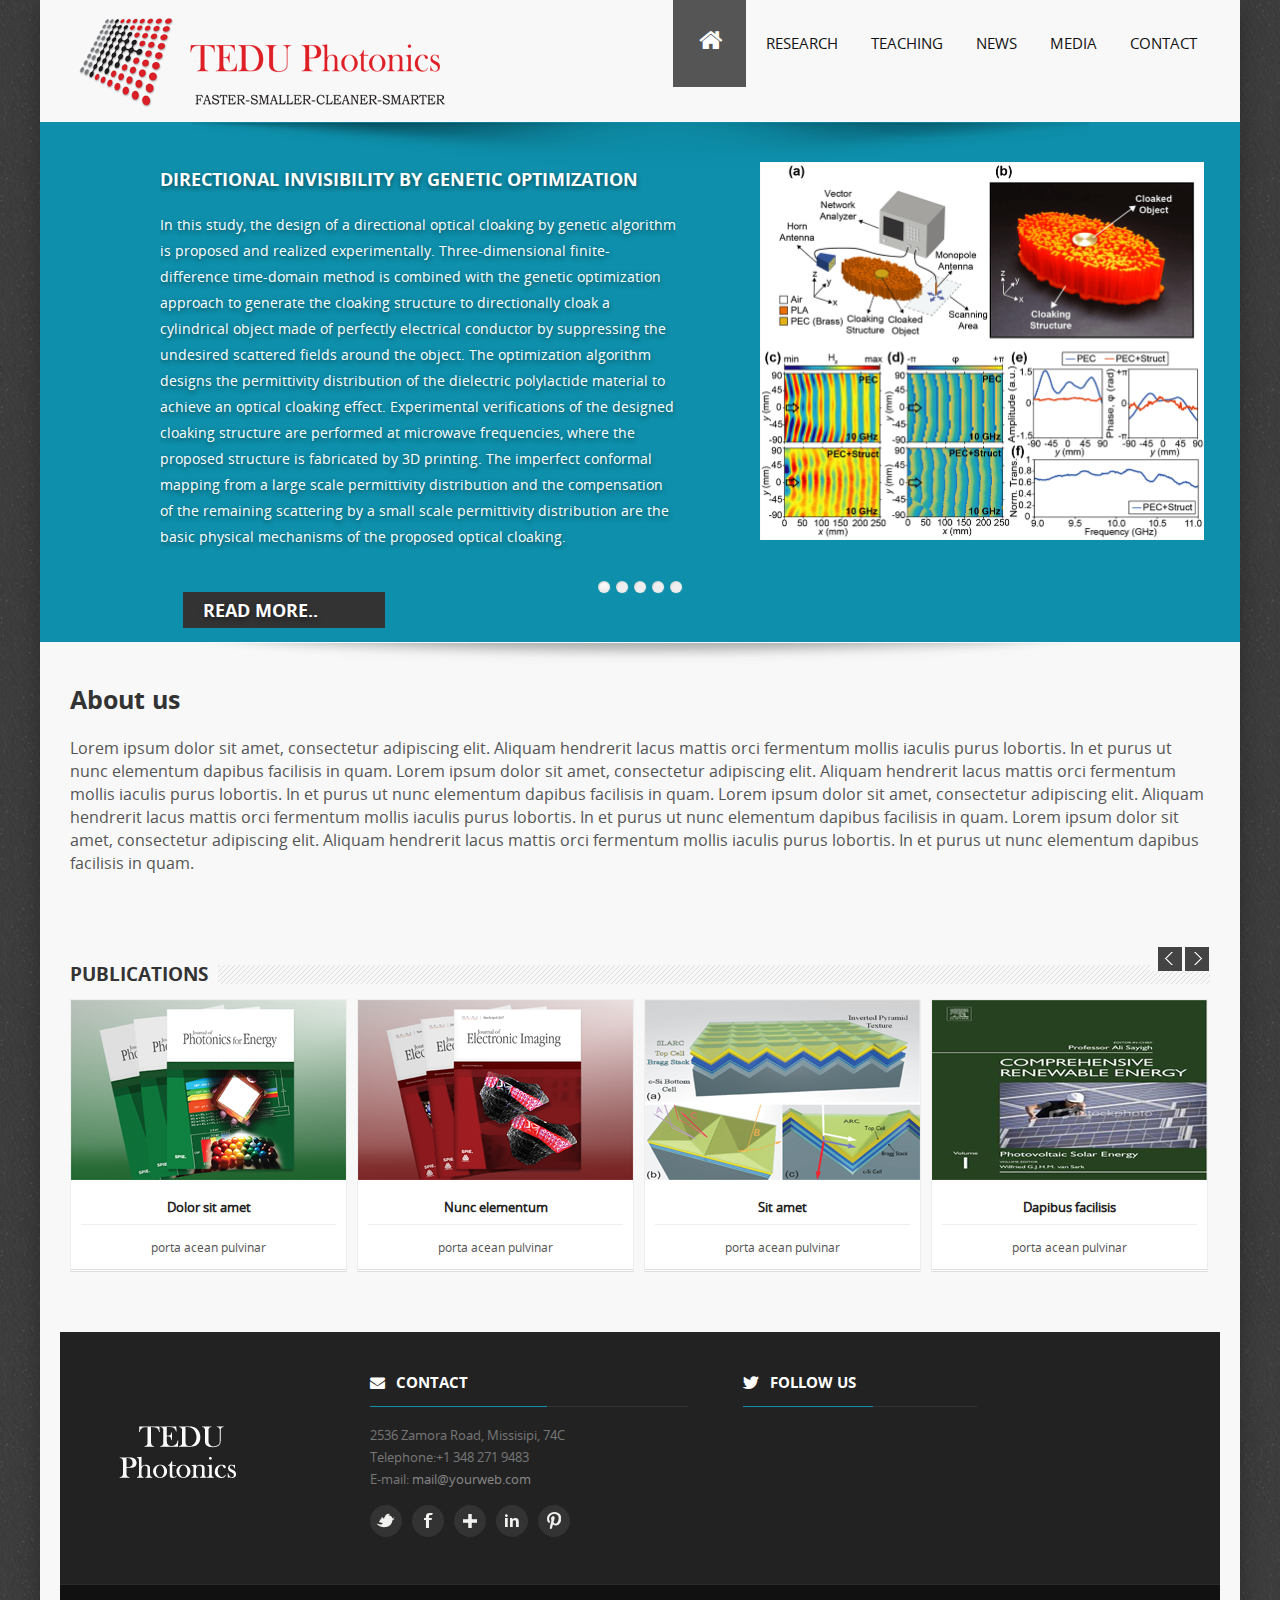
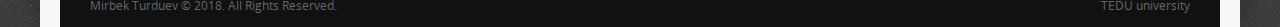
<file: index.html>
<!DOCTYPE HTML>
<html>

<head>
	<meta name="viewport" content="width=device-width" />
	<title>Tedu Photonics </title>
	<!-- STYLES & JQUERY
================================================== -->
	<link rel="stylesheet" type="text/css" href="css/style.css" />
	<link rel="stylesheet" type="text/css" href="css/icons.css" />
	<link rel="stylesheet" type="text/css" href="css/slider.css" />
	<link rel="stylesheet" type="text/css" href="css/responsive.css" />
	<script src="js/jquery-1.9.0.min.js"></script>
	<!-- the rest of the scripts at the bottom of the document -->
</head>

<body>
	<div class="boxedtheme">
		<!-- TOP LOGO & MENU
================================================== -->
		<div class="grid">
			<div class="row space-bot">
				<!--Logo-->
				<div class="c5">
					<a href="index.html">
			<img src="images/logo.png" class="logo" alt="">
			</a>
				</div>
				<!--Menu-->
				<div class="c7">
					<nav id="topNav">
						<ul id="responsivemenu">
							<li class="active"><a href="index.html"><i class="icon-home homeicon"></i><span class="showmobile">Home</span></a></li>
							<li><a href="researchArea.html">Research</a>
								<ul style="display: none;">
									<li><a href="researchArea.html">Research Area</a></li>
									<li><a href="team.html">Group Members</a></li>
									<li><a href="researchProject.html">Research Projects</a></li>
									<li><a href="openPos.html">Open Positions</a></li>
									<li><a href="publication.html">Publications</a></li>
									<li><a href="confPapers.html">Conference Papers</a></li>
								</ul>
							</li>
							<li><a href="teach1.html">Teaching</a>
								<ul style="display: none;">
									<li><a href="teach1.html">Spring-2019</a></li>
									<li><a href="teach2.html">Spring-2018</a></li>
									<li><a href="teach3.html">Fall-2017</a></li>
									<li><a href="teach4.html">Spring-2017</a></li>
								</ul>
							</li>
							<li class="last"><a href="news.html">News</a></li>
							<li class="last"><a href="media.html">Media</a></li>
							<li class="last"><a href="contact.html">Contact</a></li>
						</ul>
					</nav>
				</div>
			</div>
		</div>
		<div class="undermenuarea">
			<div class="boxedshadow">
			</div>
			<!-- SLIDER AREA
	================================================== -->
			<div id="da-slider" class="da-slider">
				<!--Slide 1-->
				<div class="da-slide">
					<h2>Directional invisibility by genetic optimization</h2>
					<p>
						In this study, the design of a directional optical cloaking by genetic algorithm is proposed and realized experimentally. Three-dimensional finite-difference time-domain method is combined with the genetic optimization approach to generate the cloaking
						structure to directionally cloak a cylindrical object made of perfectly electrical conductor by suppressing the undesired scattered fields around the object. The optimization algorithm designs the permittivity distribution of the dielectric polylactide
						material to achieve an optical cloaking effect. Experimental verifications of the designed cloaking structure are performed at microwave frequencies, where the proposed structure is fabricated by 3D printing. The imperfect conformal mapping from
						a large scale permittivity distribution and the compensation of the remaining scattering by a small scale permittivity distribution are the basic physical mechanisms of the proposed optical cloaking.
					</p>
					<a href="https://www.osapublishing.org/ol/abstract.cfm?uri=ol-43-23-5781" target="_blank" class="da-link" style="width:202px;">Read more..</a>
					<div class="da-img">
						<a href="images/news/Figure_1.png" target="_blank"><img src="images/news/Figure_1.png" alt=""> </a>
					</div>
				</div>
				<!--Slide 2-->
				<div class="da-slide">
					<h2>Asymmetric light transmission effect based on <br>an evolutionary optimized semi-Dirac <br>cone dispersion photonic structure</h2>
					<p style="margin-top: 50px;">
						In this study, we present the numerical and experimental demonstration of asymmetric light transmission by a compact photonic crystal (PC) structure, which sustains semi-Dirac cone dispersion. The semi-Dirac point is obtained by exploiting plane-wave
						expansion method in a rectangular unit cell of a cylindrical dielectric rod, forming a PC structure. The preselected part of the corresponding PC structure is optimized via differential evolution to maximize the transmission efficiency in one direction,
						and to minimize in opposite direction. In this regard, finite-difference time-domain method is integrated with the optimization algorithm to numerically design a compact PC structure with asymmetric light transmission effect...
					</p>
					<a href="https://journals.aps.org/prb/abstract/10.1103/PhysRevB.98.245112" target="_blank" class="da-link" style="width:192px;">Read more..</a>
					<div class="da-img">
						<a href="images/news/Figure_2.png" target="_blank"><img src="images/news/Figure_2.png" alt=""></a>
					</div>
				</div>
				<!--Slide 3-->
				<div class="da-slide">
					<h2>Integrated silicon photonic device design by <br>attractor selection mechanism based on <br>artificial neural networks: optical coupler <br>and asymmetric light transmitter</h2>
					<p style="margin-top: 80px;">
						Recently, different nanophotonic computational design methods based on optimization algorithms have been proposed which revolutionized the conventional design techniques of photonic integrated devices. The intelligently designed photonic devices have
						small footprints and high operating performance along with their fabrication feasibility. In this study, we introduce a new approach based on attractor selection algorithm to design photonic integrated devices. In order to demonstrate the potential
						of the proposed approach, we designed two structures: an optical coupler and an asymmetric light transmitter. The designed photonic devices operate at telecom wavelengths and have compact dimensions... </p>
					<a href="https://www.osapublishing.org/oe/abstract.cfm?uri=oe-26-22-29032" target="_blank" class="da-link" style="width:230px;">Read more..</a>
					<div class="da-img">
						<a href="images/news/Figure_3.png" target="_blank"><img src="images/news/Figure_3.png" alt="" style="width:85%;height:450px;"></a>
					</div>
				</div>
				<!--Slide 4-->
				<div class="da-slide">
					<h2>Ultracompact Photonic Structure Design <br>for Strong Light Confinement and <br>Coupling Into Nanowaveguide</h2>
					<p style="margin-top: 40px;">
						Different optimization algorithms have recently been utilized to design and improve the performance of many nanophotonic structures. We present the design of a compact photonic structure by an approach based on machine learning. Three-dimensional finite-difference
						time-domain method is integrated with a machine learning algorithm in order to design a photonic structure. In particular, a subwavelength focusing lens structure that operates at telecom wavelengths is designed to have desired beam properties such
						as subwavelength full-width at half-maximum value of 0.155λ and suppressed side-lobe levels at focal point, where λ denotes the wavelength of incident light and equals to 1550 nm. The designed compact lens structure has the footprint of 2×1 µm2
						with a slab thickness of 280 nm which is the smallest photonic lens for subwavelength focusing of light to date comparing to its conventional ones... </p>
					<a href="https://ieeexplore.ieee.org/document/8328831" target="_blank" class="da-link" style="width:230px;">Read more..</a>
					<div class="da-img">
						<a href="images/news/Figure_4.png" target="_blank"><img src="images/news/Figure_4.png" alt=""></a>
					</div>
				</div>
				<!--Slide 5-->
				<div class="da-slide">
					<h2>Mid-infrared T-shaped photonic crystal <br>waveguide for optical refractive index sensing</h2>
					<p style="margin-top: 20px;">
						In this paper, we propose and design a new type of an integrated optical sensor that performs sensing in a wide wavelength range corresponding to mid-infrared (mid-IR) spectrum. By engineering the structural parameters of square-lattice photonic crystal
						(PC) slab incorporated with a T-shaped air-slot, strong light confinement and interaction with the analytes are assured. Numerical analyses in the time and frequency domain are conducted to determine the structural parameters of the design. The
						direct interaction between the slot waveguide mode and the analyte infiltrated into the slot gives rise to highly sensitive refractive index sensors. The highest sensitivity of the proposed T-slotted PC sensor is 1040 nm/RIU within the range of
						analytes’ refractive indices n = 1.05–1.10, and the overall sensitivity corresponding to the higher refractive index range of n = 1.10–1.30 is around 500 nm/RIU... </p>
					<a href="https://www.sciencedirect.com/science/article/pii/S092540051730237X" target="_blank" class="da-link" style="width:230px;">Read more..</a>
					<div class="da-img">
						<a href="images/news/Figure_5.png" target="_blank"><img src="images/news/Figure_5.png" alt=""></a>
					</div>
				</div>
				<nav class="da-arrows">
					<span class="da-arrows-prev"></span>
					<span class="da-arrows-next"></span>
				</nav>
			</div>
		</div>
		<!-- UNDER SLIDER - BLACK AREA
================================================== -->
		<div class="undersliderblack">
			<div class="grid">
				<div class="row space-bot">
				</div>
			</div>
		</div>
		<div class="shadowunderslider">
		</div>
		<!-- START content area
================================================== -->
		<div class="grid">
			<div class="row space-bot">
				<!--INTRO-->
				<div class="c12">
					<div class="royalcontent">
						<h1 class="royalheader">About us</h1>
					</div>
					<p>
						<font size="3">
							Lorem ipsum dolor sit amet, consectetur adipiscing elit. Aliquam hendrerit lacus mattis orci fermentum mollis iaculis purus lobortis. In et purus ut nunc elementum dapibus facilisis in quam. Lorem ipsum dolor sit amet, consectetur adipiscing elit. Aliquam
							hendrerit lacus mattis orci fermentum mollis iaculis purus lobortis. In et purus ut nunc elementum dapibus facilisis in quam. Lorem ipsum dolor sit amet, consectetur adipiscing elit. Aliquam hendrerit lacus mattis orci fermentum mollis iaculis
							purus lobortis. In et purus ut nunc elementum dapibus facilisis in quam. Lorem ipsum dolor sit amet, consectetur adipiscing elit. Aliquam hendrerit lacus mattis orci fermentum mollis iaculis purus lobortis. In et purus ut nunc elementum dapibus
							facilisis in quam.
						</font>
					</p>
				</div>
			</div>

			
			<!-- SHOWCASE
	================================================== -->
			<div class="row space-top">
				<div class="c12 space-top">
					<h1 class="maintitle ">
			<span>Publications</span>
			</h1>
				</div>
			</div>
			<div class="row space-bot">
				<div class="c12">
					<div class="list_carousel">
						<div class="carousel_nav">
							<a class="prev" id="car_prev" href="#"><span>prev</span></a>
							<a class="next" id="car_next" href="#"><span>next</span></a>
						</div>
						<div class="clearfix">
						</div>
						<ul id="recent-projects">
							<!--featured-projects 1-->
							<li>
								<div class="featured-projects">
									<div class="featured-projects-image">
										<a href="#"><img src="images/publCover/200.png" class="imgOpa" alt=""></a>
									</div>
									<div class="featured-projects-content">
										<h1><a href="#">Dolor sit amet</a></h1>
										<p>
											porta acean pulvinar
										</p>
									</div>
								</div>
							</li>
							<!--featured-projects 2-->
							<li>
								<div class="featured-projects">
									<div class="featured-projects-image">
										<a href="#"><img src="images/publCover/201.png" class="imgOpa" alt=""></a>
									</div>
									<div class="featured-projects-content">
										<h1><a href="#">Nunc elementum </a></h1>
										<p>
											porta acean pulvinar
										</p>
									</div>
								</div>
							</li>
							<!--featured-projects 3-->
							<li>
								<div class="featured-projects">
									<div class="featured-projects-image">
										<a href="#"><img src="images/publCover/205.png" class="imgOpa" alt=""></a>
									</div>
									<div class="featured-projects-content">
										<h1><a href="#">Sit amet</a></h1>
										<p>
											porta acean pulvinar
										</p>
									</div>
								</div>
							</li>
							<!--featured-projects 4-->
							<li>
								<div class="featured-projects">
									<div class="featured-projects-image">
										<a href="#"><img src="images/publCover/203.png" class="imgOpa" alt=""></a>
									</div>
									<div class="featured-projects-content">
										<h1><a href="#">Dapibus facilisis</a></h1>
										<p>
											porta acean pulvinar
										</p>
									</div>
								</div>
							</li>
							<!--featured-projects 5-->
							<li>
								<div class="featured-projects">
									<div class="featured-projects-image">
										<a href="#"><img src="images/publCover/204.png" class="imgOpa" alt=""></a>
									</div>
									<div class="featured-projects-content">
										<h1><a href="#">Nunc elementum</a></h1>
										<p>
											porta acean pulvinar
										</p>
									</div>
								</div>
							</li>
							<!--featured-projects 6-->
							<li>
								<div class="featured-projects">
									<div class="featured-projects-image">
										<a href="#"><img src="images/publCover/205.png" class="imgOpa" alt=""></a>
									</div>
									<div class="featured-projects-content">
										<h1><a href="#">Dolor sit amet</a></h1>
										<p>
											porta acean pulvinar
										</p>
									</div>
								</div>
							</li>
							<!--featured-projects 7-->
							<li>
								<div class="featured-projects">
									<div class="featured-projects-image">
										<a href="#"><img src="images/publCover/201.png" class="imgOpa" alt=""></a>
									</div>
									<div class="featured-projects-content">
										<h1><a href="#">HTML Theme</a></h1>
										<p>
											porta acean pulvinar
										</p>
									</div>
								</div>
							</li>
							<!--featured-projects 8-->
							<li>
								<div class="featured-projects">
									<div class="featured-projects-image">
										<a href="#"><img src="images/publCover/203.png" class="imgOpa" alt=""></a>
									</div>
									<div class="featured-projects-content">
										<h1><a href="#">Salique bedroom</a></h1>
										<p>
											porta acean pulvinar
										</p>
									</div>
								</div>
							</li>
						</ul>
						<div class="clearfix">
						</div>
					</div>
				</div>
			</div>

			<!-- FOOTER
================================================== -->
			<div id="wrapfooter">
				<div class="grid">
					<div class="row" id="footer">
						<!-- to top button  -->
						<p class="back-top floatright">
							<a href="#top"><span></span></a>
						</p>
						<!-- 1st column -->
						<div class="c3">
							<img src="images/logo-footer.png" style="padding-top: 70px;" alt="">
						</div>
						<!-- 2nd column -->
						<div class="c4">
							<h2 class="title"><i class="icon-envelope-alt"></i> Contact</h2>
							<hr class="footerstress">
							<dl>
								<dt>2536 Zamora Road, Missisipi, 74C</dt>
								<dd><span>Telephone:</span>+1 348 271 9483</dd>
								<dd>E-mail: <a href="more.html">mail@yourweb.com</a></dd>
							</dl>
							<ul class="social-links" style="margin-top:15px;">
								<li class="twitter-link smallrightmargin">
									<a href="#" class="twitter has-tip" target="_blank" title="Follow Us on Twitter">Twitter</a>
								</li>
								<li class="facebook-link smallrightmargin">
									<a href="#" class="facebook has-tip" target="_blank" title="Join us on Facebook">Facebook</a>
								</li>
								<li class="google-link smallrightmargin">
									<a href="#" class="google has-tip" title="Google +" target="_blank">Google</a>
								</li>
								<li class="linkedin-link smallrightmargin">
									<a href="#" class="linkedin has-tip" title="Linkedin" target="_blank">Linkedin</a>
								</li>
								<li class="pinterest-link smallrightmargin">
									<a href="#" class="pinterest has-tip" title="Pinterest" target="_blank">Pinterest</a>
								</li>
							</ul>
						</div>
						<!-- 3rd column -->
						<div class="c3">
							<h2 class="title"><i class="icon-twitter"></i> Follow us</h2>
							<hr class="footerstress">
							<div id="ticker" class="query">
							</div>
						</div>
					</div>
				</div>
			</div>
			<!-- copyright area -->
			<div class="copyright">
				<div class="grid">
					<div class="row">
						<div class="c6">
							Mirbek Turduev &copy; 2018. All Rights Reserved.
						</div>
						<div class="c6">
							<span class="right">
				TEDU university </span>
						</div>
					</div>
				</div>
			</div>

		</div>
		<!-- JAVASCRIPTS
================================================== -->
		<!-- all -->
		<script src="js/modernizr-latest.js"></script>

		<!-- menu & scroll to top -->
		<script src="js/common.js"></script>

		<!-- slider -->
		<script src="js/jquery.cslider.js"></script>

		<!-- cycle -->
		<script src="js/jquery.cycle.js"></script>

		<!-- carousel items -->
		<script src="js/jquery.carouFredSel-6.0.3-packed.js"></script>

		<!-- Call Showcase - change 4 from min:4 and max:4 to the number of items you want visible -->
		<script type="text/javascript">
			$(window).load(function() {
				$('#recent-projects').carouFredSel({
					responsive: true,
					width: '100%',
					auto: true,
					circular: true,
					infinite: false,
					prev: {
						button: "#car_prev",
						key: "left",
					},
					next: {
						button: "#car_next",
						key: "right",
					},
					swipe: {
						onMouse: true,
						onTouch: true
					},
					scroll: 2000,
					items: {
						visible: {
							min: 4,
							max: 4
						}
					}
				});
			});
		</script>

		<!-- Call opacity on hover images from carousel-->
		<script type="text/javascript">
			$(document).ready(function() {
				$("img.imgOpa").hover(function() {
						$(this).stop().animate({
							opacity: "0.6"
						}, 'slow');
					},
					function() {
						$(this).stop().animate({
							opacity: "1.0"
						}, 'slow');
					});
			});
		</script>
</body>

</html>
</file>
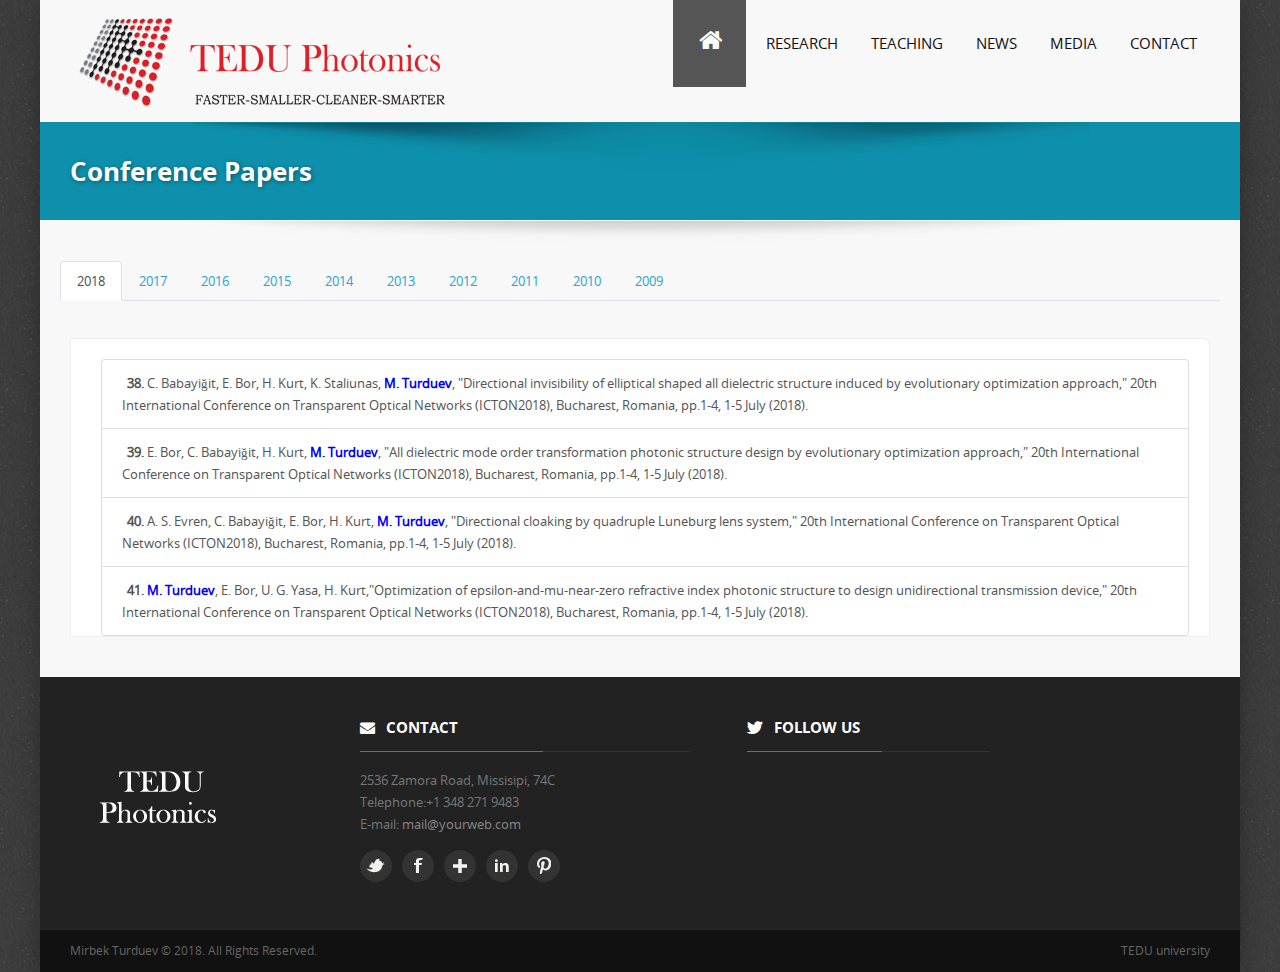
<file: confPapers.html>
<!DOCTYPE HTML>
<html>

<head>
	<meta name="viewport" content="width=device-width" />
	<title>Publications</title>
	<!-- STYLES & JQUERY
================================================== -->
	<link rel="stylesheet" type="text/css" href="css/bootstrap.min.css" />
	<link rel="stylesheet" type="text/css" href="css/style.css" />
	<link rel="stylesheet" type="text/css" href="css/icons.css" />
	<link rel="stylesheet" type="text/css" href="css/responsive.css" />
	<!-- scripts are at the bottom of the document -->
	<script src="js/jquery-1.9.0.min.js"></script>
	<script src="js/bootstrap.min.js"></script>
</head>

<body>
	<div class="boxedtheme">
		<!-- TOP LOGO & MENU
================================================== -->
		<div class="grid">
			<div class="row space-bot">
				<!--Logo-->
				<div class="c5">
					<a href="index.html">
			<img src="images/logo.png" class="logo" alt="">
			</a>
				</div>
				<!--Menu-->
				<div class="c7">
					<nav id="topNav">
						<ul id="responsivemenu">
							<li class="active"><a href="index.html"><i class="icon-home homeicon"></i><span class="showmobile">Home</span></a></li>
							<li><a href="researchArea.html">Research</a>
								<ul style="display: none;">
									<li><a href="researchArea.html">Research Area</a></li>
									<li><a href="team.html">Group Members</a></li>
									<li><a href="researchProject.html">Research Projects</a></li>
									<li><a href="openPos.html">Open Positions</a></li>
									<li><a href="publication.html">Publications</a></li>
									<li><a href="confPapers.html">Conference Papers</a></li>
								</ul>
								<li><a href="teach1.html">Teaching</a>
									<ul style="display: none;">
										<li><a href="teach1.html">Spring-2019</a></li>
										<li><a href="teach2.html">Spring-2018</a></li>
										<li><a href="teach3.html">Fall-2017</a></li>
										<li><a href="teach4.html">Spring-2017</a></li>
									</ul>
								</li>
								<li class="last"><a href="news.html">News</a></li>
								<li class="last"><a href="media.html">Media</a></li>
								<li class="last"><a href="contact.html">Contact</a></li>
						</ul>
					</nav>
				</div>
			</div>
		</div>
		<!-- HEADER
================================================== -->
		<div class="undermenuarea">
			<div class="boxedshadow">
			</div>
			<div class="grid">
				<div class="row">
					<div class="c8">
						<h1 class="titlehead">Conference Papers</h1>
					</div>
				</div>
			</div>
		</div>
		<!-- CONTENT
================================================== -->
		<div class="grid">
			<div class="shadowundertop"></div>
			<!-- Nav tabs -->
			<ul class="nav nav-tabs">
				<li class="nav-item">
					<a class="nav-link active" data-toggle="tab" href="#2018">2018</a>
				</li>
				<li class="nav-item">
					<a class="nav-link" data-toggle="tab" href="#2017">2017</a>
				</li>
				<li class="nav-item">
					<a class="nav-link" data-toggle="tab" href="#2016">2016</a>
				</li>
				<li class="nav-item">
					<a class="nav-link" data-toggle="tab" href="#2015">2015</a>
				</li>
				<li class="nav-item">
					<a class="nav-link" data-toggle="tab" href="#2014">2014</a>
				</li>
				<li class="nav-item">
					<a class="nav-link" data-toggle="tab" href="#2013">2013</a>
				</li>
				<li class="nav-item">
					<a class="nav-link" data-toggle="tab" href="#2012">2012</a>
				</li>
				<li class="nav-item">
					<a class="nav-link" data-toggle="tab" href="#2011">2011</a>
				</li>
				<li class="nav-item">
					<a class="nav-link" data-toggle="tab" href="#2010">2010</a>
				</li>
				<li class="nav-item">
					<a class="nav-link" data-toggle="tab" href="#2009">2009</a>
				</li>
			</ul>
			<!-- Tab panes -->
			<div class="tab-content">
				<div class="tab-pane container active" id="2018">
					<ol class="list-group font-weight-bold" start="38">
						<li class="list-group-item"><span class="font-weight-light">C. Babayiğit, E. Bor, H. Kurt, K. Staliunas, <span style="color:blue;font-weight:bold">M. Turduev</span>, "Directional invisibility of elliptical shaped all dielectric structure induced by evolutionary optimization
							approach," 20th International Conference on Transparent Optical Networks (ICTON2018), Bucharest, Romania, pp.1-4, 1-5 July (2018).</li>
						<li class="list-group-item"><span class="font-weight-light">E. Bor, C. Babayiğit, H. Kurt, <span style="color:blue;font-weight:bold">M. Turduev</span>, "All dielectric mode order transformation photonic structure design by evolutionary optimization approach," 20th International
							Conference on Transparent Optical Networks (ICTON2018), Bucharest, Romania, pp.1-4, 1-5 July (2018).</li>
						<li class="list-group-item"><span class="font-weight-light">A. S. Evren, C. Babayiğit, E. Bor, H. Kurt, <span style="color:blue;font-weight:bold">M. Turduev</span>, "Directional cloaking by quadruple Luneburg lens system," 20th International Conference on Transparent Optical
							Networks (ICTON2018), Bucharest, Romania, pp.1-4, 1-5 July (2018).</li>
						<li class="list-group-item"><span class="font-weight-light"><span style="color:blue;font-weight:bold">M. Turduev</span>, E. Bor, U. G. Yasa, H. Kurt,"Optimization of epsilon-and-mu-near-zero refractive index photonic structure to design unidirectional transmission device,"
							20th International Conference on Transparent Optical Networks (ICTON2018), Bucharest, Romania, pp.1-4, 1-5 July (2018).</li>
					</ol>
				</div>
				<div class="tab-pane container fade" id="2017">
					<ol class="list-group font-weight-bold" start="33">
						<li class="list-group-item"><span class="font-weight-light">Z. Hayran, <span style="color:blue;font-weight:bold">M. Turduev</span>, D. Gailevičius, V. Mizeikis, S. Juodkazis, M. Malinauskas, K. Staliunas, H. Kurt, "Enhanced cavity-waveguide interaction in three-dimensional
							photonic crystals", Proc. SPIE 10112, Photonic and Phononic Properties of Engineered Nanostructures VII, 1011228 (20 February 2017); doi:10.1117/12.2252365;http://dx.doi.org/10.1117/12.2252365</li>
						<li class="list-group-item"><span class="font-weight-light">Z. Hayran, <span style="color:blue;font-weight:bold">M. Turduev</span>, H. Kurt, K. Staliunas, "Stopped microwave-rainbow in 3D chirped photonic crystals", Proc. SPIE 10098, Physics and Simulation of Optoelectronic
							Devices XXV, 100981I (22 February 2017); doi: 10.1117/12.2253899; http://dx.doi.org/10.1117/12.2253899</li>
						<li class="list-group-item"><span class="font-weight-light">D. Gailevicius, Z. Hayran, <span style="color:blue;font-weight:bold">M. Turduev</span>, H. Kurt, S. Juodkazis, M. Malinauskas, V. Mizeikis, K. Staliunas, "Nanostructures for highly efficient infrared detection", Proc.
							SPIE 10115, Advanced Fabrication Technologies for Micro/Nano Optics and Photonics X, 101150Z (20 February 2017); doi: 10.1117/12.2252048; http://dx.doi.org/10.1117/12.2252048</li>
						<li class="list-group-item"><span class="font-weight-light">D. Gailevicius, L.. Jonušauskas, D. Sakalauskas, Z. Hayran, H. Kurt, <span style="color:blue;font-weight:bold">M. Turduev</span>, S. Šakirzanovas, Saulius Juodkazis, V. Mizeikis, R. Gadonas, K. Staliunas, M. Malinauskas,
							"Laser nanolithography and pyrolysis of SZ2080 hybrid for slowing light in 3D photonic crystals", Proc. SPIE 10115, Advanced Fabrication Technologies for Micro/Nano Optics and Photonics X, 1011511 (20 February 2017); doi: 10.1117/12.2250537; http://dx.doi.org/10.1117/12.2250537</li>
						<li class="list-group-item"><span class="font-weight-light">M. Gumus, I. H. Giden, <span style="color:blue;font-weight:bold">M. Turduev</span> and H. Kurt, "Non-diffraction Bloch modes in low-symmetric photonic crystals," 2017 Conference on Lasers and Electro-Optics Europe
							& European Quantum Electronics Conference (CLEO/Europe-EQEC), Munich, 2017, pp. 1-1. doi: 10.1109/CLEOE-EQEC.2017.8087164.</li>
					</ol>
				</div>
				<div class="tab-pane container fade" id="2016">
					<ol class="list-group font-weight-bold" start="29">
						<li class="list-group-item"><span class="font-weight-light">B. Tellioğlu, E. Bor, <span style="color:blue;font-weight:bold">M. Turduev</span> and H. Kurt, "Polarization independent focusing of light by gradually modulated annular photonic structure," 2016 18th International
							Conference on Transparent Optical Networks (ICTON), Trento, 2016, pp. 1-4. doi: 10.1109/ICTON.2016.7550310.</li>
						<li class="list-group-item"><span class="font-weight-light">C. Babayiğit, <span style="color:blue;font-weight:bold">M. Turduev</span>, I. H. Giden, E. Bor and H. Kurt, "T-shape slotted photonic crystal based sensor with high sensitivity," 2016 18th International Conference
							on Transparent Optical Networks (ICTON), Trento, 2016, pp. 1-4. doi: 10.1109/ICTON.2016.7550437.</li>
						<li class="list-group-item"><span class="font-weight-light">B. Küçükates, <span style="color:blue;font-weight:bold">M. Turduev</span>, E. Bor and H. Kurt, "Photonic crystal sub-wavelength λ/5 focusing lens design using optimization method," 2016 18th International Conference
							on Transparent Optical Networks (ICTON), Trento, 2016, pp. 1-4.doi: 10.1109/ICTON.2016.7550405.</li>
						<li class="list-group-item"><span class="font-weight-light">Z. Hayran, <span style="color:blue;font-weight:bold">M. Turduev</span>, M. Botey, R. Herrero, K. Staliunas and H. Kurt, "Slow light enabled wavelength demultiplexing," 2016 18th International Conference on Transparent
							Optical Networks (ICTON), Trento, 2016, pp. 1-4. doi: 10.1109/ICTON.2016.7550306</li>
					</ol>
				</div>
				<div class="tab-pane container fade" id="2015">
					<ol class="list-group font-weight-bold" start="25">
						<li class="list-group-item"><span class="font-weight-light"><span style="color:blue;font-weight:bold">M. Turduev</span>, I. I. Taskiran, H. Kurt, "Penrose type graded photonic quasi-crystal for light manipulation," 17th International Conference on Transparent Optical Networks
							(ICTON), Budapest, Hungary, pp.1,4, 5-9 July (2015).</li>
						<li class="list-group-item"><span class="font-weight-light">M. Botey, <span style="color:blue;font-weight:bold">M. Turduev</span>, H. Kurt, R. Herrero, K. Staliunas, "Self-collimation in 2D complex and PT-symmetric media," 17th International Conference on Transparent Optical
							Networks (ICTON), Budapest, Hungary, pp.1,5, 5-9 July (2015).</li>
						<li class="list-group-item"><span class="font-weight-light">Z. Hayran, <span style="color:blue;font-weight:bold">M. Turduev</span>, H. Kurt, "Sub-wavelength light focusing with random photonic medium," 17th International Conference on Transparent Optical Networks (ICTON),
							Budapest, Hungary, pp.1,4, 5-9 July (2015).</li>
						<li class="list-group-item"><span class="font-weight-light">Z. Hayran, <span style="color:blue;font-weight:bold">M. Turduev</span>, M. Botey, R. Herrero, K. Staliunas, H. Kurt, "Tunable wavelength-demultiplexer by tapered photonic crystal waveguide," 17th International Conference
							on Transparent Optical Networks (ICTON), Budapest, Hungary, pp.1,4, 5-9 July (2015).</li>
					</ol>
				</div>
				<div class="tab-pane container fade" id="2014">
					<ol class="list-group font-weight-bold" start="18">
						<li class="list-group-item"><span class="font-weight-light">M. Botey, R. Herrero, <span style="color:blue;font-weight:bold">M. Turduev</span>, D. Zhao, I. Giden, H. Kurt, K. Staliunas, "Asymmetric transmission from a 2D PT-symmetric honeycomb nanostructure, " 2014 16th International
							Conference on Transparent Optical Networks (ICTON), vol., no., pp.1,4, 6-10 July 2014 doi: 10.1109/ICTON.2014.6876621</li>
						<li class="list-group-item"><span class="font-weight-light"><span style="color:blue;font-weight:bold">M. Turduev</span>, M. Botey, R. Herrero, I. Giden, H. Kurt, K. Staliunas, "Asymmetric light transmission by using 2D PT-symmetric photonic nanostructure," Photonics Conference
							(IPC), 2014 IEEE , vol., no., pp. 164, 165, 12-16 Oct. 2014 doi: 10.1109/ IPCon.2014.6995263</li>
						<li class="list-group-item"><span class="font-weight-light">I. H. Giden, H. Kurt, <span style="color:blue;font-weight:bold">M. Turduev</span>, K. Staliunas, "Compact rainbow trapping and demultiplexing by photonic crystal waveguides," Photonics Conference (IPC), 2014 IEEE
							, vol., no., pp.587,588, 12-16 Oct. 2014 doi: 10.1109/IPCon.2014.6995277</li>
						<li class="list-group-item"><span class="font-weight-light"><span style="color:blue;font-weight:bold">M. Turduev</span>, M. G. Can, Kh. Dadashi, H. Kurt, "Subwave-length focusing by all dielectric graded index photonic crystal lens" Proceeding of The 3rd Advanced Electromagnetics
							Symposium, Hangzhou - China, pp. 141, 7-10 December (2014).</li>
						<li class="list-group-item"><span class="font-weight-light">Kh. Dadashi, <span style="color:blue;font-weight:bold">M. Turduev</span>, H. Kurt, R. Esen, " Novel properties of Maxwell’s fish eye as an optical microresonator" Proceeding of The 3rd Advanced Electromagnetics Symposium,
							Hangzhou, China, pp. 150, 7-10 December (2014).</li>
						<li class="list-group-item"><span class="font-weight-light">Z. Hayran, <span style="color:blue;font-weight:bold">M. Turduev</span>, A.B. Parim, E. Bor, and H. Kurt, "Light Focusing by Randomly Distributed Index Gradient Medium," Proceeding of The 3rd Advanced Electromagnetics
							Symposium, Hangzhou - China, pp. 146, 7-10 December (2014).</li>
						<li class="list-group-item"><span class="font-weight-light">A.B. Parim, <span style="color:blue;font-weight:bold">M. Turduev</span>, Z. Hayran, E. Bor, and H. Kurt, "Optical Resonators Modified by Random Modulation of Refractive Index," Proceeding of The 3rd Advanced Electromagnetics
							Symposium, Hangzhou - China, pp. 149, 7-10 December (2014).</li>
					</ol>
				</div>
				<div class="tab-pane container fade" id="2013">
					<ol class="list-group font-weight-bold" start="14">
						<li class="list-group-item"><span class="font-weight-light">H. Giden, <span style="color:blue;font-weight:bold">M. Turduev</span>, and H. Kurt, “Broadband super-collimation with low-symmetric photonic crystal” 4th International Topical Meeting on Nanophotonics and Metamaterials
							(Nanometa 2013).</li>
						<li class="list-group-item"><span class="font-weight-light"><span style="color:blue;font-weight:bold">M. Turduev</span>, I. H. Giden, and H. Kurt “Wavelength division demultiplexer design by star-shaped photonic crystals” 4th International Topical Meeting on Nanophotonics
							and Metamaterials (Nanometa 2013).</li>
						<li class="list-group-item"><span class="font-weight-light"><span style="color:blue;font-weight:bold">M. Turduev</span>, B. B. Oner, H. Kurt, and I. H. Giden “Efficient coupling by GRIN photonic crystals: modified maxwell fish-eye lens approach” 4th International Topical Meeting
							on Nanophotonics and Metamaterials (Nanometa 2013).</li>
						<li class="list-group-item"><span class="font-weight-light">B. B. Oner, <span style="color:blue;font-weight:bold">M. Turduev</span>, I. H. Giden and H. Kurt, “Enhancing Light Manipulation by Graded Index Photonic Crystal Media,” in Proceeding of the XXI International Workshop
							on Optical Wave & Waveguide Theory and Numerical Modelling, University of Twente, Enschede, Netherlands,pp. O-3.3, April 19-20, 2013</li>
					</ol>
				</div>
				<div class="tab-pane container fade" id="2012">
					<ol class="list-group font-weight-bold" start="9">
						<li class="list-group-item"><span class="font-weight-light">H. Kurt, B. B. Oner, <span style="color:blue;font-weight:bold">M. Turduev</span>, and I.H. Giden, "Modified maxwell fish-eye lens design for enhanced light coupling efficiency by graded photonic crystals" in VIII.
							Nanoscience and Nanotechnology Congress, June 2012</li>
						<li class="list-group-item"><span class="font-weight-light">I. H. Giden, <span style="color:blue;font-weight:bold">M. Turduev</span>, and H. Kurt, "Dispersion engineering of modified annular photonic crystals and their use in polarization independent optical devices," in Integrated
							Photonics Research, Silicon and Nanophotonics, OSA Technical Digest (online) (Optical Society of America, 2012), paper IW2C.6.</li>
						<li class="list-group-item"><span class="font-weight-light"><span style="color:blue;font-weight:bold">M. Turduev</span>, I. Giden, and H. Kurt, "Polarization insensitive photonic devices: Waveguides, splitter, and sharp bends," Transparent Optical Networks (ICTON), 2012 14th
							International Conference on , pp.1-4, 2-5 July 2012 doi: 10.1109/ICTON.2012.6254406</li>
						<li class="list-group-item"><span class="font-weight-light">E. Akosman, M. Mutlu, <span style="color:blue;font-weight:bold">M. Turduev</span>, H. Kurt, and E. Ozbay,"One-way electromagnetic wave propagation utilizing self-construction property of Bessel-like beams," in Photonic
							Fiber and Crystal Devices: Advances in Materials and Innovations in Device Applications VI (SPIE Optics and Photonics), San Diego, USA 2012.</li>
						<li class="list-group-item"><span class="font-weight-light"><span style="color:blue;font-weight:bold">M. Turduev</span>, I. Giden, and H. Kurt, "Frequency selective graded index medium: short and long wavelength regimes," in 12th Mediterranean Microwave Symposium, Doğuş University,Istanbul,
							Turkey, Sep 2-5, 2012</li>
					</ol>
				</div>
				<div class="tab-pane container fade" id="2011">
					<ol class="list-group font-weight-bold" start="6">
						<li class="list-group-item"><span class="font-weight-light">H. Kurt and <span style="color:blue;font-weight:bold">M. Turduev</span>, “Two-dimensional quasi-bessel beam creation,”in IEEE International Conference on Optical MEMS and Nanophotonics (OMN), pp. 219–220, Istanbul,
							Turkey, 2011</li>
						<li class="list-group-item"><span class="font-weight-light"><span style="color:blue;font-weight:bold">M. Turduev</span> and H. Kurt, “Manipulating of light propagation using crescent-shaped photonic crystals,”in IEEE International Conference on Optical MEMS and Nanophotonics
							(OMN), pp. 217–218, Istanbul, Turkey, 2011</li>
						<li class="list-group-item"><span class="font-weight-light"><span style="color:blue;font-weight:bold">M. Turduev</span>, H. Kurt, and K. Ustun, "Quasi-Bessel Beam Generation by Annular Photonic Crystals" in VII. Nanoscience and Nanotechnology Congress, June 2011.</li>
					</ol>
				</div>
				<div class="tab-pane container fade" id="2010">
					<ol class="list-group font-weight-bold" start="3">
						<li class="list-group-item"><span class="font-weight-light"><span style="color:blue;font-weight:bold">M. Turduev</span>, Y. Atas, P. Sousa, V. Gazi, and L. Marques, “Cooperative chemical concentration map building using decentralized asynchronous particle swarm optimization
							based search algorithm by mobile robots,” in IEEE/RSJ International Conference on Intelligent Robots and Systems IROS, pp. 4175–4180, Taipei, Taiwan,October 2010</li>
						<li class="list-group-item"><span class="font-weight-light"><span style="color:blue;font-weight:bold">M. Turduev</span>, M. Kirtay, P. Sousa, V. Gazi, and L. Marques, “Chemical concentration map building through bacterial foraging optimization based search algorithm by mobile
							robots,” in IEEE International Conference on Systems, Man, and Cybernetics SMC, pp. 3242–3249, Istanbul, Turkey, October 2010.</li>
						<li class="list-group-item"><span class="font-weight-light">M. Kirtay, <span style="color:blue;font-weight:bold">M. Turduev</span>, P. Sousa, and L. Marques, “Chemical concentration map building through ant colony optimization based search algorithm,” in TOK2010 (Turkish National
							Committee of Automatic Control) National Conference on Automatic Control 2010, pp. 180–186, Gebze, Turkey, October 2010</li>
					</ol>
				</div>
				<div class="tab-pane container fade" id="2009">
					<ol class="list-group font-weight-bold" start="1">
						<li class="list-group-item"><span class="font-weight-light"><span style="color:blue;font-weight:bold">M. Turduev</span>, V. Gazi, J. Penders, and E. Cervera, “Implementation of a Collision Free Path Planning and Navigation Algorithm for Mobile Robots Using 2D-Voronoi Diagrams,
							the A* Algorithm, and Potential Functions,” in Proceedings of the EURON/IARP International Workshop on Robotics for Risky Interventions and Surveillance of the Environment, Brussels, Belgium, January 2009.</li>
						<li class="list-group-item"><span class="font-weight-light"><span style="color:blue;font-weight:bold">M. Turduev</span>, V. Gazi, J. Penders, ve E. Cervera, “2D-Voronoi izelgeleri, A* Arama Yontemi ve Yapay Potansiyel Fonksiyonlar Kullanilarak Carpismasz Gezgin Robot Guzergah
							Planlama ve Gezinme Uygulamas”, in Proceeding of the TOK2009 (Turkish National Committee of Automatic Control) National Conference on Automatic Control 2009 Istanbul, October 2009</li>
					</ol>
				</div>
			</div>
		</div>
		<!-- end grid -->

		<!-- FOOTER
================================================== -->
		<div id="wrapfooter">
			<div class="grid">
				<div class="row" id="footer">
					<!-- to top button  -->
					<p class="back-top floatright">
						<a href="#top"><span></span></a>
					</p>
					<!-- 1st column -->
					<div class="c3">
						<img src="images/logo-footer.png" style="padding-top: 70px;" alt="">
					</div>
					<!-- 2nd column -->
					<div class="c4">
						<h2 class="title"><i class="icon-envelope-alt"></i> Contact</h2>
						<hr class="footerstress">
						<dl>
							<dt>2536 Zamora Road, Missisipi, 74C</dt>
							<dd><span>Telephone:</span>+1 348 271 9483</dd>
							<dd>E-mail: <a href="more.html">mail@yourweb.com</a></dd>
						</dl>
						<ul class="social-links" style="margin-top:15px;">
							<li class="twitter-link smallrightmargin">
								<a href="#" class="twitter has-tip" target="_blank" title="Follow Us on Twitter">Twitter</a>
							</li>
							<li class="facebook-link smallrightmargin">
								<a href="#" class="facebook has-tip" target="_blank" title="Join us on Facebook">Facebook</a>
							</li>
							<li class="google-link smallrightmargin">
								<a href="#" class="google has-tip" title="Google +" target="_blank">Google</a>
							</li>
							<li class="linkedin-link smallrightmargin">
								<a href="#" class="linkedin has-tip" title="Linkedin" target="_blank">Linkedin</a>
							</li>
							<li class="pinterest-link smallrightmargin">
								<a href="#" class="pinterest has-tip" title="Pinterest" target="_blank">Pinterest</a>
							</li>
						</ul>
					</div>
					<!-- 3rd column -->
					<div class="c3">
						<h2 class="title"><i class="icon-twitter"></i> Follow us</h2>
						<hr class="footerstress">
						<div id="ticker" class="query">
						</div>
					</div>
				</div>
			</div>
		</div>
		<!-- copyright area -->
		<div class="copyright">
			<div class="grid">
				<div class="row">
					<div class="c6">
						Mirbek Turduev &copy; 2018. All Rights Reserved.
					</div>
					<div class="c6">
						<span class="right">
				TEDU university </span>
					</div>
				</div>
			</div>
		</div>
		<!-- JAVASCRIPTS
================================================== -->
		<!-- all-->
		<script src="js/modernizr-latest.js"></script>
		<!-- menu & scroll to top -->
		<script src="js/common.js"></script>

</body>

</html>
</file>
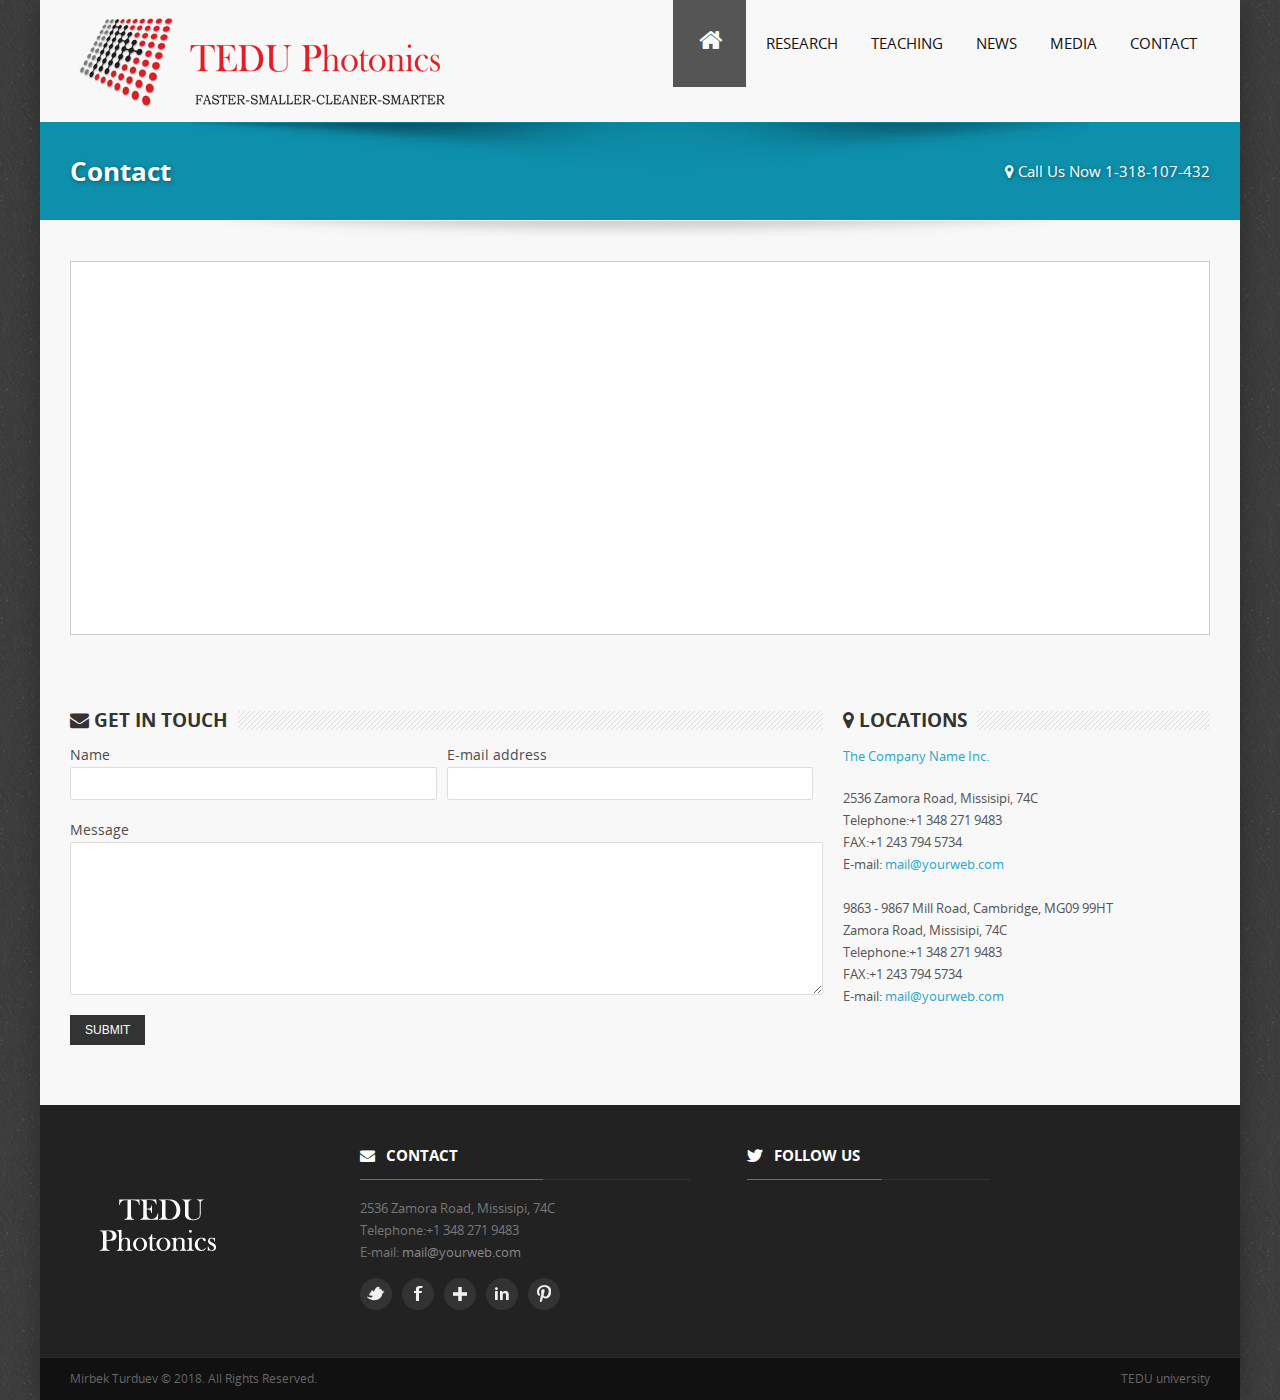
<file: contact.html>
<!DOCTYPE HTML>
<html>

<head>
	<meta name="viewport" content="width=device-width" />
	<title>Contact</title>
	<!-- STYLES & JQUERY
================================================== -->
	<link rel="stylesheet" type="text/css" href="css/style.css" />
	<link rel="stylesheet" type="text/css" href="css/icons.css" />
	<link rel="stylesheet" type="text/css" href="css/responsive.css" />
	<script src="js/jquery-1.9.0.min.js"></script>
	<!-- scripts at the bottom of the document -->
</head>

<body>
	<div class="boxedtheme">
		<!-- TOP LOGO & MENU
================================================== -->
		<div class="grid">
			<div class="row space-bot">
				<!--Logo-->
				<div class="c5">
					<a href="index.html">
			<img src="images/logo.png" class="logo" alt="">
			</a>
				</div>
				<!--Menu-->
				<div class="c7">
					<nav id="topNav">
						<ul id="responsivemenu">
							<li class="active"><a href="index.html"><i class="icon-home homeicon"></i><span class="showmobile">Home</span></a></li>
							<li><a href="researchArea.html">Research</a>
								<ul style="display: none;">
									<li><a href="researchArea.html">Research Area</a></li>
									<li><a href="team.html">Group Members</a></li>
									<li><a href="researchProject.html">Research Projects</a></li>
									<li><a href="openPos.html">Open Positions</a></li>
									<li><a href="publication.html">Publications</a></li>
									<li><a href="confPapers.html">Conference Papers</a></li>
								</ul>
							</li>
							<li><a href="teach1.html">Teaching</a>
								<ul style="display: none;">
									<li><a href="teach1.html">Spring-2019</a></li>
									<li><a href="teach2.html">Spring-2018</a></li>
									<li><a href="teach3.html">Fall-2017</a></li>
									<li><a href="teach4.html">Spring-2017</a></li>
								</ul>
							</li>
							<li class="last"><a href="news.html">News</a></li>
							<li class="last"><a href="media.html">Media</a></li>
							<li class="last"><a href="contact.html">Contact</a></li>
						</ul>
					</nav>
				</div>
			</div>
		</div>
		<!-- HEADER
================================================== -->
		<div class="undermenuarea">
			<div class="boxedshadow">
			</div>
			<div class="grid">
				<div class="row">
					<div class="c8">
						<h1 class="titlehead">Contact</h1>
					</div>
					<div class="c4">
						<h1 class="titlehead rightareaheader"><i class="icon-map-marker"></i> Call Us Now 1-318-107-432</h1>
					</div>
				</div>
			</div>
		</div>
		<!-- CONTENT
================================================== -->
		<div class="grid">
			<div class="shadowundertop"></div>
			<div class="row space-bot">
				<div class="c12">
					<iframe class="gmap" src="http://maps.google.com/maps?f=q&amp;source=s_q&amp;hl=en&amp;geocode=&amp;q=disney+paris&amp;aq=&amp;sll=37.0625,-95.677068&amp;sspn=39.371738,86.572266&amp;ie=UTF8&amp;hq=disney&amp;hnear=Paris,+%C3%8Ele-de-France,+France&amp;t=m&amp;fll=48.881877,2.535095&amp;fspn=0.512051,1.352692&amp;st=103241701817924407489&amp;rq=1&amp;ev=zo&amp;split=1&amp;ll=49.027964,2.772675&amp;spn=0.315159,0.585022&amp;z=10&amp;iwloc=D&amp;output=embed">
				</iframe>
				</div>
			</div>
			<div class="row space-top">
				<!-- CONTACT FORM -->
				<div class="c8 space-top">
					<h1 class="maintitle">
				<span><i class="icon-envelope-alt"></i> Get in Touch</span>
				</h1>
					<div class="wrapcontact">
						<div class="done">
							<div class="alert-box success ctextarea">
								Your message has been sent. Thank you! <a href="" class="close">x</a>
							</div>
						</div>
						<form method="post" action="contact.php" id="contactform">
							<div class="form">
								<div class="c6 noleftmargin">
									<label>Name</label>
									<input type="text" name="name">
								</div>
								<div class="c6 noleftmargin">
									<label>E-mail address</label>
									<input type="text" name="email">
								</div>
								<label>Message</label>
								<textarea name="comment" class="ctextarea" rows="9"></textarea>
								<input type="submit" id="submit" class="button" style="font-size:12px;" value="SUBMIT">
							</div>
						</form>
					</div>
				</div>
				<div class="c4 space-top">
					<h1 class="maintitle">
				<span><i class="icon-map-marker"></i> Locations</span>
				</h1>
					<p>
						<a class="link-2" href="more.html">The Company Name Inc.</a>
					</p>
					<dl>
						<dt>2536 Zamora Road, Missisipi, 74C</dt>
						<dd><span>Telephone:</span>+1 348 271 9483</dd>
						<dd><span>FAX:</span>+1 243 794 5734</dd>
						<dd>E-mail: <a href="more.html">mail@yourweb.com</a></dd>
					</dl>
					<br/>
					<dl>
						<dt>9863 - 9867 Mill Road, Cambridge, MG09 99HT</dt>
						<dt>Zamora Road, Missisipi, 74C</dt>
						<dd><span>Telephone:</span>+1 348 271 9483</dd>
						<dd><span>FAX:</span>+1 243 794 5734</dd>
						<dd>E-mail: <a href="more.html">mail@yourweb.com</a></dd>
					</dl>
				</div>
			</div>
		</div>
		<!-- end grid -->

		<!-- FOOTER
================================================== -->
		<div id="wrapfooter">
			<div class="grid">
				<div class="row" id="footer">
					<!-- to top button  -->
					<p class="back-top floatright">
						<a href="#top"><span></span></a>
					</p>
					<!-- 1st column -->
					<div class="c3">
						<img src="images/logo-footer.png" style="padding-top: 70px;" alt="">
					</div>
					<!-- 2nd column -->
					<div class="c4">
						<h2 class="title"><i class="icon-envelope-alt"></i> Contact</h2>
						<hr class="footerstress">
						<dl>
							<dt>2536 Zamora Road, Missisipi, 74C</dt>
							<dd><span>Telephone:</span>+1 348 271 9483</dd>
							<dd>E-mail: <a href="more.html">mail@yourweb.com</a></dd>
						</dl>
						<ul class="social-links" style="margin-top:15px;">
							<li class="twitter-link smallrightmargin">
								<a href="#" class="twitter has-tip" target="_blank" title="Follow Us on Twitter">Twitter</a>
							</li>
							<li class="facebook-link smallrightmargin">
								<a href="#" class="facebook has-tip" target="_blank" title="Join us on Facebook">Facebook</a>
							</li>
							<li class="google-link smallrightmargin">
								<a href="#" class="google has-tip" title="Google +" target="_blank">Google</a>
							</li>
							<li class="linkedin-link smallrightmargin">
								<a href="#" class="linkedin has-tip" title="Linkedin" target="_blank">Linkedin</a>
							</li>
							<li class="pinterest-link smallrightmargin">
								<a href="#" class="pinterest has-tip" title="Pinterest" target="_blank">Pinterest</a>
							</li>
						</ul>
					</div>
					<!-- 3rd column -->
					<div class="c3">
						<h2 class="title"><i class="icon-twitter"></i> Follow us</h2>
						<hr class="footerstress">
						<div id="ticker" class="query">
						</div>
					</div>
				</div>
			</div>
		</div>
		<!-- copyright area -->
		<div class="copyright">
			<div class="grid">
				<div class="row">
					<div class="c6">
						Mirbek Turduev &copy; 2018. All Rights Reserved.
					</div>
					<div class="c6">
						<span class="right">
				TEDU university </span>
					</div>
				</div>
			</div>
		</div>
		<!-- JAVASCRIPTS
================================================== -->
		<!-- all -->
		<script src="js/modernizr-latest.js"></script>

		<!-- menu & scroll to top -->
		<script src="js/common.js"></script>

		<!-- contact form -->
		<script src="js/contact.js"></script>

</body>

</html>
</file>
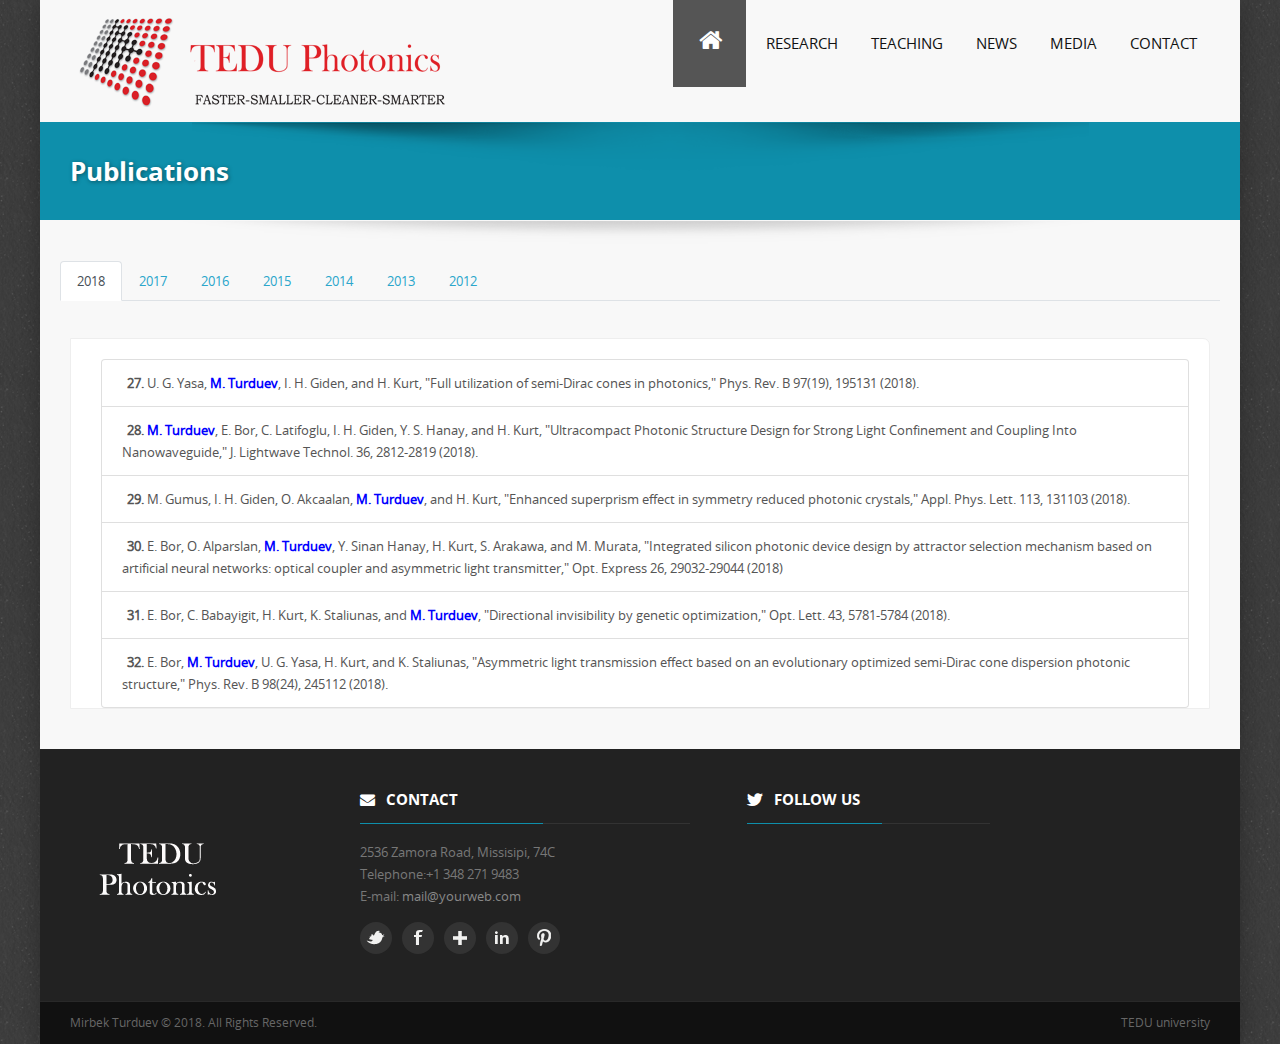
<file: publication.html>
<!DOCTYPE HTML>
<html>

<head>
	<meta name="viewport" content="width=device-width" />
	<title>Publications</title>
	<!-- STYLES & JQUERY
================================================== -->
	<link rel="stylesheet" type="text/css" href="css/bootstrap.min.css" />
	<link rel="stylesheet" type="text/css" href="css/style.css" />
	<link rel="stylesheet" type="text/css" href="css/icons.css" />
	<link rel="stylesheet" type="text/css" href="css/responsive.css" />
	<!-- scripts are at the bottom of the document -->
	<script src="js/jquery-1.9.0.min.js"></script>
	<script src="js/bootstrap.min.js"></script>
</head>

<body>
	<div class="boxedtheme">
		<!-- TOP LOGO & MENU
================================================== -->
		<div class="grid">
			<div class="row space-bot">
				<!--Logo-->
				<div class="c5">
					<a href="index.html">
			<img src="images/logo.png" class="logo" alt="">
			</a>
				</div>
				<!--Menu-->
				<div class="c7">
					<nav id="topNav">
						<ul id="responsivemenu">
							<li class="active"><a href="index.html"><i class="icon-home homeicon"></i><span class="showmobile">Home</span></a></li>
							<li><a href="researchArea.html">Research</a>
								<ul style="display: none;">
									<li><a href="researchArea.html">Research Area</a></li>
									<li><a href="team.html">Group Members</a></li>
									<li><a href="researchProject.html">Research Projects</a></li>
									<li><a href="openPos.html">Open Positions</a></li>
									<li><a href="publication.html">Publications</a></li>
									<li><a href="confPapers.html">Conference Papers</a></li>
								</ul>
								<li><a href="teach1.html">Teaching</a>
									<ul style="display: none;">
										<li><a href="teach1.html">Spring-2019</a></li>
										<li><a href="teach2.html">Spring-2018</a></li>
										<li><a href="teach3.html">Fall-2017</a></li>
										<li><a href="teach4.html">Spring-2017</a></li>
									</ul>
								</li>
								<li class="last"><a href="news.html">News</a></li>
								<li class="last"><a href="media.html">Media</a></li>
								<li class="last"><a href="contact.html">Contact</a></li>
						</ul>
					</nav>
				</div>
			</div>
		</div>
		<!-- HEADER
================================================== -->
		<div class="undermenuarea">
			<div class="boxedshadow">
			</div>
			<div class="grid">
				<div class="row">
					<div class="c8">
						<h1 class="titlehead">Publications</h1>
					</div>
				</div>
			</div>
		</div>
		<!-- CONTENT
================================================== -->
		<div class="grid">
			<div class="shadowundertop"></div>
			<!-- Nav tabs -->
			<ul class="nav nav-tabs">
				<li class="nav-item">
					<a class="nav-link active" data-toggle="tab" href="#2018">2018</a>
				</li>
				<li class="nav-item">
					<a class="nav-link" data-toggle="tab" href="#2017">2017</a>
				</li>
				<li class="nav-item">
					<a class="nav-link" data-toggle="tab" href="#2016">2016</a>
				</li>
				<li class="nav-item">
					<a class="nav-link" data-toggle="tab" href="#2015">2015</a>
				</li>
				<li class="nav-item">
					<a class="nav-link" data-toggle="tab" href="#2014">2014</a>
				</li>
				<li class="nav-item">
					<a class="nav-link" data-toggle="tab" href="#2013">2013</a>
				</li>
				<li class="nav-item">
					<a class="nav-link" data-toggle="tab" href="#2012">2012</a>
				</li>
			</ul>
			<!-- Tab panes -->
			<div class="tab-content">
				<div class="tab-pane container active" id="2018">
					<ol class="list-group font-weight-bold" start="27">
						<li class="list-group-item"><span class="font-weight-light">U. G. Yasa, <span style="color:blue;font-weight:bold">M. Turduev</span>, I. H. Giden, and H. Kurt, "Full utilization of semi-Dirac cones in photonics," Phys. Rev. B 97(19), 195131 (2018).</li>
						<li class="list-group-item"><span class="font-weight-light"><span style="color:blue;font-weight:bold">M. Turduev</span>, E. Bor, C. Latifoglu, I. H. Giden, Y. S. Hanay, and H. Kurt, "Ultracompact Photonic Structure Design for Strong Light Confinement and Coupling Into Nanowaveguide,"
							J. Lightwave Technol. 36, 2812-2819 (2018).</li>
						<li class="list-group-item"><span class="font-weight-light">M. Gumus, I. H. Giden, O. Akcaalan, <span style="color:blue;font-weight:bold">M. Turduev</span>, and H. Kurt, "Enhanced superprism effect in symmetry reduced photonic crystals," Appl. Phys. Lett. 113, 131103 (2018).</li>
						<li class="list-group-item"><span class="font-weight-light">E. Bor, O. Alparslan, <span style="color:blue;font-weight:bold">M. Turduev</span>, Y. Sinan Hanay, H. Kurt, S. Arakawa, and M. Murata, "Integrated silicon photonic device design by attractor selection mechanism based
							on artificial neural networks: optical coupler and asymmetric light transmitter," Opt. Express 26, 29032-29044 (2018)</li>
						<li class="list-group-item"><span class="font-weight-light">E. Bor, C. Babayigit, H. Kurt, K. Staliunas, and <span style="color:blue;font-weight:bold">M. Turduev</span>, "Directional invisibility by genetic optimization," Opt. Lett. 43, 5781-5784 (2018).</li>
						<li class="list-group-item"><span class="font-weight-light">E. Bor, <span style="color:blue;font-weight:bold">M. Turduev</span>, U. G. Yasa, H. Kurt, and K. Staliunas, "Asymmetric light transmission effect based on an evolutionary optimized semi-Dirac cone dispersion photonic
							structure," Phys. Rev. B 98(24), 245112 (2018).</li>
					</ol>
				</div>
				<div class="tab-pane container fade" id="2017">
					<ol class="list-group font-weight-bold" start="20">
						<li class="list-group-item"><span class="font-weight-light"><span style="color:blue;font-weight:bold">M. Turduev</span>, I. H. Giden, C. Babayiğit, Z. Hayran, E. Bor, Ç. Boztuğ, H. Kurt, and K. Staliunas, Mid-infrared T-shaped photonic crystal waveguide for optical refractive
							index sensing, Sensors and Actuators B: Chemical, Volume 245, June 2017, Pages 765-773, ISSN 0925-4005</li>
						<li class="list-group-item"><span class="font-weight-light">U. G. Yasa, <span style="color:blue;font-weight:bold">M. Turduev</span>, I. H. Giden, and H. Kurt, "High Extinction Ratio Polarization Beam Splitter Design by Low-Symmetric Photonic Crystals," J. Lightwave Technol.
							35, 1677-1683 (2017).Y. A.</li>
						<li class="list-group-item"><span class="font-weight-light">Yilmaz, S. E. Tandogan, Z. Hayran, I. H. Giden, <span style="color:blue;font-weight:bold">M. Turduev</span>, and H. Kurt, "Theoretical and experimental investigations of efficient light coupling with spatially varied
							all dielectric striped waveguides," Journal of Applied Physics 122(3), pp.033101, 2017.</li>
						<li class="list-group-item"><span class="font-weight-light"><span style="color:blue;font-weight:bold">M. Turduev</span>, E. Bor, and H. Kurt, “Design and analysis of all-dielectric subwavelength focusing flat lens” J. Phys. D: Appl. Phys. 50 38LT02 (2017).</li>
						<li class="list-group-item"><span class="font-weight-light"><span style="color:blue;font-weight:bold">M. Turduev</span>, E. Bor, and H. Kurt, “Photonic crystal based polarization insensitive flat lens,” J. Phys. D: Appl. Phys. 50 275105 (2017).</li>
						<li class="list-group-item"><span class="font-weight-light">U. G. Yasa, I. H. Giden, <span style="color:blue;font-weight:bold">M. Turduev</span> and H. Kurt, “Polarization splitting phenomenon of photonic crystals constructed by two-fold rotationally symmetric unit-cells,”
							J. Opt. 19 (9), 095005 (2017).</li>
					</ol>
				</div>
				<div class="tab-pane container fade" id="2016">
					<ol class="list-group font-weight-bold" start="16">
						<li class="list-group-item"><span class="font-weight-light">Z. Hayran, <span style="color:blue;font-weight:bold">M. Turduev</span>, M. Botey, R. Herrero, K. Staliunas, and H. Kurt, "Numerical and experimental demonstration of a wavelength demultiplexer design by point-defect
							cavity coupled to a tapered photonic crystal waveguide," Opt. Lett. 41, 119-122 (2016)</li>
						<li class="list-group-item"><span class="font-weight-light">M. Botey, R. Herrero, <span style="color:blue;font-weight:bold">M. Turduev</span>, I. Giden, H. Kurt, K. Staliunas, "Chiral Modes in 2D PT-Symmetric Nanostructures", Nonlinear Dynamics: Materials, Theory and Experiments
							173. pp.125-138, Springer International Publishing (2016)</li>
						<li class="list-group-item"><span class="font-weight-light"><span style="color:blue;font-weight:bold">M. Turduev</span>, Z. Hayran, and H. Kurt, “Focusing of light beyond the diffraction limit by randomly distributed graded index photonic medium,” Journal of Applied Physics
							120(24), 243102 (2016).</li>
						<li class="list-group-item"><span class="font-weight-light">E. Bor, <span style="color:blue;font-weight:bold">M. Turduev</span>, and H. Kurt, “Differential Evolution Algorithm Based Photonic Structure Design: Numerical and Experimental Verification of Subwavelength λ/5 focusing
							of Light,” Scientific Reports 6 (2016): 30871</li>
					</ol>
				</div>
				<div class="tab-pane container fade" id="2015">
					<ol class="list-group font-weight-bold" start="15">
						<li class="list-group-item"><span class="font-weight-light"><span style="color:blue;font-weight:bold">M. Turduev</span>, M. Botey, I. H. Giden, R. Herrero, H. Kurt, E. Ozbay, and K. Staliunas, "Two-dimensional complex parity-time-symmetric photonic structures," Physical Review
							A 91(2), 023825 (2015).</li>
					</ol>
				</div>
				<div class="tab-pane container fade" id="2014">
					<ol class="list-group font-weight-bold" start="12">
						<li class="list-group-item"><span class="font-weight-light">I. H. Giden, D. Yilmaz, <span style="color:blue;font-weight:bold">M. Turduev</span>, H. Kurt, E. Colak, and E. Ozbay “Theoretical and experimental investigations of asymmetric light transport in graded index photonic
							crystal waveguides,” Applied Physics Letters, vol. 104, 031116 (2014).</li>
						<li class="list-group-item"><span class="font-weight-light">(Invited) I. H. Giden, <span style="color:blue;font-weight:bold">M. Turduev</span>, and H. Kurt, "Reduced symmetry and analogy to chirality in periodic dielectric media," J. European Optical Society Rapid Publication,
							9, 14045, (2014).</li>
						<li class="list-group-item"><span class="font-weight-light"><span style="color:blue;font-weight:bold">M. Turduev</span>, I.H. Giden, H. Kurt, "Design of flat lens-like graded index medium by photonic crystals: Exploring both low and high frequency regimes," Optics Communications,
							Volume 339, 15 March 2015, Pages 22-33, ISSN 0030-4018, http://dx.doi.org/10.1016/j.optcom.2014.11.048.</li>
					</ol>
				</div>
				<div class="tab-pane container fade" id="2013">
					<ol class="list-group font-weight-bold" start="5">
						<li class="list-group-item"><span class="font-weight-light">I. H. Giden, <span style="color:blue;font-weight:bold">M. Turduev</span>, H. Kurt, "Broadband super-collimation with low-symmetric photonic crystal," Photonics and Nanostructures - Fundamentals and Applications 11(2),
							132-138 (2013).</li>
						<li class="list-group-item"><span class="font-weight-light">B. Oner, <span style="color:blue;font-weight:bold">M. Turduev</span>, I. Giden, and H. Kurt, "Efficient mode converter design using asymmetric graded index photonic structures," Opt. Lett. 38, 220-222 (2013).</li>
						<li class="list-group-item"><span class="font-weight-light">D. Yilmaz, I. H. Giden, <span style="color:blue;font-weight:bold">M. Turduev</span> and H. Kurt, "Design of wavelength selective medium by GRIN PC," Journal of Quant. Electron. 49(5), 477-484 May (2013).</li>
						<li class="list-group-item"><span class="font-weight-light"><span style="color:blue;font-weight:bold">M. Turduev</span>, B. Oner, I. Giden, and H. Kurt, "Mode transformation using graded photonic crystals with axial asymmetry," J. Opt. Soc. Am. B 30, 1569-1579 Jun (2013).</li>
						<li class="list-group-item"><span class="font-weight-light"><span style="color:blue;font-weight:bold">M. Turduev</span>, I.H. Giden, H. Kurt, "Extraordinary wavelength dependence of self-collimation effect in photonic crystal with low structural symmetry," Photonics and Nanostructures
							– Fundamentals and Applications, vol. 11(3), pp. 241–252, August 2013.</li>
						<li class="list-group-item"><span class="font-weight-light">B. Oner, <span style="color:blue;font-weight:bold">M. Turduev</span>, and H. Kurt, "High Efficiency Beam Bending using Graded Photonic Crystals," Opt. Lett. 38(10), 1688-1690 May (2013).</li>
						<li class="list-group-item"><span class="font-weight-light">N. Erim, I. H. Giden, <span style="color:blue;font-weight:bold">M. Turduev</span>, and H. Kurt, "Efficient Mode-order Conversion using Photonic Crystal Structure with Low Symmetry," J. Opt. Soc. Am. B 30, 3086-3094
							(May 2013).</li>
					</ol>
				</div>
				<div class="tab-pane container fade" id="2012">
					<ol class="list-group font-weight-bold" start="1">
						<li class="list-group-item"><span class="font-weight-light">H. Kurt and <span style="color:blue;font-weight:bold">M. Turduev</span>, "Generation of a two-dimensional limited-diffraction beam with self-healing ability by annular-type photonic crystals," J. Opt. Soc. Am. B,
							vol. 29, pp. 1245-1256 (2012)</li>
						<li class="list-group-item"><span class="font-weight-light">H. Kurt, <span style="color:blue;font-weight:bold">M. Turduev</span>, and I. H. Giden, "Crescent shaped dielectric periodic structure for light manipulation," Optics Express, vol. 20, pp. 7184-7194 (2012)</li>
						<li class="list-group-item"><span class="font-weight-light"><span style="color:blue;font-weight:bold">M. Turduev</span>, I. Giden, and H. Kurt, "Modified annular photonic crystals with enhanced dispersion relations: polarization insensitive self-collimation and nanophotonic
							wire waveguide designs," J. Opt. Soc. Am. B, vol. 29, 1589-1598 (2012)</li>
						<li class="list-group-item"><span class="font-weight-light">H. Kurt, B. Oner, <span style="color:blue;font-weight:bold">M. Turduev</span>, and I. Giden, "Modified Maxwell fish-eye approach for efficient coupler design by graded photonic crystals," Opt. Express 20, 22018-22033
							(2012)
						</li>
					</ol>
				</div>
			</div>
		</div>
		<!-- end grid -->

		<!-- FOOTER
================================================== -->
		<div id="wrapfooter">
			<div class="grid">
				<div class="row" id="footer">
					<!-- to top button  -->
					<p class="back-top floatright">
						<a href="#top"><span></span></a>
					</p>
					<!-- 1st column -->
					<div class="c3">
						<img src="images/logo-footer.png" style="padding-top: 70px;" alt="">
					</div>
					<!-- 2nd column -->
					<div class="c4">
						<h2 class="title"><i class="icon-envelope-alt"></i> Contact</h2>
						<hr class="footerstress">
						<dl>
							<dt>2536 Zamora Road, Missisipi, 74C</dt>
							<dd><span>Telephone:</span>+1 348 271 9483</dd>
							<dd>E-mail: <a href="more.html">mail@yourweb.com</a></dd>
						</dl>
						<ul class="social-links" style="margin-top:15px;">
							<li class="twitter-link smallrightmargin">
								<a href="#" class="twitter has-tip" target="_blank" title="Follow Us on Twitter">Twitter</a>
							</li>
							<li class="facebook-link smallrightmargin">
								<a href="#" class="facebook has-tip" target="_blank" title="Join us on Facebook">Facebook</a>
							</li>
							<li class="google-link smallrightmargin">
								<a href="#" class="google has-tip" title="Google +" target="_blank">Google</a>
							</li>
							<li class="linkedin-link smallrightmargin">
								<a href="#" class="linkedin has-tip" title="Linkedin" target="_blank">Linkedin</a>
							</li>
							<li class="pinterest-link smallrightmargin">
								<a href="#" class="pinterest has-tip" title="Pinterest" target="_blank">Pinterest</a>
							</li>
						</ul>
					</div>
					<!-- 3rd column -->
					<div class="c3">
						<h2 class="title"><i class="icon-twitter"></i> Follow us</h2>
						<hr class="footerstress">
						<div id="ticker" class="query">
						</div>
					</div>
				</div>
			</div>
		</div>
		<!-- copyright area -->
		<div class="copyright">
			<div class="grid">
				<div class="row">
					<div class="c6">
						Mirbek Turduev &copy; 2018. All Rights Reserved.
					</div>
					<div class="c6">
						<span class="right">
				TEDU university </span>
					</div>
				</div>
			</div>
		</div>
		<!-- JAVASCRIPTS
================================================== -->
		<!-- all-->
		<script src="js/modernizr-latest.js"></script>
		<!-- menu & scroll to top -->
		<script src="js/common.js"></script>

</body>

</html>
</file>
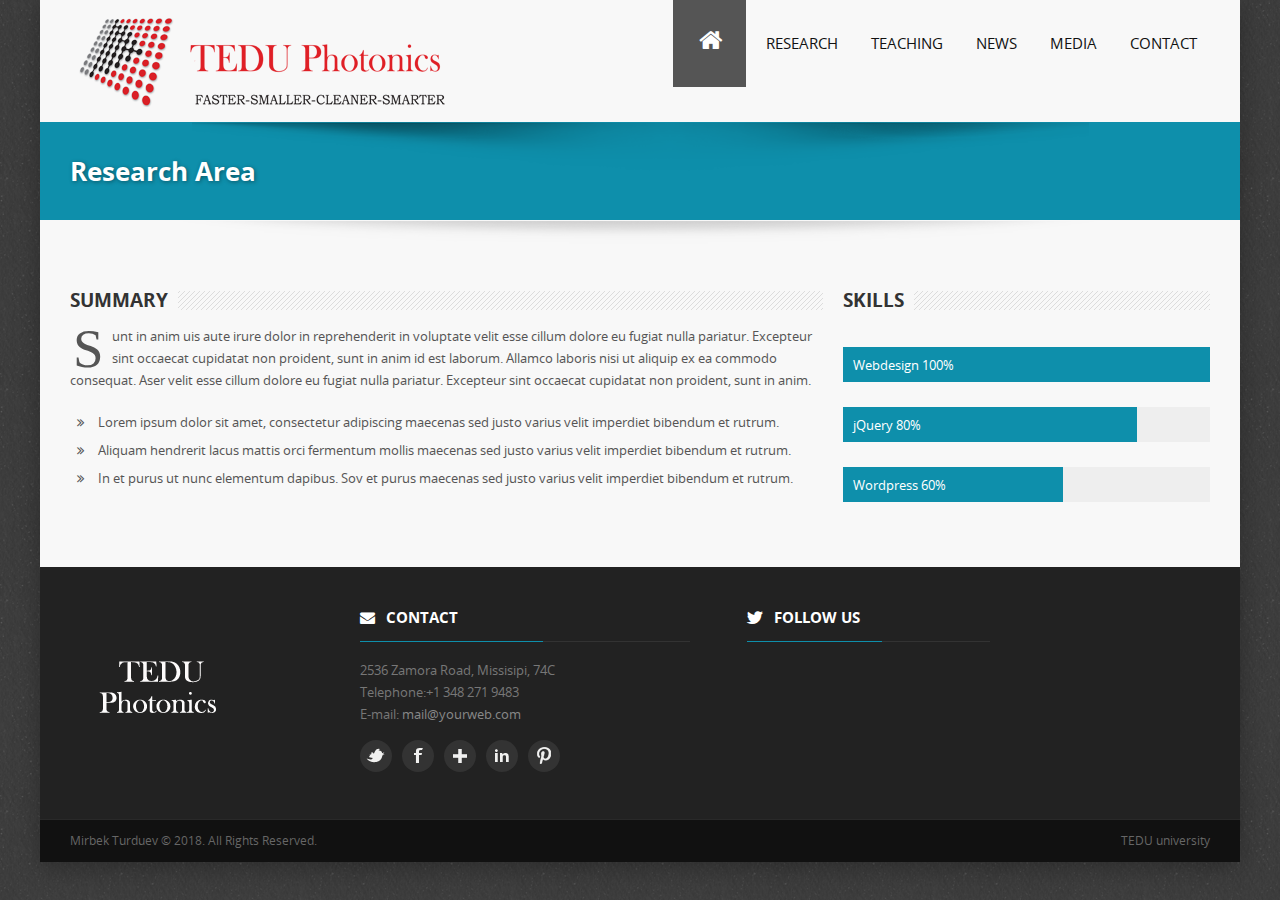
<file: researchArea.html>
<!DOCTYPE HTML>
<html>

<head>
	<meta name="viewport" content="width=device-width" />
	<title>Research Area</title>
	<!-- STYLES & JQUERY
================================================== -->
	<link rel="stylesheet" type="text/css" href="css/style.css" />
	<link rel="stylesheet" type="text/css" href="css/icons.css" />
	<link rel="stylesheet" type="text/css" href="css/responsive.css" />
	<script src="js/jquery-1.9.0.min.js"></script>
	<!-- scripts are at the bottom of the document -->
</head>

<body>
	<div class="boxedtheme">
		<!-- TOP LOGO & MENU
================================================== -->
		<div class="grid">
			<div class="row space-bot">
				<!--Logo-->
				<div class="c5">
					<a href="index.html">
			<img src="images/logo.png" class="logo" alt="">
			</a>
				</div>
				<!--Menu-->
				<div class="c7">
					<nav id="topNav">
						<ul id="responsivemenu">
							<li class="active"><a href="index.html"><i class="icon-home homeicon"></i><span class="showmobile">Home</span></a></li>
							<li><a href="researchArea.html">Research</a>
								<ul style="display: none;">
									<li><a href="researchArea.html">Research Area</a></li>
									<li><a href="team.html">Group Members</a></li>
									<li><a href="researchProject.html">Research Projects</a></li>
									<li><a href="openPos.html">Open Positions</a></li>
									<li><a href="publication.html">Publications</a></li>
									<li><a href="confPapers.html">Conference Papers</a></li>
								</ul>
							</li>
							<li><a href="#">Teaching</a>
								<ul style="display: none;">
									<li><a href="teach1.html">Spring-2019</a></li>
									<li><a href="teach2.html">Spring-2018</a></li>
									<li><a href="teach3.html">Fall-2017</a></li>
									<li><a href="teach4.html">Spring-2017</a></li>
								</ul>
							</li>
							<li class="last"><a href="news.html">News</a></li>
							<li class="last"><a href="media.html">Media</a></li>
							<li class="last"><a href="contact.html">Contact</a></li>
						</ul>
					</nav>
				</div>
			</div>
		</div>
		<!-- HEADER
================================================== -->
		<div class="undermenuarea">
			<div class="boxedshadow">
			</div>
			<div class="grid">
				<div class="row">
					<div class="c8">
						<h1 class="titlehead">Research Area</h1>
					</div>
				</div>
			</div>
		</div>
		<!-- CONTENT
================================================== -->
		<div class="grid">
			<div class="shadowundertop"></div>
			<div class="row">
				<div class="c8">
					<h1 class="maintitle ">
				<span>Summary</span>
				</h1>
					<p>
						<span class="dropcap">S</span>unt in anim uis aute irure dolor in reprehenderit in voluptate velit esse cillum dolore eu fugiat nulla pariatur. Excepteur sint occaecat cupidatat non proident, sunt in anim id est laborum. Allamco laboris nisi ut
						aliquip ex ea commodo consequat. Aser velit esse cillum dolore eu fugiat nulla pariatur. Excepteur sint occaecat cupidatat non proident, sunt in anim.
					</p>
					<ul class="icons">
						<li><i class="icon-double-angle-right"></i> Lorem ipsum dolor sit amet, consectetur adipiscing maecenas sed justo varius velit imperdiet bibendum et rutrum.</li>
						<li><i class="icon-double-angle-right"></i> Aliquam hendrerit lacus mattis orci fermentum mollis maecenas sed justo varius velit imperdiet bibendum et rutrum.</li>
						<li><i class="icon-double-angle-right"></i> In et purus ut nunc elementum dapibus. Sov et purus maecenas sed justo varius velit imperdiet bibendum et rutrum.</li>
					</ul>
				</div>
				<div class="c4">
					<h1 class="maintitle">
				<span>SKILLS</span>
				</h1>
					<ul id="skill">
						<li><span class="bar progressdefault" style="width:100%;"></span>
							<h3>Webdesign 100%</h3>
						</li>
						<li><span class="bar progressdefault" style="width:80%;"></span>
							<h3>jQuery 80%</h3>
						</li>
						<li><span class="bar progressdefault" style="width:60%;"></span>
							<h3>Wordpress 60%</h3>
						</li>
					</ul>
				</div>
			</div>
		</div>
		<!-- end grid -->

		<!-- FOOTER
================================================== -->
		<div id="wrapfooter">
			<div class="grid">
				<div class="row" id="footer">
					<!-- to top button  -->
					<p class="back-top floatright">
						<a href="#top"><span></span></a>
					</p>
					<!-- 1st column -->
					<div class="c3">
						<img src="images/logo-footer.png" style="padding-top: 70px;" alt="">
					</div>
					<!-- 2nd column -->
					<div class="c4">
						<h2 class="title"><i class="icon-envelope-alt"></i> Contact</h2>
						<hr class="footerstress">
						<dl>
							<dt>2536 Zamora Road, Missisipi, 74C</dt>
							<dd><span>Telephone:</span>+1 348 271 9483</dd>
							<dd>E-mail: <a href="more.html">mail@yourweb.com</a></dd>
						</dl>
						<ul class="social-links" style="margin-top:15px;">
							<li class="twitter-link smallrightmargin">
								<a href="#" class="twitter has-tip" target="_blank" title="Follow Us on Twitter">Twitter</a>
							</li>
							<li class="facebook-link smallrightmargin">
								<a href="#" class="facebook has-tip" target="_blank" title="Join us on Facebook">Facebook</a>
							</li>
							<li class="google-link smallrightmargin">
								<a href="#" class="google has-tip" title="Google +" target="_blank">Google</a>
							</li>
							<li class="linkedin-link smallrightmargin">
								<a href="#" class="linkedin has-tip" title="Linkedin" target="_blank">Linkedin</a>
							</li>
							<li class="pinterest-link smallrightmargin">
								<a href="#" class="pinterest has-tip" title="Pinterest" target="_blank">Pinterest</a>
							</li>
						</ul>
					</div>
					<!-- 3rd column -->
					<div class="c3">
						<h2 class="title"><i class="icon-twitter"></i> Follow us</h2>
						<hr class="footerstress">
						<div id="ticker" class="query">
						</div>
					</div>
				</div>
			</div>
		</div>
		<!-- copyright area -->
		<div class="copyright">
			<div class="grid">
				<div class="row">
					<div class="c6">
						Mirbek Turduev &copy; 2018. All Rights Reserved.
					</div>
					<div class="c6">
						<span class="right">
				TEDU university </span>
					</div>
				</div>
			</div>
		</div>
		<!-- JAVASCRIPTS
================================================== -->
		<!-- all-->
		<script src="js/modernizr-latest.js"></script>

		<!-- menu & scroll to top -->
		<script src="js/common.js"></script>

</body>

</html>
</file>
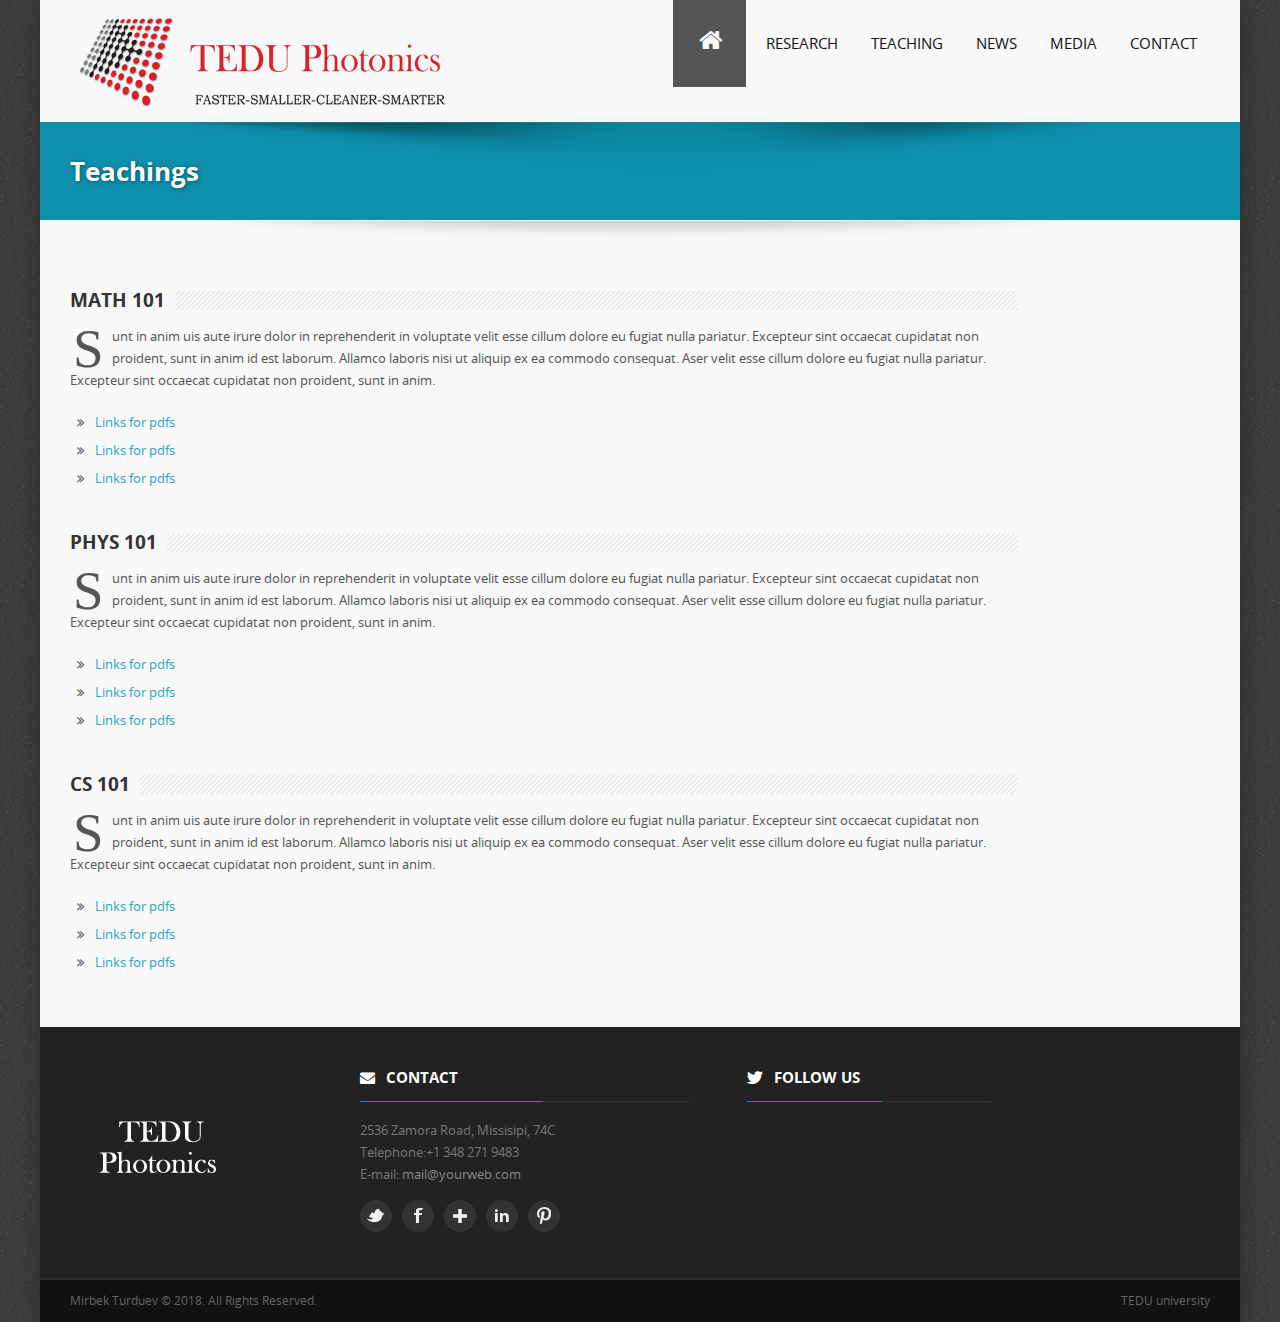
<file: teach1.html>
<!DOCTYPE HTML>
<html>

<head>
	<meta name="viewport" content="width=device-width" />
	<title>Teachings</title>
	<!-- STYLES & JQUERY
================================================== -->
	<link rel="stylesheet" type="text/css" href="css/style.css" />
	<link rel="stylesheet" type="text/css" href="css/icons.css" />
	<link rel="stylesheet" type="text/css" href="css/responsive.css" />
	<script src="js/jquery-1.9.0.min.js"></script>
	<!-- scripts are at the bottom of the document -->
</head>

<body>
	<div class="boxedtheme">
		<!-- TOP LOGO & MENU
================================================== -->
		<div class="grid">
			<div class="row space-bot">
				<!--Logo-->
				<div class="c5">
					<a href="index.html">
			<img src="images/logo.png" class="logo" alt="">
			</a>
				</div>
				<!--Menu-->
				<div class="c7">
					<nav id="topNav">
						<ul id="responsivemenu">
							<li class="active"><a href="index.html"><i class="icon-home homeicon"></i><span class="showmobile">Home</span></a></li>
							<li><a href="researchArea.html">Research</a>
								<ul style="display: none;">
									<li><a href="researchArea.html">Research Area</a></li>
									<li><a href="team.html">Group Members</a></li>
									<li><a href="researchProject.html">Research Projects</a></li>
									<li><a href="openPos.html">Open Positions</a></li>
									<li><a href="publication.html">Publications</a></li>
									<li><a href="confPapers.html">Conference Papers</a></li>
								</ul>
							</li>
							<li><a href="teach1.html">Teaching</a>
								<ul style="display: none;">
									<li><a href="teach1.html">Spring-2019</a></li>
									<li><a href="teach2.html">Spring-2018</a></li>
									<li><a href="teach3.html">Fall-2017</a></li>
									<li><a href="teach4.html">Spring-2017</a></li>
								</ul>
							</li>
							<li class="last"><a href="news.html">News</a></li>
							<li class="last"><a href="media.html">Media</a></li>
							<li class="last"><a href="contact.html">Contact</a></li>
						</ul>
					</nav>
				</div>
			</div>
		</div>
		<!-- HEADER
================================================== -->
		<div class="undermenuarea">
			<div class="boxedshadow">
			</div>
			<div class="grid">
				<div class="row">
					<div class="c8">
						<h1 class="titlehead">Teachings</h1>
					</div>
				</div>
			</div>
		</div>
		<!-- CONTENT
================================================== -->
		<div class="grid">
			<div class="shadowundertop"></div>
			<div class="row">
				<div class="c10">
					<h1 class="maintitle ">
				<span>Math 101</span>
				</h1>
					<p>
						<span class="dropcap">S</span>unt in anim uis aute irure dolor in reprehenderit in voluptate velit esse cillum dolore eu fugiat nulla pariatur. Excepteur sint occaecat cupidatat non proident, sunt in anim id est laborum. Allamco laboris nisi ut
						aliquip ex ea commodo consequat. Aser velit esse cillum dolore eu fugiat nulla pariatur. Excepteur sint occaecat cupidatat non proident, sunt in anim.
					</p>
					<ul class="icons">
						<li><i class="icon-double-angle-right"></i><a href="">Links for pdfs</a></li>
						<li><i class="icon-double-angle-right"></i><a href="">Links for pdfs</a></li>
						<li><i class="icon-double-angle-right"></i><a href="">Links for pdfs</a></li>
					</ul>
				</div>
				<div class="c10">
					<h1 class="maintitle ">
				<span>Phys 101</span>
				</h1>
					<p>
						<span class="dropcap">S</span>unt in anim uis aute irure dolor in reprehenderit in voluptate velit esse cillum dolore eu fugiat nulla pariatur. Excepteur sint occaecat cupidatat non proident, sunt in anim id est laborum. Allamco laboris nisi ut
						aliquip ex ea commodo consequat. Aser velit esse cillum dolore eu fugiat nulla pariatur. Excepteur sint occaecat cupidatat non proident, sunt in anim.
					</p>
					<ul class="icons">
						<li><i class="icon-double-angle-right"></i><a href="">Links for pdfs</a></li>
						<li><i class="icon-double-angle-right"></i><a href="">Links for pdfs</a></li>
						<li><i class="icon-double-angle-right"></i><a href="">Links for pdfs</a></li>
					</ul>
				</div>
				<div class="c10">
					<h1 class="maintitle ">
				<span>CS 101</span>
				</h1>
					<p>
						<span class="dropcap">S</span>unt in anim uis aute irure dolor in reprehenderit in voluptate velit esse cillum dolore eu fugiat nulla pariatur. Excepteur sint occaecat cupidatat non proident, sunt in anim id est laborum. Allamco laboris nisi ut
						aliquip ex ea commodo consequat. Aser velit esse cillum dolore eu fugiat nulla pariatur. Excepteur sint occaecat cupidatat non proident, sunt in anim.
					</p>
					<ul class="icons">
						<li><i class="icon-double-angle-right"></i><a href="">Links for pdfs</a></li>
						<li><i class="icon-double-angle-right"></i><a href="">Links for pdfs</a></li>
						<li><i class="icon-double-angle-right"></i><a href="">Links for pdfs</a></li>
					</ul>
				</div>
			</div>
		</div>
		<!-- end grid -->

		<!-- FOOTER
================================================== -->
		<div id="wrapfooter">
			<div class="grid">
				<div class="row" id="footer">
					<!-- to top button  -->
					<p class="back-top floatright">
						<a href="#top"><span></span></a>
					</p>
					<!-- 1st column -->
					<div class="c3">
						<img src="images/logo-footer.png" style="padding-top: 70px;" alt="">
					</div>
					<!-- 2nd column -->
					<div class="c4">
						<h2 class="title"><i class="icon-envelope-alt"></i> Contact</h2>
						<hr class="footerstress">
						<dl>
							<dt>2536 Zamora Road, Missisipi, 74C</dt>
							<dd><span>Telephone:</span>+1 348 271 9483</dd>
							<dd>E-mail: <a href="more.html">mail@yourweb.com</a></dd>
						</dl>
						<ul class="social-links" style="margin-top:15px;">
							<li class="twitter-link smallrightmargin">
								<a href="#" class="twitter has-tip" target="_blank" title="Follow Us on Twitter">Twitter</a>
							</li>
							<li class="facebook-link smallrightmargin">
								<a href="#" class="facebook has-tip" target="_blank" title="Join us on Facebook">Facebook</a>
							</li>
							<li class="google-link smallrightmargin">
								<a href="#" class="google has-tip" title="Google +" target="_blank">Google</a>
							</li>
							<li class="linkedin-link smallrightmargin">
								<a href="#" class="linkedin has-tip" title="Linkedin" target="_blank">Linkedin</a>
							</li>
							<li class="pinterest-link smallrightmargin">
								<a href="#" class="pinterest has-tip" title="Pinterest" target="_blank">Pinterest</a>
							</li>
						</ul>
					</div>
					<!-- 3rd column -->
					<div class="c3">
						<h2 class="title"><i class="icon-twitter"></i> Follow us</h2>
						<hr class="footerstress">
						<div id="ticker" class="query">
						</div>
					</div>
				</div>
			</div>
		</div>
		<!-- copyright area -->
		<div class="copyright">
			<div class="grid">
				<div class="row">
					<div class="c6">
						Mirbek Turduev &copy; 2018. All Rights Reserved.
					</div>
					<div class="c6">
						<span class="right">
				TEDU university </span>
					</div>
				</div>
			</div>
		</div>
		<!-- JAVASCRIPTS
================================================== -->
		<!-- all-->
		<script src="js/modernizr-latest.js"></script>

		<!-- menu & scroll to top -->
		<script src="js/common.js"></script>

</body>

</html>
</file>
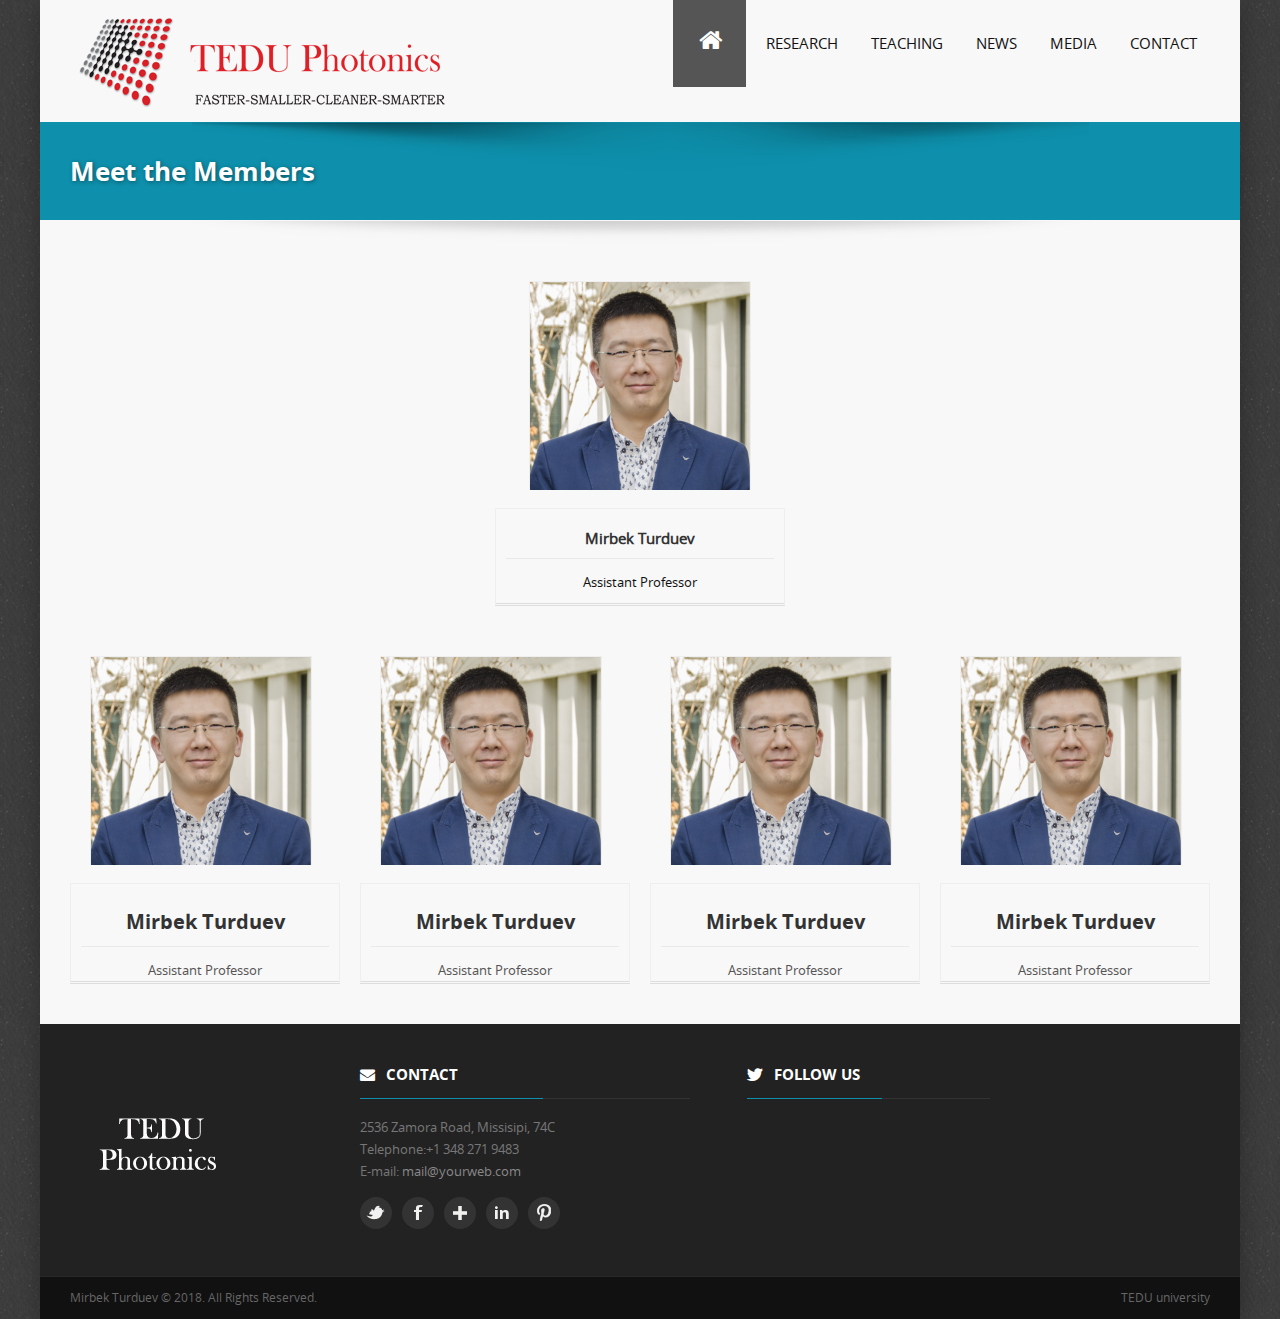
<file: team.html>
<!DOCTYPE HTML>
<html>

<head>
	<meta name="viewport" content="width=device-width" />
	<title>Team Members </title>
	<!-- STYLES & JQUERY
================================================== -->
	<link rel="stylesheet" type="text/css" href="css/style.css" />
	<link rel="stylesheet" type="text/css" href="css/icons.css" />
	<link rel="stylesheet" type="text/css" href="css/responsive.css" />
	<script src="js/jquery-1.9.0.min.js"></script>
	<!-- scripts at the bottom of the document -->
</head>

<body>
	<div class="boxedtheme">
		<!-- TOP LOGO & MENU
================================================== -->
		<div class="grid">
			<div class="row space-bot">
				<!--Logo-->
				<div class="c5">
					<a href="index.html">
				<img src="images/logo.png" class="logo" alt="">
			</a>
				</div>
				<!--Menu-->
				<div class="c7">
					<nav id="topNav">
						<ul id="responsivemenu">
							<li class="active"><a href="index.html"><i class="icon-home homeicon"></i><span class="showmobile">Home</span></a></li>
							<li><a href="researchArea.html">Research</a>
								<ul style="display: none;">
									<li><a href="researchArea.html">Research Area</a></li>
									<li><a href="team.html">Group Members</a></li>
									<li><a href="researchProject.html">Research Projects</a></li>
									<li><a href="openPos.html">Open Positions</a></li>
									<li><a href="publication.html">Publications</a></li>
									<li><a href="confPapers.html">Conference Papers</a></li>
								</ul>
							</li>
							<li><a href="teach1.html">Teaching</a>
								<ul style="display: none;">
									<li><a href="teach1.html">Spring-2019</a></li>
									<li><a href="teach2.html">Spring-2018</a></li>
									<li><a href="teach3.html">Fall-2017</a></li>
									<li><a href="teach4.html">Spring-2017</a></li>
								</ul>
							</li>
							<li class="last"><a href="news.html">News</a></li>
							<li class="last"><a href="media.html">Media</a></li>
							<li class="last"><a href="contact.html">Contact</a></li>
						</ul>
					</nav>
				</div>
			</div>
		</div>
		<!-- HEADER
================================================== -->
		<div class="undermenuarea">
			<div class="boxedshadow">
			</div>
			<div class="grid">
				<div class="row">
					<div class="c8">
						<h1 class="titlehead">Meet the Members</h1>
					</div>
				</div>
			</div>
		</div>
		<!-- CONTENT
================================================== -->
		<div class="grid">
			<div class="shadowundertop">
			</div>
			<div class="row">
				<!-- BEGIN TEAM STYLE 1
			================================================== -->
				<!-- box 1 -->
				<div style="text-align:center; margin: auto;">
					<a class="trigger_popup_fricc">
						<img src="images/team/mirbek.png" class="imgOpa teamimage" alt=""></a>
					<div class="teamdescription">
						<h1>Mirbek Turduev</h1>
						<span class="hirefor">Assistant Professor</span>
					</div>
				</div>
				<!-- END TEAM STYLE 1
			================================================== -->
			</div>

			<div class="row">
				<h1 class="maintitle "></h1>
				<!-- BEGIN TEAM STYLE 1
			================================================== -->
				<!-- box 1 -->
				<div class="c3">
					<a class="trigger_popup_fricc">
						<img src="images/team/mirbek.png" class="imgOpa teamimage" alt=""></a>
					<div class="teamdescription2">
						<h1>Mirbek Turduev</h1>
						<span class="hirefor">Assistant Professor</span>
					</div>
				</div>
				<!-- box 2 -->
				<div class="c3">
					<a class="trigger_popup_fricc">
						<img src="images/team/mirbek.png" class="imgOpa teamimage" alt=""></a>
					<div class="teamdescription2">
						<h1>Mirbek Turduev</h1>
						<span class="hirefor">Assistant Professor</span>
					</div>
				</div>
				<!-- box 3 -->
				<div class="c3">
					<a class="trigger_popup_fricc">
						<img src="images/team/mirbek.png" class="imgOpa teamimage" alt=""></a>
					<div class="teamdescription2">
						<h1>Mirbek Turduev</h1>
						<span class="hirefor">Assistant Professor</span>
					</div>
				</div>
				<!-- box 4 -->
				<div class="c3">
					<a class="trigger_popup_fricc">
						<img src="images/team/mirbek.png" class="imgOpa teamimage" alt=""></a>
					<div class="teamdescription2">
						<h1>Mirbek Turduev</h1>
						<span class="hirefor">Assistant Professor</span>
					</div>
				</div>
				<!-- END TEAM STYLE 1
			================================================== -->
			</div>
		</div>
		<div class="hover_bkgr_fricc">
			<span class="helper"></span>
			<div class="card">
				<div class="popupCloseButton">X</div>

				<img src="images/team/mirbek.png" alt="John">
				<h1>Mirbek Turduev</h1>
				<p class="title">CEO & Founder, Example</p>
				<p>Harvard University</p>
				<a href="#"><i class="fa fa-dribbble"></i></a>
				<a href="#"><i class="fa fa-twitter"></i></a>
				<a href="#"><i class="fa fa-linkedin"></i></a>
				<a href="#"><i class="fa fa-facebook"></i></a>
			</div>
		</div>
		<!-- end grid -->

		<!-- FOOTER
================================================== -->
		<div id="wrapfooter">
			<div class="grid">
				<div class="row" id="footer">
					<!-- to top button  -->
					<p class="back-top floatright">
						<a href="#top"><span></span></a>
					</p>
					<!-- 1st column -->
					<div class="c3">
						<img src="images/logo-footer.png" style="padding-top: 70px;" alt="">
					</div>
					<!-- 2nd column -->
					<div class="c4">
						<h2 class="title"><i class="icon-envelope-alt"></i> Contact</h2>
						<hr class="footerstress">
						<dl>
							<dt>2536 Zamora Road, Missisipi, 74C</dt>
							<dd><span>Telephone:</span>+1 348 271 9483</dd>
							<dd>E-mail: <a href="more.html">mail@yourweb.com</a></dd>
						</dl>
						<ul class="social-links" style="margin-top:15px;">
							<li class="twitter-link smallrightmargin">
								<a href="#" class="twitter has-tip" target="_blank" title="Follow Us on Twitter">Twitter</a>
							</li>
							<li class="facebook-link smallrightmargin">
								<a href="#" class="facebook has-tip" target="_blank" title="Join us on Facebook">Facebook</a>
							</li>
							<li class="google-link smallrightmargin">
								<a href="#" class="google has-tip" title="Google +" target="_blank">Google</a>
							</li>
							<li class="linkedin-link smallrightmargin">
								<a href="#" class="linkedin has-tip" title="Linkedin" target="_blank">Linkedin</a>
							</li>
							<li class="pinterest-link smallrightmargin">
								<a href="#" class="pinterest has-tip" title="Pinterest" target="_blank">Pinterest</a>
							</li>
						</ul>
					</div>
					<!-- 3rd column -->
					<div class="c3">
						<h2 class="title"><i class="icon-twitter"></i> Follow us</h2>
						<hr class="footerstress">
						<div id="ticker" class="query">
						</div>
					</div>
				</div>
			</div>
		</div>
		<!-- copyright area -->
		<div class="copyright">
			<div class="grid">
				<div class="row">
					<div class="c6">
						Mirbek Turduev &copy; 2018. All Rights Reserved.
					</div>
					<div class="c6">
						<span class="right">
				TEDU university </span>
					</div>
				</div>
			</div>
		</div>
		<!-- JAVASCRIPTS
================================================== -->
		<!-- all -->
		<script src="js/modernizr-latest.js"></script>

		<!-- menu & scroll to top -->
		<script src="js/common.js"></script>

</body>

</html>
</file>
<file: css/style.css>
/* * IVORY Framework * * A simple,flexible,powerful and fully responsive grid based front-end web framework * makes your web development faster and easier,& it takes you all the way from 1200px on down to 320px. * * Developed by Lakshmikanth Vallampati - kanth.vallampati@gmail.com * Licensed under GPLv2 * http://weice.in/ivory * */
/* ---------------------------------------- HTML RESET ----------------------------------------- */
html, body, div, span, applet, object, iframe, h1, h2, h3, h4, h5, h6, p, blockquote, pre, a, abbr, acronym, address, big, cite, code, del, dfn, em, img, ins, kbd, q, s, samp, small, strike, strong, sub, sup, tt, var, b, u, i, center, dl, dt, dd, ol, ul, li, fieldset, form, label, legend, table, caption, tbody, tfoot, thead, tr, th, td, article, aside, canvas, details, embed, figure, figcaption, footer, header, hgroup, menu, nav, output, ruby, section, summary, time, mark, audio, video { margin: 0; padding: 0; border: 0; font-size: 100%; font: inherit; vertical-align: baseline; font-family: OpenSansRegular; }
article, aside, details, figcaption, figure, footer, header, hgroup, menu, nav, section, label, legend { display: block }
body { background: #3a3a3a url(../images/bg/1.png) repeat; font: 13px/22px OpenSansRegular, "HelveticaNeue", "Helvetica Neue", Helvetica, Arial, sans-serif; color: #555; }
blockquote, q { quotes: none }
blockquote:before, blockquote:after, q:before, q:after { content: ''; content: none; }
table { border-collapse: collapse; border-spacing: 0; }
img { max-width: 100% }
i { font-family: OpenSansItalic, Georgia }
label { font-size: 14px; color: #4d4d4d; cursor: pointer; display: block; font-weight: 500; margin-bottom: 3px; }
/* --------------------------------------- Clearfixes ------------------------------------------ */
.row:before, .row:after, .clearfix:before, .clearfix:after { content: ''; display: table; }
.row:after, .clearfix:after { clear: both }
.row, .clearfix { zoom: 1 }
/* --------------------------------------- GRID Layout ----------------------------------------- */
* { box-sizing: border-box; -ms-box-sizing: border-box; -moz-box-sizing: border-box; -webkit-box-sizing: border-box; }
body { margin: 0 auto }
.grid { margin: 0 auto; max-width: 1200px; width: 100%;padding: 0 20px; }
/* You can choose the grid 1200 or 1140 or 1024 or 960 as per your requirement */
.g1140 { margin: 0 auto; max-width: 1140px; width: 100%; }
.g1024 { margin: 0 auto; max-width: 1024px; width: 100%; }
.g960 { margin: 0 auto; max-width: 960px; width: 100%; }
.row { width: 100%; margin: 0 auto; }
.c1 { width: 8.33% }
.c2 { width: 16.66% }
.c3 { width: 25% }
.c4 { width: 33.33% }
.c5 { width: 41.66% }
.c6 { width: 50% }
.c7 { width: 58.33% }
.c8 { width: 66.66% }
.c9 { width: 75% }
.c10 { width: 83.33% }
.c11 { width: 91.66% }
.c12 { width: 100% }
.c1-5 { width: 20% }
/* This column can be used as a one fifth of the row */
.c1-8 { width: 12.5% }
/* This column can be used as a one eigth of the row */
.c1, .c2, .c3, .c4, .c5, .c6, .c7, .c8, .c9, .c10, .c11, .c12, .c1-5, .c1-8 { min-height: 1px; float: left; padding-left: 10px; padding-right: 10px; position: relative; }
.row .row { margin-left: -10px }
sub, sup { font-size: 60%; line-height: 0; position: relative; vertical-align: baseline; }
sup { top: -0.5em }
sub { bottom: -0.25em }
/* ------------------------------------------ Misc ----------------------------------------- */
.left { float: left }
.right { float: right }
.text-left { text-align: left }
.text-right { text-align: right }
.text-center { text-align: center }
.text-justify { text-align: justify }
.space-top { margin-top: 20px }
.space-bot { margin-bottom: 20px }
.space-htop { margin-top: 10px }
.space-hbot { margin-bottom: 10px }
/* ------------------------------------------- Typography ---------------------------------------------- */
h1, h2, h3, h4, h5, h6 { font-style: normal; color: #333; text-rendering: optimizeLegibility; line-height: 1.1; margin-bottom: 14px; margin-top: 14px; font-family: OpenSansBold; }
h1 small, h2 small, h3 small, h4 small, h5 small, h6 small { font-size: 60%; color: #333; line-height: 0; }
h1 a, h2 a, h3 a, h4 a, h5 a, h6 a { font-weight: inherit; text-decoration: none; }
h1 { font-size: 36px; line-height: 48px; margin-bottom: 12px; }
h2 { font-size: 32px; line-height: 42px; margin-bottom: 8px; }
h3 { font-size: 27px; line-height: 36px; margin-bottom: 6px; }
h4 { font-size: 24px; line-height: 32px; margin-bottom: 4px; }
h5 { font-size: 20px; line-height: 27px; font-family: OpenSansRegular; font-weight: bold; }
h6 { font-size: 16px; line-height: 27px; font-family: OpenSansRegular; font-weight: bold; }
a { color: #2ba6cb; text-decoration: none; line-height: inherit; }
a:hover { color: #2795b6 }
a:focus { color: #2ba6cb; outline: none; }
p { margin-bottom: 20px }
p a, p a:visited { line-height: inherit }
p.note { background-color: #f0f0f0; padding: 15px 10px 20px; box-shadow: 0 1px 3px rgba(0,0,0,.3); -moz-box-shadow: 0 1px 3px rgba(0,0,0,.3); -webkit-box-shadow: 0 1px 3px rgba(0,0,0,.3); }
p.alert { background-color: #fff6aa; border-color: #ffc814; padding: 15px 10px 15px; box-shadow: 0 1px 3px rgba(0,0,0,.3); -moz-box-shadow: 0 1px 3px rgba(0,0,0,.3); -webkit-box-shadow: 0 1px 3px rgba(0,0,0,.3); }
p.alert, p.alert * { color: #454545; text-shadow: 0 1px 0 rgba(255,255,255,0.6) !important; }
p.alert.success { background-color: #d7e87c; border-color: #97ae1e; }
p.alert.error { background-color: #edb39b; border-color: #ed6127; }
p.alert.info { background-color: #d9edf0; border-color: #b8e7f5; }
em, i { font-style: italic; line-height: inherit; }
strong, b { font-weight: bold; line-height: inherit; }
small { font-size: 70%; line-height: inherit; }
hr { border: solid #eee; border-width: 1px 0 0; clear: both; margin: 20px 0 -15px; height: 0; }
/* ----------------------------------------- Lists ------------------------------------------ */
#topNav ul, ol { list-style-position: inside; text-indent: 5px; }
ul, ol { margin-bottom: 8px }
ul li ul, ul li ol { margin-bottom: 0px }
ul.square, ul.circle, ul.disc { margin-left: 12px }
ul.square { list-style-type: square }
ul.square li ul { list-style: inherit }
ul.circle { list-style-type: circle }
ul.circle li ul { list-style: inherit }
ul.disc { list-style-type: disc }
ul.disc li ul { list-style: inherit }
ul.no-bullet { list-style: none }
ul.large li { line-height: 21px }
ol { margin-left: 10px }
ol li ul, ol li ol { margin-left: 10px; margin-bottom: 0; }
ul { list-style: none }
/* --------------------------------------- Form Elements ------------------------------------- */
img { border: 0px }
form { margin-bottom: 20px; font: 14px "HelveticaNeue","Helvetica Neue",Helvetica,Arial,sans-serif; color: #777; }
fieldset { margin-bottom: 20px }
textarea, input[type="text"], input[type="password"], input[type="datetime"], input[type="datetime-local"], input[type="date"], input[type="month"], input[type="time"], input[type="week"], input[type="number"], input[type="email"], input[type="url"], input[type="search"], input[type="tel"], input[type="color"], select { background: #ffffff; border: 1px solid #ddd; padding: 8px 8px; vertical-align: middle; outline: none; border-radius: 2px; -moz-border-radius: 2px; -webkit-border-radius: 2px; transition: border linear 0.4s,box-shadow linear 0.4s; -o-transition: border linear 0.4s,box-shadow linear 0.4s; -moz-transition: border linear 0.4s,box-shadow linear 0.4s; -webkit-transition: border linear 0.4s,box-shadow linear 0.4s; margin: 0; width: 100%; display: block; margin-bottom: 20px; }
input[type="text"]:focus, input[type="password"]:focus, input[type="email"]:focus, textarea:focus { border: 1px solid; border-color: rgba(82,168,236,0.8); color: #444; box-shadow: inset 0 1px 1px rgba(0,0,0,0.075),0 0 8px rgba(81,168,236,0.5); -moz-box-shadow: inset 0 1px 1px rgba(0,0,0,0.075),0 0 8px rgba(81,168,236,0.5); -webkit-box-shadow: inset 0 1px 1px rgba(0,0,0,0.075),0 0 8px rgba(81,168,236,0.5); }
textarea { min-height: 120px }
input[type="checkbox"] { display: inline }
label span, legend span { font-size: 12px; color: #444; }
/* ---- Alerts ---- */
.alert { padding: 10px; margin-bottom: 18px; color: #c09853; text-shadow: 0 1px 0 rgba(255, 255, 255, 0.5); background-color: #fcf8e3; border: 1px solid #fbeee0; border-radius: 4px; -moz-border-radius: 4px; -webkit-border-radius: 4px; }
.success { color: #468847;background-color: #dff0d8;border-color: #d6e9c6;padding: 10px;font-weight: bold;margin-bottom: 10px;}
.error { color: #b94a48; background-color: #f2dede; border-color: #eed3d7; }
.info { color: #3a87ad; background-color: #d9edf7; border-color: #bce8f1; }
.close {font-size: 20px;color: #333;float: right;}
/* ---- Accordion ---- */
.accordion { width: 100%; background: #fff; font-size: 14px; font-family: "Helvetica Neue", "Helvetica", Helvetica, Arial, sans-serif; border-radius: 5px; -moz-border-radius: 5px; -webkit-border-radius: 5px; box-shadow: 0 1px 3px rgba(0,0,0,.3); -moz-box-shadow: 0 1px 3px rgba(0,0,0,.3); -webkit-box-shadow: 0 1px 3px rgba(0,0,0,.3); }
.accordion p { height: 0; margin-bottom: 0px; padding: 0; color: #888; overflow: hidden; }
.accordion a { display: block; height: auto; padding: 5px; line-height: 24px; background-color: #eee; color: #333; text-decoration: none; text-align: center; border-bottom: 1px solid #aaa; }
.accordion a:hover, .accordion a:focus { opacity: .9; color: #ooo; }
.accordion a:active { color: #000 }
.accordion :target + p { padding: 10px 15px; border-bottom: 1px solid #ccc; height: auto; }
.accordian { }
.accordian li { list-style-type: none; padding: 10px 5px 10px 10px; }
.dimension { border-left: 1px solid #ddd; border-right: 1px solid #ddd; }
.even, .odd { font-weight: bold; height: 47px; padding-top: 3px; padding-left: 10px; }
.even { border: 1px solid #d8d8d8; background-color: #ececec; }
.odd { border: 1px solid black; background: #333; color: white; }
/* -------------------------------------------- Buttons ---------------------------------------- */
.button { font-size: 14px; background: #333; color: #fff; border: 0px; line-height: 30px; padding-left: 15px; padding-right: 15px; cursor: pointer; }
.button:hover { opacity: 0.8 }
button { display: inline-block; *display: inline; padding: 7px 20px; margin-bottom: 10px; *margin-left: .3em; font-size: 14px; line-height: 20px; *line-height: 20px; color: #333 !important; text-align: center; vertical-align: middle; cursor: pointer; background-color: #eee; *background-color: #eee; background: -webkit-gradient(linear,left top,left bottom,from(#eee),to(#e6e6e6)); background: -moz-linear-gradient(top,#eee,#e6e6e6); border: 1px solid #bbbbbb; *border: 0; border-color: rgba(0,0,0,0.1) rgba(0,0,0,0.1) rgba(0,0,0,0.25); border-color: #eee,#eee,#d4d4d4; border-radius: 4px; -o-border-radius: 4px; -ms-border-radius: 4px; -moz-border-radius: 4px; -webkit-border-radius: 4px; filter: progid:dximagetransform.microsoft.gradient(startColorstr='#ffffffff',endColorstr='#ffe6e6e6',GradientType=0); filter: progid:dximagetransform.microsoft.gradient(enabled=false); *zoom: 1; box-shadow: inset 0 1px 0 rgba(255,255,255,0.2),0 1px 2px rgba(0,0,0,0.05); -moz-box-shadow: inset 0 1px 0 rgba(255,255,255,0.2),0 1px 2px rgba(0,0,0,0.05); -webkit-box-shadow: inset 0 1px 0 rgba(255,255,255,0.2),0 1px 2px rgba(0,0,0,0.05); }
button:hover, button:active { background: #eee; background: -webkit-gradient(linear,left top,left bottom,from(#eee),to(#f8f8f8)); background: -moz-linear-gradient(top,#eee,#f8f8f8); }
button.large { padding: 10px 35px; font-size: 15px; }
button.small { padding: 3px 13px; font-size: 13px; }
button.skyblue { /* --- skyblue color button --- */ color: #fff !important; background-color: #26a2b6; background: -moz-linear-gradient(#34bac9,#26a2b6); background: -webkit-gradient(linear,left top,left bottom,from(#34bac9),to(#26a2b6)); background: -webkit-linear-gradient(#34bac9,#26a2b6); background: -o-linear-gradient(#34bac9,#26a2b6); background: -ms-linear-gradient(#34bac9,#26a2b6); background: linear-gradient(#34bac9,#26a2b6); }
button.skyblue:hover, button.black:active { background: #a9016b; background: -webkit-gradient(linear,left top,left bottom,from(#26a2b6),to(#34bac9)); background: -moz-linear-gradient(top,#26a2b6,#34bac9); }
button.blue { /* --- blue color button --- */ color: #fff !important; background-color: #008fd5; background: -webkit-gradient(linear,left top,left bottom,from(#008fd5),to(#0085c6)); background: -moz-linear-gradient(top,#008fd5,#0085c6); filter: progid:dximagetransform.microsoft.gradient(startColorstr='#ffffff',endColorstr='#ffe6e6e6',GradientType=0); filter: progid:dximagetransform.microsoft.gradient(enabled=false); *zoom: 1; }
button.blue:hover, button.blue:active { background: #008fd5; background: -webkit-gradient(linear,left top,left bottom,from(#008fd5),to(#009de9)); background: -moz-linear-gradient(top,#008fd5,#009de9); }
button.green { /* --- green color button --- */ color: #fff !important; background-color: #46a546; background: -webkit-gradient(linear,left top,left bottom,from(#46a546),to(#419a41)); background: -moz-linear-gradient(top,#46a546,#419a41); filter: progid:dximagetransform.microsoft.gradient(startColorstr='#ffffffff',endColorstr='#ffe6e6e6',GradientType=0); filter: progid:dximagetransform.microsoft.gradient(enabled=false); *zoom: 1; }
button.green:hover, button.green:active { background: #46a546; background: -webkit-gradient(linear,left top,left bottom,from(#46a546),to(#4cb34c)); background: -moz-linear-gradient(top,#46a546,#4cb34c); }
button.yellow { /* --- yellow color button --- */ color: #fff !important; background-color: #f0bf4a; background: -moz-linear-gradient(#f0c930,#f0bf4a); background: -webkit-gradient(linear,left top,left bottom,from(#f0c930),to(#f0bf4a)); background: -webkit-linear-gradient(#f0c930,#f0bf4a); background: -o-linear-gradient(#f0c930,#f0bf4a); background: -ms-linear-gradient(#f0c930,#f0bf4a); background: linear-gradient(#f0c930,#f0bf4a); }
button.yellow:hover, button.black:active { background: #f0bf4a; background: -webkit-gradient(linear,left top,left bottom,from(#f0bf4a),to(#f0c930)); background: -moz-linear-gradient(top,#f0bf4a,#f0c930); }
button.orange { /* --- orange color button --- */ color: #fff !important; background-color: #ff5c00; background: -moz-linear-gradient(#ff6f40,#ff5c00); background: -webkit-gradient(linear,left top,left bottom,from(#ff6f40),to(#ff5c00)); background: -webkit-linear-gradient(#ff6f40,#ff5c00); background: -o-linear-gradient(#ff6f40,#ff5c00); background: -ms-linear-gradient(#ff6f40,#ff5c00); background: linear-gradient(#ff6f40,#ff5c00); }
button.orange:hover, button.black:active { background: #d798d1; background: -webkit-gradient(linear,left top,left bottom,from(#ff5c00),to(#ff6f40)); background: -moz-linear-gradient(top,#ff5c00,#ff6f40); }
button.red { /* --- red color button --- */ color: #fff !important; background-color: #bd362f; background: -webkit-gradient(linear,left top,left bottom,from(#bd362f),to(#b1322c)); background: -moz-linear-gradient(top,#bd362f,#b1322c); filter: progid:dximagetransform.microsoft.gradient(startColorstr='#ffffffff',endColorstr='#ffe6e6e6',GradientType=0); filter: progid:dximagetransform.microsoft.gradient(enabled=false); *zoom: 1; }
button.red:hover, button-red:active { background: #bd362f; background: -webkit-gradient(linear,left top,left bottom,from(#bd362f),to(#cc3b34)); background: -moz-linear-gradient(top,#bd362f,#cc3b34); }
button.magenta { /* --- magenta color button --- */ color: #fff !important; background-color: #b9298f; background: -moz-linear-gradient(#b93180,#b9298f); background: -webkit-gradient(linear,left top,left bottom,from(#b93180),to(#b9298f)); background: -webkit-linear-gradient(#b93180,#b9298f); background: -o-linear-gradient(#b93180,#b9298f); background: -ms-linear-gradient(#b93180,#b9298f); background: linear-gradient(#b93180,#b9298f); }
button.magenta:hover, button.black:active { background: #b9298f; background: -webkit-gradient(linear,left top,left bottom,from(#b9298f),to(#b9358f)); background: -moz-linear-gradient(top,#b9298f,#b9358f); }
button.black { /* --- black color button --- */ color: #fff !important; background-color: #111; background: -moz-linear-gradient(#222,#111); background: -webkit-gradient(linear,left top,left bottom,from(#222),to(#111)); background: -webkit-linear-gradient(#222,#111); background: -o-linear-gradient(#222,#111); background: -ms-linear-gradient(#222,#111); background: linear-gradient(#222,#111); }
button.black:hover, button.black:active { background: #222; background: -webkit-gradient(linear,left top,left bottom,from(#222),to(#333)); background: -moz-linear-gradient(top,#222,#333); }
/* --------------------------------------- Table ------------------------------------------ */
table { *border-collapse: collapse; /* IE7 and lower */ border-spacing: 0; width: 100%; border: solid #ccc 1px; border-radius: 6px; -moz-border-radius: 6px; -webkit-border-radius: 6px; box-shadow: 0 1px 1px #ccc; -moz-box-shadow: 0 1px 1px #ccc; -webkit-box-shadow: 0 1px 1px #ccc; }
td, th { border-left: 1px solid #ccc; border-top: 1px solid #ccc; padding: 10px; text-align: left; }
th { background-color: #d9edf0; background-image: -webkit-gradient(linear,left top,left bottom,from(#ebf3fc),to(#dce9f9)); background-image: -webkit-linear-gradient(top,#ebf3fc,#dce9f9); background-image: -moz-linear-gradient(top,#ebf3fc,#dce9f9); background-image: -ms-linear-gradient(top,#ebf3fc,#dce9f9); background-image: -o-linear-gradient(top,#ebf3fc,#dce9f9); background-image: linear-gradient(top,#ebf3fc,#dce9f9); box-shadow: 0 1px 0 rgba(255,255,255,.8) inset; -moz-box-shadow: 0 1px 0 rgba(255,255,255,.8) inset; -webkit-box-shadow: 0 1px 0 rgba(255,255,255,.8) inset; border-top: none; text-shadow: 0 1px 0 rgba(255,255,255,.5); }
/* ----------------------------------------- Tabs ----------------------------------------- */
.tab-page p { padding: 20px }
.tab-container { position: relative }
/* You have to change the height based on your content */
.tab-container .tab-radio { display: none }
.tab-container .tab { display: block; float: left; position: relative; border-top-left-radius: 4px; border-top-right-radius: 4px; border: 1px solid #cfd2d7; color: #888; margin-top: -10px; margin-right: 1.0%; padding: 5px 20px; text-decoration: none; text-align: center; cursor: pointer; background-color: #eee; text-transform: uppercase; font-family: OpenSansBold; }
.tab-container .tab-radio:checked ~ .tab, .tab-container .tab-radio:active ~ .tab { background-color: #fff; z-index: 100; border-bottom: 1px solid #fff; }
.tab-container .tab-radio:checked ~ .tab { background-color: #fff; color: #333; }
.tab-container .tab-page { visibility: hidden; background-color: #fff; color: #888; display: block; position: absolute; top: 22px; height: auto; width: 100%; float: left; padding: 5px; border: 1px solid #ddd; border-top-right-radius: 5px; border-bottom-left-radius: 5px; border-bottom-right-radius: 5px; }
.tab-container .tab-radio:checked ~ .tab-page { visibility: visible }
/* =Media query for 960 Screens - sets nested grids to 100%-------------------------------------------------------------- */
@media only screen and (max-width:960px) {
	.row .row .c1, .row .row .c2, .row .row .c3, .row .row .c4, .row .row .c5, .row .row .c6, .row .row .c7, .row .row .c8, .row .row .c9, .row .row .c10, .row .row .c11, .row .row .c12, .row .row .c1-5, .row .row .c1-8 { width: 100%; margin-bottom: 20px; margin-left: 0px; margin-right: 0px; }
	.row .row>div:last-child { margin-bottom: 0 !important }
}
/* =Media query for iPad and tablets-------------------------------------------------------------- */
@media handheld,only screen and (max-width:768px),only screen and (max-device-width:768px) and (orientation:portrait) {
	body { font-size: 90% }
	.row { margin-bottom: 0!important }
	.c1, .c2, .c3, .c4, .c5, .c6, .c7, .c8, .c9, .c10, .c11, .c12, .c1-5, .c1-8 { width: 100%; margin-right: 0; margin-left: 0; margin-bottom: 20px; }
}
/* Generated by Font Squirrel (http://www.fontsquirrel.com) on February 17, 2013 07:43:32 AM America/New_York */
@font-face { font-family: 'OpenSansLight'; src: url('fonts/OpenSans-Light-webfont.eot'); src: url('fonts/OpenSans-Light-webfont.eot?#iefix') format('embedded-opentype'), url('fonts/OpenSans-Light-webfont.woff') format('woff'), url('fonts/OpenSans-Light-webfont.ttf') format('truetype'), url('fonts/OpenSans-Light-webfont.svg#OpenSansLight') format('svg'); font-weight: normal; font-style: normal; }
@font-face { font-family: 'OpenSansLightItalic'; src: url('fonts/OpenSans-LightItalic-webfont.eot'); src: url('fonts/OpenSans-LightItalic-webfont.eot?#iefix') format('embedded-opentype'), url('fonts/OpenSans-LightItalic-webfont.woff') format('woff'), url('fonts/OpenSans-LightItalic-webfont.ttf') format('truetype'), url('fonts/OpenSans-LightItalic-webfont.svg#OpenSansLightItalic') format('svg'); font-weight: normal; font-style: normal; }
@font-face { font-family: 'OpenSansRegular'; src: url('fonts/OpenSans-Regular-webfont.eot'); src: url('fonts/OpenSans-Regular-webfont.eot?#iefix') format('embedded-opentype'), url('fonts/OpenSans-Regular-webfont.woff') format('woff'), url('fonts/OpenSans-Regular-webfont.ttf') format('truetype'), url('fonts/OpenSans-Regular-webfont.svg#OpenSansRegular') format('svg'); font-weight: normal; font-style: normal; }
@font-face { font-family: 'OpenSansItalic'; src: url('fonts/OpenSans-Italic-webfont.eot'); src: url('fonts/OpenSans-Italic-webfont.eot?#iefix') format('embedded-opentype'), url('fonts/OpenSans-Italic-webfont.woff') format('woff'), url('fonts/OpenSans-Italic-webfont.ttf') format('truetype'), url('fonts/OpenSans-Italic-webfont.svg#OpenSansItalic') format('svg'); font-weight: normal; font-style: normal; }
@font-face { font-family: 'OpenSansSemibold'; src: url('fonts/OpenSans-Semibold-webfont.eot'); src: url('fonts/OpenSans-Semibold-webfont.eot?#iefix') format('embedded-opentype'), url('fonts/OpenSans-Semibold-webfont.woff') format('woff'), url('fonts/OpenSans-Semibold-webfont.ttf') format('truetype'), url('fonts/OpenSans-Semibold-webfont.svg#OpenSansSemibold') format('svg'); font-weight: normal; font-style: normal; }
@font-face { font-family: 'OpenSansSemiboldItalic'; src: url('fonts/OpenSans-SemiboldItalic-webfont.eot'); src: url('fonts/OpenSans-SemiboldItalic-webfont.eot?#iefix') format('embedded-opentype'), url('fonts/OpenSans-SemiboldItalic-webfont.woff') format('woff'), url('fonts/OpenSans-SemiboldItalic-webfont.ttf') format('truetype'), url('fonts/OpenSans-SemiboldItalic-webfont.svg#OpenSansSemiboldItalic') format('svg'); font-weight: normal; font-style: normal; }
@font-face { font-family: 'OpenSansBold'; src: url('fonts/OpenSans-Bold-webfont.eot'); src: url('fonts/OpenSans-Bold-webfont.eot?#iefix') format('embedded-opentype'), url('fonts/OpenSans-Bold-webfont.woff') format('woff'), url('fonts/OpenSans-Bold-webfont.ttf') format('truetype'), url('fonts/OpenSans-Bold-webfont.svg#OpenSansBold') format('svg'); font-weight: normal; font-style: normal; }
@font-face { font-family: 'OpenSansBoldItalic'; src: url('fonts/OpenSans-BoldItalic-webfont.eot'); src: url('fonts/OpenSans-BoldItalic-webfont.eot?#iefix') format('embedded-opentype'), url('fonts/OpenSans-BoldItalic-webfont.woff') format('woff'), url('fonts/OpenSans-BoldItalic-webfont.ttf') format('truetype'), url('fonts/OpenSans-BoldItalic-webfont.svg#OpenSansBoldItalic') format('svg'); font-weight: normal; font-style: normal; }
@font-face { font-family: 'OpenSansExtrabold'; src: url('fonts/OpenSans-ExtraBold-webfont.eot'); src: url('fonts/OpenSans-ExtraBold-webfont.eot?#iefix') format('embedded-opentype'), url('fonts/OpenSans-ExtraBold-webfont.woff') format('woff'), url('fonts/OpenSans-ExtraBold-webfont.ttf') format('truetype'), url('fonts/OpenSans-ExtraBold-webfont.svg#OpenSansExtrabold') format('svg'); font-weight: normal; font-style: normal; }
@font-face { font-family: 'OpenSansExtraboldItalic'; src: url('fonts/OpenSans-ExtraBoldItalic-webfont.eot'); src: url('fonts/OpenSans-ExtraBoldItalic-webfont.eot?#iefix') format('embedded-opentype'), url('fonts/OpenSans-ExtraBoldItalic-webfont.woff') format('woff'), url('fonts/OpenSans-ExtraBoldItalic-webfont.ttf') format('truetype'), url('fonts/OpenSans-ExtraBoldItalic-webfont.svg#OpenSansExtraboldItalic') format('svg'); font-weight: normal; font-style: normal; }
/* MENUS ================================================== */
/* JS disabled styles */
.no-js nav li:hover ul { display: block }
/* base nav styles */
nav { float: right; display: block; margin: 0px 0px 20px 0px; position: relative; color: #666; text-transform: uppercase; font-family: OpenSansRegular; }
nav ul { padding: 0; margin: 0; }
nav ul ul li { height: auto }
nav li { -webkit-transition: all 0.5s ease-in-out; -moz-transition: all 0.5s ease-in-out; -o-transition: all 0.5s ease-in-out; -ms-transition: all 0.5s ease-in-out; transition: all 0.5s ease-in-out; position: relative; float: left; list-style-type: none; z-index: 1; font-size: 15px; margin-left: 5px; line-height: 67px; }
nav li:hover, nav li a:hover { -webkit-transition: all 0.5s ease-in-out; -moz-transition: all 0.5s ease-in-out; -o-transition: all 0.5s ease-in-out; -ms-transition: all 0.5s ease-in-out; transition: all 0.5s ease-in-out; background: #555; color: #fff; }
nav li.active { background: #555 }
nav li.active a { color: #fff }
nav ul:after { content: "."; display: block; height: 0; clear: both; visibility: hidden; }
nav li a { display: block; padding: 10px 13px 10px 10px; color: #111; text-decoration: none; }
nav li a:focus { outline: none; text-decoration: none; }
nav li:first-child a { border-left: none }
nav li.last a { border-right: none }
nav a span { display: block; float: right; margin-left: 5px; }
nav ul ul { display: none; position: absolute; background: #555; left: 0px; min-width: 150px; }
nav ul ul li { float: none; line-height: 30px; }
nav ul ul a { text-transform: none; -webkit-transition-property: background color; -webkit-transition-duration: 0.5s; -webkit-transition-timing-function: ease; -moz-transition-property: background color; -moz-transition-duration: 0.5s; -moz-transition-timing-function: ease; -o-transition-property: background color; -o-transition-duration: 0.5s; -o-transition-timing-function: ease; -ms-transition-property: background color; -ms-transition-duration: 0.5s; -ms-transition-timing-function: ease; transition-property: background color; transition-duration: 0.5s; transition-timing-function: ease; padding: 5px 10px; border-left: none; border-right: none; font-size: 14px; color: #fff; margin-left: -5px; }
nav ul ul a:hover { margin-left: 0px; background: rgba(0,0,0,0.1); margin-left: -5px; -webkit-transition-property: background color; -webkit-transition-duration: 0.5s; -webkit-transition-timing-function: ease; -moz-transition-property: background color; -moz-transition-duration: 0.5s; -moz-transition-timing-function: ease; -o-transition-property: background color; -o-transition-duration: 0.5s; -o-transition-timing-function: ease; -ms-transition-property: background color; -ms-transition-duration: 0.5s; -ms-transition-timing-function: ease; transition-property: background color; transition-duration: 0.5s; transition-timing-function: ease; }
nav ul>li:hover>a { color: #fff }
div.slide img { float: left; margin: 8px 5px 30px; }
blockquote.testimonial-wrap.testimonial { position: relative; display: table; -webkit-border-radius: 10px; -moz-border-radius: 10px; border-radius: 10px; padding: 15px; -webkit-box-shadow: 0 1px 3px rgba(0,0,0,0.4); -moz-box-shadow: 0 1px 3px rgba(0,0,0,0.4); box-shadow: 0 1px 3px rgba(0,0,0,0.4); font-size: 15px; line-height: 22px; background: #ebebeb; color: #545454; text-shadow: 0 1px 0 #fff; margin-bottom: 22px; }
blockquote.testimonial-wrap .testimonialdiv.valign { display: table-cell; vertical-align: middle; }
blockquote.testimonial-wrap .testimonial:after { position: absolute; z-index: 1; content: ' '; width: 14px; height: 14px; bottom: -14px; left: 28px; background: transparent; }
blockquote.testimonial-wrap .testimonial-profile { position: relative; min-height: 60px; padding-left: 70px; line-height: 1em; }
blockquote.testimonial-wrap .testimonial-profile img.profile-pic { position: absolute; top: 0; left: 0; width: 50px; height: 50px; border: 5px solid #ebebeb; }
blockquote.testimonial-wrap .testimonial-profile img.profile-country { position: absolute; top: 7px; right: 0; width: 16px; height: 11px; }
blockquote.testimonial-wrap .testimonial-profilediv.name { color: #ff7200; font-family: OpenSansBold; font-size: 14px; padding-top: 5px; }
blockquote.testimonial-wrap .testimonial-profilediv.restaurant { font-size: 13px; margin-top: 5px; line-height: 20px; }
#testimonials { position: relative; z-index: 0; }
.testimonial h6 { line-height: 0; margin-top: 5px; }
.main-cta-button { position: relative; z-index: 50; top: -18px; margin: 0 auto; font-weight: normal; text-transform: uppercase; letter-spacing: 1px; font-size: 20px; padding: 20px; -webkit-border-radius: 40px; -moz-border-radius: 40px; border-radius: 40px; color: #fff; text-shadow: 0 -1px 1px rgba(0,0,0,0.15); cursor: pointer; cursor: hand; background-color: #ee6100; background-repeat: repeat-x; background-image: -khtml-gradient(linear,left top,left bottom,from(#ff9422),to(#ee6100)); background-image: -moz-linear-gradient(top,#ff9422,#ee6100); background-image: -ms-linear-gradient(top,#ff9422,#ee6100); background-image: -webkit-gradient(linear,left top,left bottom,color-stop(0%,#ff9422),color-stop(100%,#ee6100)); background-image: -webkit-linear-gradient(top,#ff9422,#ee6100); background-image: -o-linear-gradient(top,#ff9422,#ee6100); background-image: linear-gradient(top,#ff9422,#ee6100); filter: progid:DXImageTransform.Microsoft.gradient(startColorstr='#ff9422',endColorstr='#ee6100',GradientType=0); border-color: #ee6100 #ee6100 #a24200; border-color: rgba(0,0,0,0.1) rgba(0,0,0,0.1) rgba(0,0,0,0.25); -webkit-box-shadow: 0 2px 4px 0 rgba(0,0,0,0.2),0 1px 1px 0 rgba(0,0,0,0.15); -moz-box-shadow: 0 2px 4px 0 rgba(0,0,0,0.2),0 1px 1px 0 rgba(0,0,0,0.15); box-shadow: 0 2px 4px 0 rgba(0,0,0,0.2),0 1px 1px 0 rgba(0,0,0,0.15); }
.main-cta-button:hover { background-color: #ff7200; background-repeat: repeat-x; background-image: -khtml-gradient(linear,left top,left bottom,from(#ffa533),to(#ff7200)); background-image: -moz-linear-gradient(top,#ffa533,#ff7200); background-image: -ms-linear-gradient(top,#ffa533,#ff7200); background-image: -webkit-gradient(linear,left top,left bottom,color-stop(0%,#ffa533),color-stop(100%,#ff7200)); background-image: -webkit-linear-gradient(top,#ffa533,#ff7200); background-image: -o-linear-gradient(top,#ffa533,#ff7200); background-image: linear-gradient(top,#ffa533,#ff7200); filter: progid:DXImageTransform.Microsoft.gradient(startColorstr='#ffa533',endColorstr='#ff7200',GradientType=0); border-color: #ff7200 #ff7200 #b35000; border-color: rgba(0,0,0,0.1) rgba(0,0,0,0.1) rgba(0,0,0,0.25); }
.theme-thumb-wrap { position: relative; width: 300px; height: 223px; }
.primarycolor { color: #fe9120 }
/* NICE TABS ================================================== */
#tabs { }
.container { border-top-right-radius: 7px; margin-top: 37px; border: 1px solid #eee; padding: 20px 20px 0px; background: #fff; }
#tabs li { float: left; list-style: none; border-top: 1px solid #eee; border-left: 1px solid #eee; border-right: 1px solid #eee; margin-right: 5px; border-top-left-radius: 3px; border-top-right-radius: 3px; }
#tabs li a { font-size: 13px; font-weight: bold; color: #000000; padding: 7px 14px 6px 12px; display: block; background: #FFFFFF; border-top-left-radius: 3px; border-top-right-radius: 3px; text-decoration: none; background: -moz-linear-gradient(top, #ebebeb, white 10%); background: -webkit-gradient(linear, 0 0, 0 10%, from(#ebebeb), to(white)); border-top: 1px solid white; text-shadow: -1px -1px 0 #fff; outline: none; }
#tabs li a.inactive { color: #333; background: #f3f3f3; border-top: 1px solid white; }
#tabs li a:hover, #tabs li a.inactive:hover { color: #000000 }

#form1 { margin: 1em 0; padding-top: 10px; background: url(../images/form1/form_top.gif) no-repeat 0 0; }
#form1 fieldset { margin: 0; padding: 0; border: none; float: left; display: inline; width: 260px; margin-left: 25px; }
#form1 legend { display: none }
#form1 p { margin: .5em 0 }
#form1 label { display: block }
#form1 input, #form1 textarea { width: 252px; border: 1px solid #ddd; background: #fff url(../images/form1/form_input.gif) repeat-x; padding: 3px; }
#form1 textarea { height: 125px; overflow: auto; }
#form1 p.submit { clear: both; background: url(../images/form1/form_bottom.gif) no-repeat 0 100%; padding: 0 25px 20px 25px; margin: 0; text-align: right; }
#form1 button { width: 150px; height: 37px; line-height: 37px; border: none; background: url(../images/form1/form_button.gif) no-repeat 0 0; color: #fff; cursor: pointer; text-align: center; }

/* CAROUSEL ================================================== */
.list_carousel { margin-left: -10px; margin-bottom: 20px; }
.list_carousel ul { margin: 0; padding: 0; list-style: none; display: block; }
.list_carousel li { width: 25%; display: block; float: left; margin-left: 10px; cursor: default !important; height: auto; }
.list_carousel.responsive { width: auto; margin-left: -10px; }
.clearfix { float: none; clear: both; }
.list_carousel .carousel_nav { position: absolute; padding-right: 11px; right: 0; top: -52px; background: #f8f8f8; padding-left: 5px; }
a.prev, a.next { background: url(../images/carousel_arrows.png) no-repeat #444; width: 24px; height: 24px; display: block; position: relative; float: left; margin-left: 3px; -webkit-background-clip: padding-box; /* for Safari */background-clip: padding-box;; }
a.prev:hover, a.next:hover { background-color: #0E8FAB }
a.prev { background-position: -2px 0 }
a.prev.disabled { background-color: #555 }
a.next { background-position: -22px 0 }
a.next.disabled { background-color: #555 }
a.prev.disabled, a.next.disabled { cursor: default }
a.prev span, a.next span { display: none }
.pager { float: left; width: 300px; text-align: center; }
.pager a { margin: 0 5px; text-decoration: none; }
.pager a.selected { text-decoration: underline }
.timer { background-color: #999; height: 6px; width: 0px; }
.testimonials .list_carousel li { width: 330px }
.carousel-content { float: left; width: 100%; }
.featured-projects { background: #fff; font-size: 12px; -moz-box-shadow: 0 1px 3px rgba(34,25,25,0.4); text-align: center; overflow: hidden; position: relative; -webkit-transition: all 1s ease-in-out; -moz-transition: all 1s ease-in-out; -o-transition: all 1s ease-in-out; transition: all 1s ease-in-out; border: 1px solid #eee; border-bottom: double #ddd; }
.featured-projects:hover { }
.featured-projects-image { padding: 0px }
.featured-projects-image img { -webkit-box-sizing: content-box; -moz-box-sizing: content-box; box-sizing: content-box; }
.featured-projects-image a { display: block }
.featured-projects-content { padding: 0 10px }
.featured-projects-content p { margin-bottom: 10px }
.featured-projects-content h1 { font-size: 13px; line-height: 1; font-family: OpenSansRegular; font-weight: bold; }
.featured-projects-content h1 a { padding-bottom: 10px; border-bottom: 1px solid #eee; display: block; color: #222; }
.small { font-size: 12px }
/* FOOTER ================================================== */
#wrapfooter { background-color: #222; margin-top: 40px; }
#footer .title { font-size: 15px; color: #fff; border-bottom: solid #333 1px; padding-bottom: 3px; width: 90%; }
.footerstress { border: solid #0E8FAB; border-width: 1px 0 0; clear: both; margin: -9px 0px 17px; height: 0; width: 50%; }
#footer [class^="icon-"], #footer [class*=" icon-"] { margin-right: 7px }
#footer { padding: 15px 0px 15px; color: #777; }
#footer a { color: #888 }
#footer li { list-style: none; float: left; padding-right: 15px; }
#footer li a { color: #888 }
#footer h1 { font-size: 15px; color: #ddd; margin-bottom: 20px; margin-top: 0px; -webkit-mask-image: -webkit-gradient(linear,left top,left bottom,color-stop(0%,#000),color-stop(40%,#000),color-stop(100%,rgba(0,0,0,0.5))); }
.copyright { background-color: #111; color: #666; padding: 10px 0; font-size: 12px; border-top: 1px solid #292929; }
.copyright a { color: #666 }
.textareafooter { background: #3F3F3F !important; border: #444 1px solid !Important; color: #999 !important; }
#footer ul.social-links li { border-radius: 50% }
.back-top-wrapper { width: 100%; position: absolute; overflow: hidden; height: 40px; display: block; }
.back-top { bottom: 42px; right: 20px; margin-bottom: 0; display: block; position: fixed; display: scroll; display: none; }
.back-top a { width: 35px; nowhitespace: afterproperty; nowhitespace: afterproperty; height: 35px; display: block; text-align: center; text-transform: uppercase; text-decoration: none; background: #333 url(../images/up-arrow.png) no-repeat center center; border-radius: 0px; /* transition */ -webkit-transition: 1s;-moz-transition:1s;transition:1s; opacity:0.4; border-radius: 3px;; }
.back-top a:hover { background-color: #333 } /* arrow icon (span tag) */
.back-top span { width: 35px; nowhitespace: afterproperty; nowhitespace: afterproperty; height: 35px; display: block; border-radius: 10px; /* transition */ -webkit-transition: 1s;-moz-transition:1s;transition:1s; ; ; }
/* Footer Social ---------------------- */
ul.social-links li { background: #333; float: left; font-size: 12px; list-style: none; width: 32px; height: 32px; text-indent: -9999px; margin: 0px 0px 5px 0px; -webkit-transition: all 0.5s ease-in-out; -moz-transition: all 0.5s ease-in-out; -o-transition: all 0.5s ease-in-out; -ms-transition: all 0.5s ease-in-out; transition: all 0.5s ease-in-out; margin-right: 10px; border-radius: 50%; -webkit-transition-duration: 0.8s; -moz-transition-duration: 0.8s; -o-transition-duration: 0.8s; transition-duration: 0.8s; -webkit-transition-property: -webkit-transform; -moz-transition-property: -moz-transform; -o-transition-property: -o-transform; transition-property: transform; overflow: hidden; }
ul.social-links li:hover { -webkit-transform: rotate(360deg); -moz-transform: rotate(360deg); -o-transform: rotate(360deg); }
ul.social-links li a.facebook { background: url(../images/socialpack/facebook.png) 50% 50% no-repeat }
ul.social-links li a.twitter { background: url(../images/socialpack/twitter.png) 50% 50% no-repeat }
ul.social-links li a.google { background: url(../images/socialpack/google.png) 50% 50% no-repeat }
ul.social-links li a.dribbble { background: url(../images/socialpack/dribbble.png) 50% 50% no-repeat }
ul.social-links li a.vimeo { background: url(../images/socialpack/vimeo.png) 50% 50% no-repeat }
ul.social-links li a.skype { background: url(../images/socialpack/skype.png) 50% 50% no-repeat }
ul.social-links li a.rss { background: url(../images/socialpack/rss.png) 50% 50% no-repeat }
ul.social-links li a.linkedin { background: url(../images/socialpack/linkedin.png) 50% 50% no-repeat }
ul.social-links li a.pinterest { background: url(../images/socialpack/pinterest.png) 50% 50% no-repeat }
ul.social-links>li.facebook-link:hover { float: left; font-size: 12px; width: 32px; height: 32px; background: #415b92; }
ul.social-links>li.twitter-link:hover { float: left; font-size: 12px; width: 32px; height: 32px; background: #10A3C3; }
ul.social-links>li.google-link:hover { float: left; font-size: 12px; width: 32px; height: 32px; background: #f54a35; }
ul.social-links>li.dribbble-link:hover { float: left; font-size: 12px; width: 32px; height: 32px; background: #fd83af; }
ul.social-links>li.vimeo-link:hover { float: left; font-size: 12px; width: 32px; height: 32px; background: #1ab7ea; }
ul.social-links>li.skype-link:hover { float: left; font-size: 12px; width: 32px; height: 32px; background: #56cbf7; }
ul.social-links li a { width: 32px; height: 32px; display: block; }
ul.social-links>li.rss-link:hover { float: left; font-size: 12px; width: 32px; height: 32px; background: #ff8500; }
ul.social-links>li.linkedin-link:hover { float: left; font-size: 12px; width: 32px; height: 32px; background: #007fc5; }
ul.social-links>li.pinterest-link:hover { float: left; font-size: 12px; width: 32px; height: 32px; background: #e63037; }

/* ACCORDION ================================================== */
ul.accordion { margin: 0 0 22px 0; border-bottom: 1px solid #e9e9e9; }
ul.accordion>li { list-style: none; margin: 0; padding: 0; border-top: 1px solid #e9e9e9; }
ul.accordion>li>div.title { cursor: pointer; background: #f6f6f6; padding: 15px; margin: 0; position: relative; border-left: 1px solid #e9e9e9; border-right: 1px solid #e9e9e9; -webkit-transition: 0.15s background linear; -moz-transition: 0.15s background linear; -o-transition: 0.15s background linear; transition: 0.15s background linear; }
ul.accordion>li>div.title h1, ul.accordion>li>div.title h2, ul.accordion>li>div.title h3, ul.accordion>li>div.title h4, ul.accordion>li>div.title h5 { margin: 0 }
ul.accordion>li>div.title:after { content: ""; display: block; width: 0; height: 0; border: solid 6px; border-color: transparent #9d9d9d transparent transparent; position: absolute; right: 15px; top: 21px; }
ul.accordion>li .content { display: none; padding: 15px; }
ul.accordion>li.active { border-top: 3px solid #2ba6cb }
ul.accordion>li.active .title { background: white; padding-top: 13px; }
ul.accordion>li.active .title:after { content: ""; display: block; width: 0; height: 0; border: solid 6px; border-color: #9d9d9d transparent transparent transparent; }
ul.accordion>li.active .content { background: white; display: block; border-left: 1px solid #e9e9e9; border-right: 1px solid #e9e9e9; }
/* TESTIMONIALS ================================================== */
.testimonial { padding: 20px 25px; background-color: #f2f2f2; /*Change colour here and in .arrow-down*/ float: left; color: #555; text-shadow: 1px 1px 0 #ffffff; font-family: OpenSansItalic; -moz-border-radius: 8px; -webkit-border-radius: 8px; border-radius: 8px; }
.author-wrapper { width: 100%; margin-bottom: 20px; float: left; }
.arrow { float: left; margin-left: 25px; width: 0; height: 0; border-top: 30px solid #f2f2f2; /*Change colour here to match .testimonial*/ border-left: 30px solid transparent; border-right: 0px solid transparent; /*Make this 30px to create a triangle*/ }
.testimonial-name { float: left; margin: 0 8px; color: #0E8FAB; padding-top: 5px; font-size: 15px; font-weight: bold; }
.testimonial-name span { color: #555; font-weight: normal; }
.hirefor { margin-bottom: 10px }
/* PRICING TABLES ================================================== */
.vuzz-pricing-table { list-style: none; margin: 0; padding: 0; font-size: 16px; -webkit-transition: 0.3s; -moz-transition: 0.3s; transition: 0.3s; }
.vuzz-pricing-table div { list-style: none }
.vuzz-pricing-table>div { margin-right: 2%; list-style: none; text-shadow: none; margin-bottom: 0; box-shadow: 0 0 10px rgba(0,0,0,0.05); -moz-box-shadow: 0 0 10px rgba(0,0,0,0.05); -webkit-box-shadow: 0 0 10px rgba(0,0,0,0.05); border-top: #0E8FAB 3px solid; border: 1px solid #e6e6e6; }
.vuzz-pricing-table:hover { webkit-box-shadow: 0 0 20px 0 rgba(0,0,0,0.4); -moz-box-shadow: 0 0 20px 0 rgba(0,0,0,0.4); box-shadow: 0 0 20px 0 rgba(0,0,0,0.4); z-index: 1; }
.vuzz-pricing.popular { webkit-box-shadow: 0 0 20px 0 rgba(0,0,0,0.4); -moz-box-shadow: 0 0 20px 0 rgba(0,0,0,0.4); box-shadow: 0 0 20px 0 rgba(0,0,0,0.4); z-index: 1; }
.vuzz-pricing-table .vuzz-pricing-header { text-align: center; padding: 20px 0 0px; }
.vuzz-pricing-table .vuzz-pricing-header h5 { color: #333; font-size: 1.313em; margin: 0; padding: 0 20px 20px; }
.vuzz-pricing-table .vuzz-pricing-cost { color: #fff; font-size: 1.500em; line-height: 1em; padding-top: 20px; background: #0E8FAB; }
.vuzz-pricing-table .vuzz-pricing-per { font-size: 0.786em; color: #fff; background: #0E8FAB; padding-bottom: 10px; }
.vuzz-pricing-table .vuzz-pricing-content { background: #fff; font-size: 0.857em; text-align: center; }
.vuzz-pricing-table .vuzz-pricing-content ul { margin: 0 !important; list-style: none !important; }
.vuzz-pricing-table .vuzz-pricing-content ul li { margin: 0 !important; padding: 10px 20px !important; border-bottom: 1px solid #eee; list-style: none !important; }
.vuzz-pricing-table .vuzz-pricing-content ul li:nth-child(2n+2) { background: #F9F9F9 }
.vuzz-pricing-table .vuzz-pricing-button { background: #fff; text-align: center; border-top: 1px solid #fff; padding: 20px; }
.vuzz-pricing-table .vuzz-pricing-button .vuzz-button { float: none; margin: 0 auto; }
#pricing-table { text-align: center; width: 100%; }
#pricing-table .plan { font: 12px 'Lucida Sans','trebuchet MS',Arial,Helvetica; background: #fff; border: 1px solid #eee; color: #333; padding: 20px; float: left; position: relative; width: 25%; }
#pricing-table #most-popular { z-index: 2; top: -13px; border-width: 3px; padding: 30px 20px; -moz-border-radius: 5px; -webkit-border-radius: 5px; border-radius: 5px; -moz-box-shadow: 20px 0 10px -10px rgba(0,0,0,.15),-20px 0 10px -10px rgba(0,0,0,.15); -webkit-box-shadow: 20px 0 10px -10px rgba(0,0,0,.15),-20px 0 10px -10px rgba(0,0,0,.15); box-shadow: 20px 0 10px -10px rgba(0,0,0,.15),-20px 0 10px -10px rgba(0,0,0,.15); }
#pricing-table .plan:nth-child(1) { -moz-border-radius: 5px 0 0 5px; -webkit-border-radius: 5px 0 0 5px; border-radius: 5px 0 0 5px; }
#pricing-table .plan:nth-child(4) { -moz-border-radius: 0 5px 5px 0; -webkit-border-radius: 0 5px 5px 0; border-radius: 0 5px 5px 0; }
/* --------------- */
#pricing-table h3 { font-size: 20px; font-weight: normal; padding: 20px; margin: -20px -20px 50px -20px; color: #333; background-color: #eee; background-image: -moz-linear-gradient(#fff,#eee); background-image: -webkit-gradient(linear, left top, left bottom, from(#fff), to(#eee)); background-image: -webkit-linear-gradient(#fff, #eee); background-image: -o-linear-gradient(#fff, #eee); background-image: -ms-linear-gradient(#fff, #eee); background-image: linear-gradient(#fff, #eee); }
#pricing-table #most-popular h3 { background-color: #ddd; margin-top: -30px; padding-top: 30px; -moz-border-radius: 5px 5px 0 0; -webkit-border-radius: 5px 5px 0 0; border-radius: 5px 5px 0 0; }
#pricing-table .plan:nth-child(1) h3 { -moz-border-radius: 5px 0 0 0; -webkit-border-radius: 5px 0 0 0; border-radius: 5px 0 0 0; }
#pricing-table .plan:nth-child(4) h3 { -moz-border-radius: 0 5px 0 0; -webkit-border-radius: 0 5px 0 0; border-radius: 0 5px 0 0; }
#pricing-table h3 span { display: block; font: bold 25px/100px Georgia,Serif; color: #777; background: #fff; border: 5px solid #fff; height: 100px; width: 100px; margin: 10px auto -65px; -moz-border-radius: 100px; -webkit-border-radius: 100px; border-radius: 100px; -moz-box-shadow: 0 5px 20px #ddd inset,0 3px 0 #999 inset; -webkit-box-shadow: 0 5px 20px #ddd inset,0 3px 0 #999 inset; box-shadow: 0 5px 20px #ddd inset,0 3px 0 #999 inset; }
/* --------------- */
#pricing-table ul { margin: 20px 0 0 0; padding: 0; list-style: none; }
#pricing-table li { border-top: 1px solid #ddd; padding: 10px 0; }
/* --------------- */
#pricing-table .signup { position: relative; padding: 8px 20px; margin: 20px 0 0 0; color: #fff; font: bold 14px Arial,Helvetica; text-transform: uppercase; text-decoration: none; display: inline-block; background-color: #72ce3f; background-image: -moz-linear-gradient(#72ce3f,#62bc30); background-image: -webkit-gradient(linear,left top,left bottom,from(#72ce3f),to(#62bc30)); background-image: -webkit-linear-gradient(#72ce3f,#62bc30); background-image: -o-linear-gradient(#72ce3f,#62bc30); background-image: -ms-linear-gradient(#72ce3f,#62bc30); background-image: linear-gradient(#72ce3f,#62bc30); -moz-border-radius: 3px; -webkit-border-radius: 3px; border-radius: 3px; text-shadow: 0 1px 0 rgba(0,0,0,.3); -moz-box-shadow: 0 1px 0 rgba(255,255,255,.5),0 2px 0 rgba(0,0,0,.7); -webkit-box-shadow: 0 1px 0 rgba(255,255,255,.5),0 2px 0 rgba(0,0,0,.7); box-shadow: 0 1px 0 rgba(255,255,255,.5),0 2px 0 rgba(0,0,0,.7); }
#pricing-table .signup:hover { background-color: #62bc30; background-image: -moz-linear-gradient(#62bc30,#72ce3f); background-image: -webkit-gradient(linear,left top,left bottom,from(#62bc30),to(#72ce3f)); background-image: -webkit-linear-gradient(#62bc30,#72ce3f); background-image: -o-linear-gradient(#62bc30,#72ce3f); background-image: -ms-linear-gradient(#62bc30,#72ce3f); background-image: linear-gradient(#62bc30,#72ce3f); }
#pricing-table .signup:active, #pricing-table .signup:focus { background: #62bc30; top: 2px; -moz-box-shadow: 0 0 3px rgba(0,0,0,.7) inset; -webkit-box-shadow: 0 0 3px rgba(0,0,0,.7) inset; box-shadow: 0 0 3px rgba(0,0,0,.7) inset; }
/* --------------- */
.clear:before, .clear:after { content: ""; display: table; }
.clear:after { clear: both }
.clear { zoom: 1 }
/*
	Mosaic - Sliding Boxes and Captions jQuery Plugin
	Version 1.0
	www.buildinternet.com/project/mosaic

	By Sam Dunn / One Mighty Roar (www.onemightyroar.com)
	Released under MIT License / GPL License
*/
* { margin: 0; padding: 0; border: none; outline: none; }
/*General Mosaic Styles*/
.mosaic-block { position: relative; overflow: hidden; width: 100%; height: 190px; border: 0px; }
.mosaic-backdrop { display: block; position: absolute; top: 0; height: 100%; width: 100%; background: #0E8FAB; }
.mosaic-backdrop .details { padding: 20px; color: #fff; }
.mosaic-backdrop .details a { color: #fff }
.mosaic-backdrop .mosaiclink { background: #fff; color: #0E8FAB; padding: 5px 10px; font-weight: bold; font-size: 15px; }
.mosaic-overlay { display: none; z-index: 5; position: absolute; width: 100%; height: 100%; background: #111; }

.mosaic-backdrop.blue { background: #0E8FAB }
.mosaic-backdrop.blue .mosaiclink { color: #0E8FAB }

.mosaic-backdrop.orange { background: orange }
.mosaic-backdrop.orange .mosaiclink { color: orange }

.mosaic-backdrop.green { background: #3cb371 }
.mosaic-backdrop.green .mosaiclink { color: #3cb371 }

.mosaic-backdrop.orangered { background: orangered }
.mosaic-backdrop.orangered .mosaiclink { color: orangered }

.mosaic-backdrop.purple { background: #964c96 }
.mosaic-backdrop.purple .mosaiclink { color: #964c96 }

.mosaic-backdrop.black { background: #333 }
.mosaic-backdrop.black .mosaiclink { color: #333 }

.mosaic-backdrop.gold { background: #b8860b }
.mosaic-backdrop.gold .mosaiclink { color: #b8860b }

.mosaic-backdrop.red { background: #F45B4D }
.mosaic-backdrop.red .mosaiclink { color: #F45B4D }

.mosaic-backdrop.teal { background: #70acab }
.mosaic-backdrop.teal .mosaiclink { color: #70acab }

.mosaic-backdrop.tealdark { background: #008782 }
.mosaic-backdrop.tealdark .mosaiclink { color: #008782 }

.mosaic-backdrop.aqua { background: #66cdaa }
.mosaic-backdrop.aqua .mosaiclink { color: #66cdaa }

.mosaic-backdrop.brown { background: #e59a47 }
.mosaic-backdrop.brown .mosaiclink { color: #e59a47 }

.mosaic-backdrop.lila { background: #b28eb4 }
.mosaic-backdrop.lila .mosaiclink { color: #b28eb4 }

.mosaic-backdrop.yellow { background: #daa520 }
.mosaic-backdrop.yellow .mosaiclink { color: #daa520 }

/* BOXES ================================================== */
.insetbox { padding: 15px; background-color: #F5F5F5; text-align: center; border-radius: 5px; -moz-border-radius: 5px; -webkit-border-radius: 5px; box-shadow: inset 0 0 15px rgba(0,0,0,0.1); -moz-box-shadow: inset 0 0 15px rgba(0,0,0,0.1); -webkit-box-shadow: inset 0 0 15px rgba(0,0,0,0.1); -webkit-transition: all 1s ease-in-out; -moz-transition: all 1s ease-in-out; -o-transition: all 1s ease-in-out; -ms-transition: all 1s ease-in-out; transition: all 1s ease-in-out; }
.insetbox:hover { color: #fff; background: #222; -webkit-transition: all 1s ease-in-out; -moz-transition: all 1s ease-in-out; -o-transition: all 1s ease-in-out; -ms-transition: all 1s ease-in-out; transition: all 1s ease-in-out; }
.insetbox:hover h5 { color: #fff; -webkit-transition: all 1s ease-in-out; -moz-transition: all 1s ease-in-out; -o-transition: all 1s ease-in-out; -ms-transition: all 1s ease-in-out; transition: all 1s ease-in-out; }
.noshadowbox { padding: 0 15px 15px 15px; background-color: #F5F5F5; text-align: center; border: 1px solid #e9e9e9; border-top: 0px; }
.noshadowbox h5 { font-size: 20px; line-height: 35px; margin-top: 0px; padding-top: 20px; font-family: OpenSansLight; }
.bottomlink { margin-bottom: -12px; text-align: right; margin-right: -15px; }
/* TWITTER
================================================== */
#ticker { height: 145px; overflow-y: hidden; position: relative; }
#ticker ul.tweet_list { position: absolute; -webkit-border-radius: 0; -moz-border-radius: 0; border-radius: 0; }
#ticker ul.tweet_list li { height: 145px }
.tweet, .query { }
.tweet_list { -webkit-border-radius: 0.5em; -moz-border-radius: 0.5em; border-radius: 0.5em; list-style: none; margin: 0; padding: 0; overflow-y: hidden; }
.tweet_list li { overflow-y: auto; overflow-x: hidden; padding: 0.5em; list-style-type: none; }
.tweet_list li a { color: #0C717A }
.tweet_list .tweet_even { }
.tweet_list .tweet_avatar { padding-right: .5em; float: left; }
.tweet_list .tweet_avatar img { vertical-align: middle; margin-top: 4px; border-radius: 45%; }
/* Buttons
================================================== */
.vuzz-button { font-family: 'Helvetica Neue', Helvetica, Arial, Helvetica, sans-serif; margin: 5px 5px 5px 0; cursor: pointer; display: inline-block; white-space: nowrap; nowhitespace: afterproperty; text-align: center; text-shadow: 0 -1px 0 rgba(0, 0, 0, 0.5); outline: none; border: 1px solid #7e7e7e; border-radius: 3px; background: #aaaaaa; text-decoration: none !important; background: -moz-linear-gradient(top,  #aaaaaa 0%, #7e7e7e 100%); background: -webkit-gradient(linear, left top, left bottom, color-stop(0%,#aaaaaa), color-stop(100%,#7e7e7e)); background: -webkit-linear-gradient(top,  #aaaaaa 0%,#7e7e7e 100%); background: -o-linear-gradient(top,  #aaaaaa 0%,#7e7e7e 100%); background: -ms-linear-gradient(top,  #aaaaaa 0%,#7e7e7e 100%); background: linear-gradient(to bottom,  #aaaaaa 0%,#7e7e7e 100%); filter: progid:DXImageTransform.Microsoft.gradient( startColorstr='#aaaaaa', endColorstr='#7e7e7e',GradientType=0 ); border: 1px solid #7e7e7e; -moz-box-shadow: 0 1px 2px rgba(0, 0, 0, 0.2); -webkit-box-shadow: 0 1px 2px rgba(0, 0, 0, 0.2); box-shadow: 0 1px 2px rgba(0, 0, 0, 0.2); }
.vuzz-button span.vuzz-button-inner { display: block; color: #fff; padding: 10px 20px 12px; line-height: 0.8em; text-decoration: none; text-align: center; white-space: nowrap; text-shadow: 0 -1px 0 rgba(0,0,0,0.35); border-radius: 3px; }
.vuzz-button:active { text-decoration: none; background: #7e7e7e; background: -moz-linear-gradient(top,  #7e7e7e 0%, #aaaaaa 100%); background: -webkit-gradient(linear, left top, left bottom, color-stop(0%,#7e7e7e), color-stop(100%,#aaaaaa)); background: -webkit-linear-gradient(top,  #7e7e7e 0%,#aaaaaa 100%); background: -o-linear-gradient(top,  #7e7e7e 0%,#aaaaaa 100%); background: -ms-linear-gradient(top,  #7e7e7e 0%,#aaaaaa 100%); background: linear-gradient(to bottom,  #7e7e7e 0%,#aaaaaa 100%); filter: progid:DXImageTransform.Microsoft.gradient( startColorstr='#7e7e7e', endColorstr='#aaaaaa',GradientType=0 ); }
.vuzz-button:hover { text-decoration: none; opacity: 0.9; -moz-opacity: 0.9; -webkit-opacity: 0.9; }
.rotate { -webkit-transition-duration: 0.8s; -moz-transition-duration: 0.8s; -o-transition-duration: 0.8s; transition-duration: 0.8s; -webkit-transition-property: -webkit-transform; -moz-transition-property: -moz-transform; -o-transition-property: -o-transform; transition-property: transform; overflow: hidden; }
.rotate:hover { -webkit-transform: rotate(360deg); -moz-transform: rotate(360deg); -o-transform: rotate(360deg); }
/* ISOTOPE
================================================== */
.isotope-item { z-index: 2 }
.isotope-hidden.isotope-item { pointer-events: none; z-index: 1; }
.isotope, .isotope .isotope-item { /* change duration value to whatever you like */ -webkit-transition-duration: 0.8s; -moz-transition-duration: 0.8s; transition-duration: 0.8s; }
.isotope { -webkit-transition-property: height, width; -moz-transition-property: height, width; transition-property: height, width; }
.isotope .isotope-item { -webkit-transition-property: -webkit-transform, opacity; -moz-transition-property: -moz-transform, opacity; transition-property: transform, opacity; }
.boxtwocolumns { width: 50%; padding-left: 10px; padding-right: 10px; margin-bottom: 20px; height: 350px; }
.boxthreecolumns { width: 33.31%; padding-left: 10px; padding-right: 10px; margin-bottom: 20px; }
.boxfourcolumns { float: left; padding-left: 10px; padding-right: 10px; width: 24.99%; display: inline-block; margin-bottom: 20px; position: relative; z-index: 0; }
.boxfivecolumns { width: 20%; padding-left: 10px; padding-right: 10px; margin-bottom: 20px; }
.boxcontainer { background: #fff; font-size: 12px; text-align: center; border: 1px solid #eee; border-bottom: double #ddd; }
.boxcontainer2col { height: 350px }
.mosaicover2col { height: 260px }
.mosaicover4col { height: 177px }
.mosaicover5col { height: 140px }
.boxcontainer p { margin-bottom: 10px }
.boxcontainer h1 { font-size: 13px; line-height: 1; font-family: OpenSansRegular; font-weight: bold; padding-left: 10px; padding-right: 10px; }
.boxcontainer h1 a { padding-bottom: 10px; border-bottom: 1px solid #eee; display: block; color: #222; }
#content { width: 100%; margin-top: 10px; z-index: 0; }
#nav ul li a { float: left; margin-right: 15px; padding: 6px 10px; color: #333; border-radius: 3px; box-shadow: 1px 2px 5px #ccc; }
.selected { background: #444; color: #fff !Important; box-shadow: 2px 3px 5px #999 !Important; }

/* ============ TIMELINE NEWS============= */
div#timelineContainer { }
div.timelineToggle {  margin-right: 0; white-space: nowrap; }
a.expandAll { color: #fff!important; cursor: pointer; background: #0E8FAB; border: none; font-size: 12px; padding: 7px 10px; }
a.expandAll:hover { border: none!important; color: #fff!important; cursor: pointer; }
div.timelineMajor { clear: left; float: left; margin: 0 0 12px; width: 900px; border-left: 2px solid #CCC; }
.timelineMajor h2 { background: url(../images/timeline_century_tick.gif) left center no-repeat; color: #7097AF!important; cursor: pointer; font-size: 20px; margin: 0 0 10px!important; padding: 4px 4px 4px 20px!important; }
.timelineMajor h2 span { background: #eee; border: none; -webkit-border-radius: 4px; -moz-border-radius: 4px; border-radius: 4px; color: #131313; letter-spacing: .1em; line-height: 1.7em; padding: 10px; font-size: 20px; font-weight: normal; font-family: Tahoma; }
.timelineMajor h2 a:hover { border-bottom: none; color: #00baff!important; }
dl.timelineMinor { clear: left; float: left!important; margin: 0 12px 0 0!important; padding: 4px 4px 4px 0!important; position: relative; width: 880px; }
.timelineMinor dt { background: url(../images/timeline_decade_tick.gif) left center no-repeat; clear: left; font-size: 1.6em!important; list-style-type: none!important; line-height: 1.2em; margin: 0 0 12px!important; padding: 0 0 0 24px!important; white-space: nowrap; }
.timelineMinor dt a { color: #999; cursor: pointer; }
.timelineMinor dt a.closed { color: #999; font-size: 1em; margin-left: 0; }
.timelineMinor dt a.open { color: #7DBADF }
.timelineMinor dt a:hover { color: #7DBADF }
.timelineMinor dd { padding-left: 24px; width: 100%; }
.timelineMinor dd h3 { color: #777; clear: both; float: left; font-size: 17px; margin: 0; white-space: nowrap; }
.timelineEvent p { clear: left; float: left; line-height: 1.8em!important; margin: 6px 0 10px; }
.timelineEvent h4 { clear: left; float: left; font-size: 1.4em!important; font-weight: 400; margin: 10px 0 0; padding: 0 0 0 20px!important; }
.timelineEvent blockquote { clear: left; float: left; padding: 0 30px; width: 400px; }
.timelineEvent blockquote * { float: none; width: 400px; }
.timelineEvent ul.moreInfo { clear: left; float: left; line-height: 1.2em; list-style-type: none; margin: 0!important; padding: 0!important; width: 100%; }
.timelineEvent ul.moreInfo li { clear: left; background: none!important; font-size: 1em!important; line-height: 1.5em; margin: 8px 0!important; padding: 0 0 0 20px!important; }
.timelineEvent ul.moreInfo li a:link, .timelineEvent ul.moreInfo li a:visited { color: #7097af!important }
.timelineEvent ul.moreInfo li a:hover { color: #7DBADF!important }
.timelineEvent div.media { float: right; padding: 0 0 12px; width: 300px; }
.timelineEvent .media img { border: 2px solid #000; margin: 0; }
.timelineEvent .media p { font-size: 1.2em; margin: 0!important; padding: 0!important; }
.timelineEvent .media a:link, .timelineEvent .media a:visited { border: none!important; color: #ab221b!important; }
.timelineEvent .media a:hover { color: #7DBADF!important }
.timelineEvent .media p span.source { font-style: italic }
/* ============ FAQ============= */
.faqs dl { margin-bottom: 20px }
.faqs dl, .faqs dt, .faqs dd { padding: 0; margin: 0; }
.faqs { padding-top: 20px; padding-top: 20px; border: 1px solid #eee; padding: 20px; }
.faqstitle { color: #333; font-size: 15px; padding-bottom: 20px; line-height: 0; padding-top: 20px; background: #eee; padding-left: 20px; padding-right: 20px; margin-bottom: -5px; font-family: OpenSansRegular; border: 1px solid #e7e7e7; font-weight: bold; }
.faqs dt { font-size: 13px; background: url(../images/plus.png) 0 4px no-repeat; padding: 3px 0 15px 30px; position: relative; }
.faqs dt:hover { cursor: pointer }
.faqs dd { padding: 0 0 5px 30px; position: relative; line-height: 1.8; }
.faqs .hover { color: #0E8FAB }
.faqsicon { float: left; margin-top: -9px !Important; padding-right: 10px; font-size: 18px; }
/* ============ OTHER ============= */
.gmap { background: white; border: 1px solid #ccc; padding: 4px; width: 100%; height: 374px; }
.done { display: none }
.frontbox { background: #f6f6f6; padding: 0 0px 20px; -webkit-transition-property: background color; -webkit-transition-duration: 1s; -webkit-transition-timing-function: ease; -moz-transition-property: background color; -moz-transition-duration: 1s; -moz-transition-timing-function: ease; -o-transition-property: background color; -o-transition-duration: 1s; -o-transition-timing-function: ease; -ms-transition-property: background color; -ms-transition-duration: 1s; -ms-transition-timing-function: ease; transition-property: background color; transition-duration: 1s; transition-timing-function: ease; text-align: center; box-shadow: inset 0 1px #fff,0 1px 3px rgba(34,25,25,0.4); -moz-box-shadow: inset 0 1px #fff,0 1px 3px rgba(34,25,25,0.4); -webkit-box-shadow: inset 0 1px #fff,0 1px 3px rgba(34,25,25,0.4); }
.frontbox:hover { background: #fe9120; color: #fff; }
ul.teambox { padding-left: 25px }
.teamimage { border-width: 1px 1px 0px; border-top-style: solid; border-right-style: solid; border-left-style: solid; border-top-color: rgb(238, 238, 238); border-right-color: rgb(238, 238, 238); border-left-color: rgb(238, 238, 238); margin-bottom: -6px; opacity: 1; }
#social-menu li, .teambox li { list-style: none; font-size: 19px; opacity: 0.7; color: #fff; float: left; }
#social-menu li, .teambox li a { color: #333 }
#social-menu li a { color: #fff }
#social-menu li:hover { opacity: 1 }
.noleftmargin { padding-left: 0px }
.grayimage { -webkit-filter: grayscale(100%) }
.hometitlebg { background: #0E8FAB; color: #fff; margin-top: 0px; text-align: center; margin-bottom: 0px; font-family: OpenSansLight !Important; }
.homeicone { padding: 10px 10px; color: #f8f8f8; margin-right: 4px; font-size: 45px; float: left; margin-right: 10px; }
.neutralbutton { background: #0E8FAB; color: #fff; padding: 5px 10px; -webkit-transition: all 0.5s ease-in-out; -moz-transition: all 0.5s ease-in-out; -o-transition: all 0.5s ease-in-out; -ms-transition: all 0.5s ease-in-out; transition: all 0.5s ease-in-out; }
.neutralbutton:hover { color: #fff; background: #333; }
.serviceicon { color: #fff; display: inline-block; width: 50px; height: 50px; border-radius: 50%; background-color: #0E8FAB; font-size: 25px; text-align: center; margin-bottom: 20px; padding-top: 12px; }
.subtitles { line-height: 27px; font-size: 15px; text-transform: uppercase; }
.titlehead { margin-top: -50px; margin-bottom: 0px; color: #fff; font-size: 26px; padding-bottom: 25px; font-family: OpenSansBold; text-shadow: 1px 1px 4px rgba(0, 0, 0, 0.4); font-family: OpenSansBold; }
.rightareaheader { float: right; font-size: 15px; font-family: OpenSansRegular; }
#skill { list-style: none; font-size: :12px; margin: 37px auto 0; position: relative; line-height: 2em; }
#skill li { margin-bottom: 25px; height: 35px; background: #eee; }
#skill li h3 { position: relative; font-size: 13px; color: #fff; margin-left: 10px; font-family: OpenSansRegular; }
.bar { height: 35px; position: absolute; width: 100%; }
.progressdefault { background-color: #0E8FAB }
.progresspink { background-color: #f674a4 }
.progressorange { background: orange }
.progressgreen { background-color: #a1ce5b }
.progressblue { background-color: #0E8FAB }
.teamdescription { width: 25%; margin: auto; color: #111; text-align: center; padding-bottom: 10px; font-size: 13px; padding-top: 15px; border: 1px solid #eee; border-bottom: medium double #ddd; }
.teamdescription h1 { white-space: pre; font-size: 15px; line-height: 0; font-weight: bold; font-family: OpenSansRegular; border-bottom: 1px solid #e9e9e9; padding-bottom: 20px; margin-left: 10px; margin-right: 10px; }
.teamdescription2 {text-align:center; border: 1px solid #eee; border-bottom: medium double #ddd;}
.teamdescription2 h1 {font-size: 20px; border-bottom: 1px solid #e9e9e9; margin-left: 10px; margin-right: 10px;}
.subtitle { border-bottom: #0E8FAB 1px solid; display: inline; padding-bottom: 14px; }
.marksubtitle { border: solid #eee; border-width: 1px 0 0; clear: both; margin: 3px 0px 19px; height: 0; }
.pageline { clear: both; border-top: 1px solid #eee; margin: 0px auto; max-width: 1180px; margin-top: 15px; margin-bottom: 15px; }
.liner { clear: both; border-top: 1px solid #eee; margin-top: 20px; margin-bottom: 20px; }
.title { font-size: 18px; margin-left: 0px; text-transform: uppercase; }
.stitle::first-letter { border-top: 5px solid #F37342; padding-top: 15px; }
.wrapaction { padding-top: 10px; padding-left: 20px; border-left: #0E8FAB 2px solid; border-right: 1px solid #eee; border-top: 1px solid #eee; border-bottom: 1px solid #eee; min-height: 130px; padding-bottom: 20px; }
.wrapactiondefault { padding-top: 10px; padding-left: 20px; border-left: #0E8FAB 2px solid; border-right: 1px solid #eee; border-top: 1px solid #eee; border-bottom: 1px solid #eee; min-height: 130px; padding-bottom: 20px; background: url(../images/separators.png) left top; }
.actionbutton { z-index: 50; display: inline; margin: 0 auto; font-weight: normal; text-transform: uppercase; letter-spacing: 1px; font-size: 15px; padding: 15px 20px; color: #fff; cursor: pointer; cursor: hand; background-color: #0E8FAB; -moz-box-shadow: 0 1px 3px rgba(0,0,0,0.5); -webkit-box-shadow: 0 1px 3px rgba(0,0,0,0.5); text-shadow: 0 -1px 1px rgba(0,0,0,0.25); border-bottom: 1px solid rgba(0,0,0,0.25); -webkit-transition: all 0.5s ease-in-out; -moz-transition: all 0.5s ease-in-out; -o-transition: all 0.5s ease-in-out; -ms-transition: all 0.5s ease-in-out; transition: all 0.5s ease-in-out; }
.actionbutton:hover { opacity: 0.8; -webkit-transition: all 0.5s ease-in-out; -moz-transition: all 0.5s ease-in-out; -o-transition: all 0.5s ease-in-out; -ms-transition: all 0.5s ease-in-out; transition: all 0.5s ease-in-out; }
.actionbutton a, a.actionbutton { color: #fff }
.introtext { width: 75%; margin: 30px auto 0 auto; margin-bottom: 60px; padding: 0; font-family: OpenSansRegular,sans-serif; font-size: 24px; font-weight: normal; color: #fff; text-align: center; line-height: 30px; text-shadow: 2px 2px 15px #333; }
.introtitle { margin: 0; padding: 25px 0 0; font-family: OpenSansRegular,sans-serif; font-size: 47px; color: #FFF; text-align: center; text-shadow: 2px 2px 10px #333; }
.boxedshadow { background: url(../images/shfinal.png) no-repeat 50% 0; margin-top: -40px; min-height: 75px; opacity: 1.0; }
.homeicon { font-size: 25px; width: 55px !Important; margin-left: -10px; }
.logo { margin-top: 4px }
.wrapbox { background: #fff; padding-bottom: 30px; -webkit-box-shadow: 0px 0px 10px rgba(0,0,0,0.1); -moz-box-shadow: 0px 0px 10px rgba(0,0,0,0.1); box-shadow: 0px 0px 10px rgba(0,0,0,0.1); margin-top: -35px; }
.hrtitle { border: solid #eee; border-width: 1px 0 0; clear: both; margin: 1px 0px 19px; height: 0; }
.stresstitle { border-bottom: #0E8FAB 1px solid; display: inline; padding-bottom: 10px; }
.royalheader { font-size: 25px; line-height: 25px; }
.shadowunderslider { background: url(../images/sh.png) no-repeat 50% 0; height: 30px; margin-top: -19px; }
.shadowundertop { background: url(../images/undersharea.png) no-repeat 50% 0; height: 40px; margin-top: 1px; }
.undermenuarea { background: #0E8FAB;}
.undersliderblack { background: #2c2c2c; color: #999; }
.boxedtheme{ margin: 0 auto;max-width: 1200px;width: 100%;background: #f8f8f8; -moz-box-shadow: 0 4px 25px rgba(0,0,0,0.3);-webkit-box-shadow: 0 4px 25px rgba(0,0,0,0.3);
box-shadow: 0 4px 25px rgba(0,0,0,0.3);}
.introboxfirst { padding: 20px 0px; border-right: 1px solid #111; }
.introboxmiddle { padding: 20px 0px; border-left: 1px solid #555; border-right: 1px solid #111; }
.introboxlast { padding: 20px 0px; border-left: 1px solid #555; }
.introboxinner { width: 95%; padding-left: 20px; }
.smallrightmargin { margin-right: 10px !Important }
.simplebox { background: #fff; border: 1px solid #eee; padding: 15px 20px; font-size: 13px; border-left: 1px solid #0E8FAB; line-height: 26px; color: #999; }
.simpleboxicon { font-size: 40px; float: left; padding-right: 20px; padding-bottom: 20px; color: #0E8FAB; }
.imgborder { border: 1px solid #e1e1e1; padding: 5px; }
.grayimage { filter: url("data:image/svg+xml; nowhitespace: afterproperty;utf8,<svg xmlns=\'http://www.w3.org/2000/svg\'><filter id=\'grayscale\'><feColorMatrix type=\'matrix\' values=\'0.3333 0.3333 0.3333 0 0 0.3333 0.3333 0.3333 0 0 0.3333 0.3333 0.3333 0 0 0 0 0 1 0\'/></filter></svg>#grayscale"); /* Firefox 10+, Firefox on Android */ filter: gray; /* IE6-9 */ -webkit-filter: grayscale(100%); /* Chrome 19+, Safari 6+, Safari 6+ iOS */ }
.clientslogo { border-bottom: 1px solid #eee !Important }
.noleftmargin { margin-left: 0px }
.royalcontent { text-align: left; margin-bottom: 25px; }
.avatarspic { border: 1px solid #eee; float: left; width: 90px; height: 90px; border-radius: 50%; margin-right: 15px; }
.justabox { border: 1px solid #eee; padding: 15px; text-align: center; background: #fff; }
.maintitle { padding: 0; margin: 30px 0 15px 0; background: url(../images/separators.png) left top; line-height: 1 !important; font-size: 19px; }
.maintitle span { background: #f8f8f8; padding-right: 10px; font-family: OpenSansBold; text-transform: uppercase; }
.maintitle.text-center span { padding-left: 10px }
.dropcap { float: left; font-size: 55px; line-height: 40px; padding-top: 4px; padding-right: 8px; padding-left: 3px; font-family: TimesNewRoman; }
.leftsidebar { margin-right: 5% }
.rightsidebar { margin-left: 5% }
.option-set { padding-bottom: 30px }
.nopadding { padding: 0px }
.noborder { border: 0px }
.clear {clear:both;}
.error input,input.error,.error textarea,textarea.error{background-color: #ffffff;  border: 1px solid #eb9468 !Important;  -webkit-transition: border linear 0.2s, box-shadow linear 0.2s; -moz-transition: border linear 0.2s, box-shadow linear 0.2s;-o-transition: border linear 0.2s, box-shadow linear 0.2s; transition: border linear 0.2s, box-shadow linear 0.2s;}.error label,label.error{color:#c60f13;}.error small,small.error{display:block;padding:6px 4px;margin-top:-13px;margin-bottom:12px;background:#c60f13;color:#fff;font-size:12px;font-weight:bold;-moz-border-radius-bottomleft:2px;-webkit-border-bottom-left-radius:2px;border-bottom-left-radius:2px;-moz-border-radius-bottomright:2px;-webkit-border-bottom-right-radius:2px;border-bottom-right-radius:2px;}.error textarea:focus,textarea.error:focus{background:#fafafa;border-color: #b3b3b3;}
/*Resarch Project part */
.researchImage {padding: 20px}
.pHref p { color: black; }
.list-group-item {
    display: list-item;
}
/* Popup box BEGIN */
.hover_bkgr_fricc{
    background:rgba(0,0,0,.4);
    cursor:pointer;
    display:none;
    height:100%;
    position:fixed;
    top:0;
    width:100%;
    z-index:10000;
}
.hover_bkgr_fricc .helper{
    display:inline-block;
    height:100%;
    vertical-align:middle;
}
.hover_bkgr_fricc > div {
    background-color: #fff;
    box-shadow: 10px 10px 60px #555;
    display: inline-block;
    height: auto;
    max-width: 551px;
    min-height: 100px;
    vertical-align: middle;
    width: 60%;
    position: relative;
    border-radius: 8px;
    padding: 15px 5%;
	 margin-left: 20%;
}
.popupCloseButton {
    background-color: #fff;
    border: 3px solid #999;
    border-radius: 50px;
    cursor: pointer;
    display: inline-block;
    font-family: arial;
    font-weight: bold;
    position: absolute;
    top: -20px;
    right: -20px;
    font-size: 25px;
    line-height: 30px;
    width: 30px;
    height: 30px;
    text-align: center;
}
.popupCloseButton:hover {
    background-color: #ccc;
}
.trigger_popup_fricc {
    cursor: pointer;
    font-size: 20px;
    margin: 20px;
    display: inline-block;
    font-weight: bold;
}
/* Popup box BEGIN */

.card {
  box-shadow: 0 4px 8px 0 rgba(0, 0, 0, 0.2);
  max-width: 300px;
  margin: auto;
  text-align: center;
}

.title {
  color: grey;
  font-size: 18px;
}

.card a {
  text-decoration: none;
  font-size: 22px;
  color: black;
}

 a:hover {
  opacity: 0.8;
}

.card img {
	width:50%;
	height:50%;
}
</file>
<file: css/slider.css>
.da-slider{
	width: 100%;
	height: 500px;
	position: relative;
	overflow: hidden;
	margin-top: -70px;
	-webkit-transition: background-position 1s ease-out 0.3s;
	-moz-transition: background-position 1s ease-out 0.3s;
	-o-transition: background-position 1s ease-out 0.3s;
	-ms-transition: background-position 1s ease-out 0.3s;
	transition: background-position 1s ease-out 0.3s;
	z-index:0;
}
.da-slide{
	position: absolute;
	width: 100%;
	height: 100%;
	top: 0px;
	left: 0px;
	text-align: left;
}
.da-slide-current{
	z-index: 1000;
}
.da-slider-fb .da-slide{
	left: 100%;
}
.da-slider-fb  .da-slide.da-slide-current{
	left: 0px;
}
.da-link {

}
.da-slide h2,
.da-slide p,
.da-slide .da-link,
.da-slide .da-img{
	position: absolute;
	opacity: 0;
	left: 110%;

}
.da-slider-fb .da-slide h2,
.da-slider-fb .da-slide p,
.da-slider-fb .da-slide .da-link{
	left: 10%;
	opacity: 1;
}
.da-slider-fb .da-slide .da-img{
	left: 60%;
	opacity: 1;
}
.da-slide h2{
color: #444;
font-size: 18px;
line-height: 26px;
top: 10px;
z-index: 10;
white-space: nowrap;
font-weight: 800;
text-shadow: 0px 2px 5px rgba(0, 0, 0, 0.5);
COLOR:#FFF;
text-transform: uppercase;
width: 45%;
overflow: hidden;
}
.da-slide p{
width: 43%;
top: 70px;
color: #fff;
font-size: 14px;
line-height: 26px;
overflow: hidden;
font-family:OpenSansRegular;
text-shadow: 0px 2px 5px rgba(0, 0, 0, 0.5);
}
.da-slide .da-img{
	text-align: center;
	width: 37%;
	top: 20px;
	line-height: 320px;
}
.da-slide .da-link{
top: 90%;
color: #fff;
font-size: 18px;
margin-left: 23px;
display: inline;
text-shadow: 0px 2px 5px rgba(0, 0, 0, 0.5);
background: #333;
text-transform: uppercase;
line-height: 2;
padding-left: 20px;
padding-right: 20px;
font-family: OpenSansBold;
}
.da-slide .da-link:hover{


}
.da-dots{
	width: 100%;
	position: absolute;
	text-align: center;
	left: 0px;
	bottom: 20px;
	z-index: 2000;
	-moz-user-select: none;
	-webkit-user-select: none;
}
.da-dots span{
	display: inline-block;
	position: relative;
	width: 12px;
	height: 12px;
	border-radius: 50%;
	background: #eee;
	margin: 3px;
	cursor: pointer;
	box-shadow:
		1px 1px 1px rgba(0,0,0,0.1) inset,
		1px 1px 1px rgba(255,255,255,0.1);
}
.da-dots span.da-dots-current:after{
	content: '';
	width: 8px;
	height: 8px;
	position: absolute;
	top: 2px;
	left: 2px;
	border-radius: 50%;
	background: rgb(255,255,255);
	background: -moz-linear-gradient(top, rgba(255,255,255,1) 0%, rgba(246,246,246,1) 47%, rgba(237,237,237,1) 100%);
	background: -webkit-gradient(linear, left top, left bottom, color-stop(0%,rgba(255,255,255,1)), color-stop(47%,rgba(246,246,246,1)), color-stop(100%,rgba(237,237,237,1)));
	background: -webkit-linear-gradient(top, rgba(255,255,255,1) 0%,rgba(246,246,246,1) 47%,rgba(237,237,237,1) 100%);
	background: -o-linear-gradient(top, rgba(255,255,255,1) 0%,rgba(246,246,246,1) 47%,rgba(237,237,237,1) 100%);
	background: -ms-linear-gradient(top, rgba(255,255,255,1) 0%,rgba(246,246,246,1) 47%,rgba(237,237,237,1) 100%);
	background: linear-gradient(top, rgba(255,255,255,1) 0%,rgba(246,246,246,1) 47%,rgba(237,237,237,1) 100%);
	filter: progid:DXImageTransform.Microsoft.gradient( startColorstr='#ffffff', endColorstr='#ededed',GradientType=0 );
}
.da-arrows{
	-moz-user-select: none;
	-webkit-user-select: none;
}
.da-arrows span{
	position: absolute;
	top: 50%;
	height: 30px;
	width: 30px;
	border-radius: 50%;
	background: #e4b42d;
	cursor: pointer;
	z-index: 2000;
	opacity: 0;
	box-shadow:
		1px 1px 1px rgba(0,0,0,0.1) inset,
		1px 1px 1px rgba(255,255,255,0.1);
	-webkit-transition: opacity 0.4s ease-in-out-out 0.2s;
	-moz-transition: opacity 0.4s ease-in-out-out 0.2s;
	-o-transition: opacity 0.4s ease-in-out-out 0.2s;
	-ms-transition: opacity 0.4s ease-in-out-out 0.2s;
	transition: opacity 0.4s ease-in-out-out 0.2s;
	display:none;
}
.da-slider:hover .da-arrows span{
	opacity: 1;
}
.da-arrows span:after{
	content: '';
	position: absolute;
	width: 20px;
	height: 20px;
	top: 5px;
	left: 5px;
	background: transparent url(../images/arrows.png) no-repeat top left;
	border-radius: 50%;
	box-shadow: 1px 1px 2px rgba(0,0,0,0.1);
}
.da-arrows span:hover:after{
	box-shadow: 1px 1px 4px rgba(0,0,0,0.3);
}
.da-arrows span:active:after{
	box-shadow: 1px 1px 1px rgba(255,255,255,0.1);
}
.da-arrows span.da-arrows-next:after{
	background-position: top right;
}
.da-arrows span.da-arrows-prev{
	left: 15px;
}
.da-arrows span.da-arrows-next{
	right: 15px;
}

.da-slide-current h2,
.da-slide-current p,
.da-slide-current .da-link{
	left: 10%;
	opacity: 1;

}
.da-slide-current .da-img{
	left: 60%;
	opacity: 1;
}
/* Animation classes and animations */

/* Slide in from the right*/
.da-slide-fromright h2{
	-webkit-animation: fromRightAnim1 0.6s ease-in-out 0.8s both;
	-moz-animation: fromRightAnim1 0.6s ease-in-out 0.8s both;
	-o-animation: fromRightAnim1 0.6s ease-in-out 0.8s both;
	-ms-animation: fromRightAnim1 0.6s ease-in-out 0.8s both;
	animation: fromRightAnim1 0.6s ease-in-out 0.8s both;
}
.da-slide-fromright p{
	-webkit-animation: fromRightAnim2 0.6s ease-in-out 0.8s both;
	-moz-animation: fromRightAnim2 0.6s ease-in-out 0.8s both;
	-o-animation: fromRightAnim2 0.6s ease-in-out 0.8s both;
	-ms-animation: fromRightAnim2 0.6s ease-in-out 0.8s both;
	animation: fromRightAnim2 0.6s ease-in-out 0.8s both;

}
.da-slide-fromright .da-link{
	-webkit-animation: fromRightAnim3 0.4s ease-in-out 1.2s both;
	-moz-animation: fromRightAnim3 0.4s ease-in-out 1.2s both;
	-o-animation: fromRightAnim3 0.4s ease-in-out 1.2s both;
	-ms-animation: fromRightAnim3 0.4s ease-in-out 1.2s both;
	animation: fromRightAnim3 0.4s ease-in-out 1.2s both;

}
.da-slide-fromright .da-img{
	-webkit-animation: fromRightAnim4 0.6s ease-in-out 0.8s both;
	-moz-animation: fromRightAnim4 0.6s ease-in-out 0.8s both;
	-o-animation: fromRightAnim4 0.6s ease-in-out 0.8s both;
	-ms-animation: fromRightAnim4 0.6s ease-in-out 0.8s both;
	animation: fromRightAnim4 0.6s ease-in-out 0.8s both;
}
@-webkit-keyframes fromRightAnim1{
	0%{ left: 110%; opacity: 0; }
	100%{ left: 10%; opacity: 1; }
}
@-webkit-keyframes fromRightAnim2{
	0%{ left: 110%; opacity: 0; }
	100%{ left: 10%; opacity: 1; }
}
@-webkit-keyframes fromRightAnim3{
	0%{ left: 110%; opacity: 0; }
	1%{ left: 10%; opacity: 0; }
	100%{ left: 10%; opacity: 1; }
}
@-webkit-keyframes fromRightAnim4{
	0%{ left: 110%; opacity: 0; }
	100%{ left: 60%; opacity: 1; }
}

@-moz-keyframes fromRightAnim1{
	0%{ left: 110%; opacity: 0; }
	100%{ left: 10%; opacity: 1; }
}
@-moz-keyframes fromRightAnim2{
	0%{ left: 110%; opacity: 0; }
	100%{ left: 10%; opacity: 1; }
}
@-moz-keyframes fromRightAnim3{
	0%{ left: 110%; opacity: 0; }
	1%{ left: 10%; opacity: 0; }
	100%{ left: 10%; opacity: 1; }
}
@-moz-keyframes fromRightAnim4{
	0%{ left: 110%; opacity: 0; }
	100%{ left: 60%; opacity: 1; }
}

@-o-keyframes fromRightAnim1{
	0%{ left: 110%; opacity: 0; }
	100%{ left: 10%; opacity: 1; }
}
@-o-keyframes fromRightAnim2{
	0%{ left: 110%; opacity: 0; }
	100%{ left: 10%; opacity: 1; }
}
@-o-keyframes fromRightAnim3{
	0%{ left: 110%; opacity: 0; }
	1%{ left: 10%; opacity: 0; }
	100%{ left: 10%; opacity: 1; }
}
@-o-keyframes fromRightAnim4{
	0%{ left: 110%; opacity: 0; }
	100%{ left: 60%; opacity: 1; }
}

@-ms-keyframes fromRightAnim1{
	0%{ left: 110%; opacity: 0; }
	100%{ left: 10%; opacity: 1; }
}
@-ms-keyframes fromRightAnim2{
	0%{ left: 110%; opacity: 0; }
	100%{ left: 10%; opacity: 1; }
}
@-ms-keyframes fromRightAnim3{
	0%{ left: 110%; opacity: 0; }
	1%{ left: 10%; opacity: 0; }
	100%{ left: 10%; opacity: 1; }
}
@-ms-keyframes fromRightAnim4{
	0%{ left: 110%; opacity: 0; }
	100%{ left: 60%; opacity: 1; }
}

@keyframes fromRightAnim1{
	0%{ left: 110%; opacity: 0; }
	100%{ left: 10%; opacity: 1; }
}
@keyframes fromRightAnim2{
	0%{ left: 110%; opacity: 0; }
	100%{ left: 10%; opacity: 1; }
}
@keyframes fromRightAnim3{
	0%{ left: 110%; opacity: 0; }
	1%{ left: 10%; opacity: 0; }
	100%{ left: 10%; opacity: 1; }
}
@keyframes fromRightAnim4{
	0%{ left: 110%; opacity: 0; }
	100%{ left: 60%; opacity: 1; }
}
/* Slide in from the left*/
.da-slide-fromleft h2{
	-webkit-animation: fromLeftAnim1 0.6s ease-in-out 0.6s both;
	-moz-animation: fromLeftAnim1 0.6s ease-in-out 0.6s both;
	-o-animation: fromLeftAnim1 0.6s ease-in-out 0.6s both;
	-ms-animation: fromLeftAnim1 0.6s ease-in-out 0.6s both;
	animation: fromLeftAnim1 0.6s ease-in-out 0.6s both;
}
.da-slide-fromleft p{
	-webkit-animation: fromLeftAnim2 0.6s ease-in-out 0.6s both;
	-moz-animation: fromLeftAnim2 0.6s ease-in-out 0.6s both;
	-o-animation: fromLeftAnim2 0.6s ease-in-out 0.6s both;
	-ms-animation: fromLeftAnim2 0.6s ease-in-out 0.6s both;
	animation: fromLeftAnim2 0.6s ease-in-out 0.6s both;
}
.da-slide-fromleft .da-link{
	-webkit-animation: fromLeftAnim3 0.4s ease-in-out 1.2s both;
	-moz-animation: fromLeftAnim3 0.4s ease-in-out 1.2s both;
	-o-animation: fromLeftAnim3 0.4s ease-in-out 1.2s both;
	-ms-animation: fromLeftAnim3 0.4s ease-in-out 1.2s both;
	animation: fromLeftAnim3 0.4s ease-in-out 1.2s both;
}
.da-slide-fromleft .da-img{
	-webkit-animation: fromLeftAnim4 0.6s ease-in-out 0.6s both;
	-moz-animation: fromLeftAnim4 0.6s ease-in-out 0.6s both;
	-o-animation: fromLeftAnim4 0.6s ease-in-out 0.6s both;
	-ms-animation: fromLeftAnim4 0.6s ease-in-out 0.6s both;
	animation: fromLeftAnim4 0.6s ease-in-out 0.6s both;
}
@-webkit-keyframes fromLeftAnim1{
	0%{ left: -110%; opacity: 0; }
	100%{ left: 10%; opacity: 1; }
}
@-webkit-keyframes fromLeftAnim2{
	0%{ left: -110%; opacity: 0; }
	100%{ left: 10%; opacity: 1; }
}
@-webkit-keyframes fromLeftAnim3{
	0%{ left: -110%; opacity: 0; }
	1%{ left: 10%; opacity: 0; }
	100%{ left: 10%; opacity: 1; }
}
@-webkit-keyframes fromLeftAnim4{
	0%{ left: -110%; opacity: 0; }
	100%{ left: 60%; opacity: 1; }
}

@-moz-keyframes fromLeftAnim1{
	0%{ left: -110%; opacity: 0; }
	100%{ left: 10%; opacity: 1; }
}
@-moz-keyframes fromLeftAnim2{
	0%{ left: -110%; opacity: 0; }
	100%{ left: 10%; opacity: 1; }
}
@-moz-keyframes fromLeftAnim3{
	0%{ left: -110%; opacity: 0; }
	1%{ left: 10%; opacity: 0; }
	100%{ left: 10%; opacity: 1; }
}
@-moz-keyframes fromLeftAnim4{
	0%{ left: -110%; opacity: 0; }
	100%{ left: 60%; opacity: 1; }
}

@-o-keyframes fromLeftAnim1{
	0%{ left: -110%; opacity: 0; }
	100%{ left: 10%; opacity: 1; }
}
@-o-keyframes fromLeftAnim2{
	0%{ left: -110%; opacity: 0; }
	100%{ left: 10%; opacity: 1; }
}
@-o-keyframes fromLeftAnim3{
	0%{ left: -110%; opacity: 0; }
	1%{ left: 10%; opacity: 0; }
	100%{ left: 10%; opacity: 1; }
}
@-o-keyframes fromLeftAnim4{
	0%{ left: -110%; opacity: 0; }
	100%{ left: 60%; opacity: 1; }
}

@-ms-keyframes fromLeftAnim1{
	0%{ left: -110%; opacity: 0; }
	100%{ left: 10%; opacity: 1; }
}
@-ms-keyframes fromLeftAnim2{
	0%{ left: -110%; opacity: 0; }
	100%{ left: 10%; opacity: 1; }
}
@-ms-keyframes fromLeftAnim3{
	0%{ left: -110%; opacity: 0; }
	1%{ left: 10%; opacity: 0; }
	100%{ left: 10%; opacity: 1; }
}
@-ms-keyframes fromLeftAnim4{
	0%{ left: -110%; opacity: 0; }
	100%{ left: 60%; opacity: 1; }
}

@keyframes fromLeftAnim1{
	0%{ left: -110%; opacity: 0; }
	100%{ left: 10%; opacity: 1; }
}
@keyframes fromLeftAnim2{
	0%{ left: -110%; opacity: 0; }
	100%{ left: 10%; opacity: 1; }
}
@keyframes fromLeftAnim3{
	0%{ left: -110%; opacity: 0; }
	1%{ left: 10%; opacity: 0; }
	100%{ left: 10%; opacity: 1; }
}
@keyframes fromLeftAnim4{
	0%{ left: -110%; opacity: 0; }
	100%{ left: 60%; opacity: 1; }
}
/* Slide out to the right */
.da-slide-toright h2{
	-webkit-animation: toRightAnim1 0.6s ease-in-out 0.6s both;
	-moz-animation: toRightAnim1 0.6s ease-in-out 0.6s both;
	-o-animation: toRightAnim1 0.6s ease-in-out 0.6s both;
	-ms-animation: toRightAnim1 0.6s ease-in-out 0.6s both;
	animation: toRightAnim1 0.6s ease-in-out 0.6s both;
}
.da-slide-toright p{
	-webkit-animation: toRightAnim2 0.6s ease-in-out 0.3s both;
	-moz-animation: toRightAnim2 0.6s ease-in-out 0.3s both;
	-o-animation: toRightAnim2 0.6s ease-in-out 0.3s both;
	-ms-animation: toRightAnim2 0.6s ease-in-out 0.3s both;
	animation: toRightAnim2 0.6s ease-in-out 0.3s both;
}
.da-slide-toright .da-link{
	-webkit-animation: toRightAnim3 0.4s ease-in-out both;
	-moz-animation: toRightAnim3 0.4s ease-in-out both;
	-o-animation: toRightAnim3 0.4s ease-in-out both;
	-ms-animation: toRightAnim3 0.4s ease-in-out both;
	animation: toRightAnim3 0.4s ease-in-out both;
}
.da-slide-toright .da-img{
	-webkit-animation: toRightAnim4 0.6s ease-in-out both;
	-moz-animation: toRightAnim4 0.6s ease-in-out both;
	-o-animation: toRightAnim4 0.6s ease-in-out both;
	-ms-animation: toRightAnim4 0.6s ease-in-out both;
	animation: toRightAnim4 0.6s ease-in-out both;
}
@-webkit-keyframes toRightAnim1{
	0%{ left: 10%;  opacity: 1; }
	100%{ left: 100%; opacity: 0; }
}
@-webkit-keyframes toRightAnim2{
	0%{ left: 10%;  opacity: 1; }
	100%{ left: 100%; opacity: 0; }
}
@-webkit-keyframes toRightAnim3{
	0%{ left: 10%;  opacity: 1; }
	99%{ left: 10%; opacity: 0; }
	100%{ left: 100%; opacity: 0; }
}
@-webkit-keyframes toRightAnim4{
	0%{ left: 60%;  opacity: 1; }
	30%{ left: 55%;  opacity: 1; }
	100%{ left: 100%; opacity: 0; }
}

@-moz-keyframes toRightAnim1{
	0%{ left: 10%;  opacity: 1; }
	100%{ left: 100%; opacity: 0; }
}
@-moz-keyframes toRightAnim2{
	0%{ left: 10%;  opacity: 1; }
	100%{ left: 100%; opacity: 0; }
}
@-moz-keyframes toRightAnim3{
	0%{ left: 10%;  opacity: 1; }
	99%{ left: 10%; opacity: 0; }
	100%{ left: 100%; opacity: 0; }
}
@-moz-keyframes toRightAnim4{
	0%{ left: 60%;  opacity: 1; }
	30%{ left: 55%;  opacity: 1; }
	100%{ left: 100%; opacity: 0; }
}

@-o-keyframes toRightAnim1{
	0%{ left: 10%;  opacity: 1; }
	100%{ left: 100%; opacity: 0; }
}
@-o-keyframes toRightAnim2{
	0%{ left: 10%;  opacity: 1; }
	100%{ left: 100%; opacity: 0; }
}
@-o-keyframes toRightAnim3{
	0%{ left: 10%;  opacity: 1; }
	99%{ left: 10%; opacity: 0; }
	100%{ left: 100%; opacity: 0; }
}
@-o-keyframes toRightAnim4{
	0%{ left: 60%;  opacity: 1; }
	30%{ left: 55%;  opacity: 1; }
	100%{ left: 100%; opacity: 0; }
}

@-ms-keyframes toRightAnim1{
	0%{ left: 10%;  opacity: 1; }
	100%{ left: 100%; opacity: 0; }
}
@-ms-keyframes toRightAnim2{
	0%{ left: 10%;  opacity: 1; }
	100%{ left: 100%; opacity: 0; }
}
@-ms-keyframes toRightAnim3{
	0%{ left: 10%;  opacity: 1; }
	99%{ left: 10%; opacity: 0; }
	100%{ left: 100%; opacity: 0; }
}
@-ms-keyframes toRightAnim4{
	0%{ left: 60%;  opacity: 1; }
	30%{ left: 55%;  opacity: 1; }
	100%{ left: 100%; opacity: 0; }
}

@keyframes toRightAnim1{
	0%{ left: 10%;  opacity: 1; }
	100%{ left: 100%; opacity: 0; }
}
@keyframes toRightAnim2{
	0%{ left: 10%;  opacity: 1; }
	100%{ left: 100%; opacity: 0; }
}
@keyframes toRightAnim3{
	0%{ left: 10%;  opacity: 1; }
	99%{ left: 10%; opacity: 0; }
	100%{ left: 100%; opacity: 0; }
}
@keyframes toRightAnim4{
	0%{ left: 60%;  opacity: 1; }
	30%{ left: 55%;  opacity: 1; }
	100%{ left: 100%; opacity: 0; }
}
/* Slide out to the left*/
.da-slide-toleft h2{
	-webkit-animation: toLeftAnim1 0.6s ease-in-out both;
	-moz-animation: toLeftAnim1 0.6s ease-in-out both;
	-o-animation: toLeftAnim1 0.6s ease-in-out both;
	-ms-animation: toLeftAnim1 0.6s ease-in-out both;
	animation: toLeftAnim1 0.6s ease-in-out both;
}
.da-slide-toleft p{
	-webkit-animation: toLeftAnim2 0.6s ease-in-out 0.3s both;
	-moz-animation: toLeftAnim2 0.6s ease-in-out 0.3s both;
	-o-animation: toLeftAnim2 0.6s ease-in-out 0.3s both;
	-ms-animation: toLeftAnim2 0.6s ease-in-out 0.3s both;
	animation: toLeftAnim2 0.6s ease-in-out 0.3s both;
}
.da-slide-toleft .da-link{
	-webkit-animation: toLeftAnim3 0.6s ease-in-out 0.6s both;
	-moz-animation: toLeftAnim3 0.6s ease-in-out 0.6s both;
	-o-animation: toLeftAnim3 0.6s ease-in-out 0.6s both;
	-ms-animation: toLeftAnim3 0.6s ease-in-out 0.6s both;
	animation: toLeftAnim3 0.6s ease-in-out 0.6s both;
}
.da-slide-toleft .da-img{
	-webkit-animation: toLeftAnim4 0.6s ease-in-out 0.5s both;
	-moz-animation: toLeftAnim4 0.6s ease-in-out 0.5s both;
	-o-animation: toLeftAnim4 0.6s ease-in-out 0.5s both;
	-ms-animation: toLeftAnim4 0.6s ease-in-out 0.5s both;
	animation: toLeftAnim4 0.6s ease-in-out 0.5s both;
}
@-webkit-keyframes toLeftAnim1{
	0%{ left: 10%;  opacity: 1; }
	30%{ left: 15%;  opacity: 1; }
	100%{ left: -50%; opacity: 0; }
}
@-webkit-keyframes toLeftAnim2{
	0%{ left: 10%;  opacity: 1; }
	30%{ left: 15%;  opacity: 1; }
	100%{ left: -50%; opacity: 0; }
}
@-webkit-keyframes toLeftAnim3{
	0%{ left: 10%;  opacity: 1; }
	100%{ left: -50%; opacity: 0; }
}
@-webkit-keyframes toLeftAnim4{
	0%{ left: 60%;  opacity: 1; }
	70%{ left: 30%;  opacity: 0; }
	100%{ left: -50%; opacity: 0; }
}

@-moz-keyframes toLeftAnim1{
	0%{ left: 10%;  opacity: 1; }
	30%{ left: 15%;  opacity: 1; }
	100%{ left: -50%; opacity: 0; }
}
@-moz-keyframes toLeftAnim2{
	0%{ left: 10%;  opacity: 1; }
	30%{ left: 15%;  opacity: 1; }
	100%{ left: -50%; opacity: 0; }
}
@-moz-keyframes toLeftAnim3{
	0%{ left: 10%;  opacity: 1; }
	100%{ left: -50%; opacity: 0; }
}
@-moz-keyframes toLeftAnim4{
	0%{ left: 60%;  opacity: 1; }
	70%{ left: 30%;  opacity: 0; }
	100%{ left: -50%; opacity: 0; }
}

@-o-keyframes toLeftAnim1{
	0%{ left: 10%;  opacity: 1; }
	30%{ left: 15%;  opacity: 1; }
	100%{ left: -50%; opacity: 0; }
}
@-o-keyframes toLeftAnim2{
	0%{ left: 10%;  opacity: 1; }
	30%{ left: 15%;  opacity: 1; }
	100%{ left: -50%; opacity: 0; }
}
@-o-keyframes toLeftAnim3{
	0%{ left: 10%;  opacity: 1; }
	100%{ left: -50%; opacity: 0; }
}
@-o-keyframes toLeftAnim4{
	0%{ left: 60%;  opacity: 1; }
	70%{ left: 30%;  opacity: 0; }
	100%{ left: -50%; opacity: 0; }
}

@-ms-keyframes toLeftAnim1{
	0%{ left: 10%;  opacity: 1; }
	30%{ left: 15%;  opacity: 1; }
	100%{ left: -50%; opacity: 0; }
}
@-ms-keyframes toLeftAnim2{
	0%{ left: 10%;  opacity: 1; }
	30%{ left: 15%;  opacity: 1; }
	100%{ left: -50%; opacity: 0; }
}
@-ms-keyframes toLeftAnim3{
	0%{ left: 10%;  opacity: 1; }
	100%{ left: -50%; opacity: 0; }
}
@-ms-keyframes toLeftAnim4{
	0%{ left: 60%;  opacity: 1; }
	70%{ left: 30%;  opacity: 0; }
	100%{ left: -50%; opacity: 0; }
}

@keyframes toLeftAnim1{
	0%{ left: 10%;  opacity: 1; }
	30%{ left: 15%;  opacity: 1; }
	100%{ left: -50%; opacity: 0; }
}
@keyframes toLeftAnim2{
	0%{ left: 10%;  opacity: 1; }
	30%{ left: 15%;  opacity: 1; }
	100%{ left: -50%; opacity: 0; }
}
@keyframes toLeftAnim3{
	0%{ left: 10%;  opacity: 1; }
	100%{ left: -50%; opacity: 0; }
}
@keyframes toLeftAnim4{
	0%{ left: 60%;  opacity: 1; }
	70%{ left: 30%;  opacity: 0; }
	100%{ left: -50%; opacity: 0; }
}



/*
 * jQuery FlexSlider v2.0
 * http://www.woothemes.com/flexslider/
 *
 * Copyright 2012 WooThemes
 * Free to use under the GPLv2 license.
 * http://www.gnu.org/licenses/gpl-2.0.html
 *
 * Contributing author: Tyler Smith (@mbmufffin)
 */


/* Browser Resets */
.flex-container a:active,
.flexslider a:active,
.flex-container a:focus,
.flexslider a:focus  {outline: none;}
.slides,
.flex-control-nav,
.flex-direction-nav {margin: 0; padding: 0; list-style: none;}

/* FlexSlider Necessary Styles
*********************************/
.flexslider {margin: 0; padding: 0;}
.flexslider .slides > li {display: none; -webkit-backface-visibility: hidden;} /* Hide the slides before the JS is loaded. Avoids image jumping */
.flexslider .slides img {width: 100%; display: block;}
.flex-pauseplay span {text-transform: capitalize;}

/* Clearfix for the .slides element */
.slides:after {content: "."; display: block; clear: both; visibility: hidden; line-height: 0; height: 0;}
html[xmlns] .slides {display: block;}
* html .slides {height: 1%;}

/* No JavaScript Fallback */
/* If you are not using another script, such as Modernizr, make sure you
 * include js that eliminates this class on page load */
.no-js .slides > li:first-child {display: block;}


/* FlexSlider Default Theme
*********************************/
.flexslider {margin: 0 0 60px; background: #fff; border: 4px solid #fff; position: relative; -webkit-border-radius: 4px; -moz-border-radius: 4px; -o-border-radius: 4px; border-radius: 4px; box-shadow: 0 1px 4px rgba(0,0,0,.2); -webkit-box-shadow: 0 1px 4px rgba(0,0,0,.2); -moz-box-shadow: 0 1px 4px rgba(0,0,0,.2); -o-box-shadow: 0 1px 4px rgba(0,0,0,.2); zoom: 1;}
.flex-viewport {max-height: 2000px; -webkit-transition: all 1s ease; -moz-transition: all 1s ease; transition: all 1s ease;}
.loading .flex-viewport {max-height: 300px;}
.flexslider .slides {zoom: 1;}

.carousel li {margin-right: 5px}


/* Direction Nav */
.flex-direction-nav a {width: 30px; height: 30px; margin: -20px 0 0; display: block; background: url(../images/bg_direction_nav.png) no-repeat 0 0; position: absolute; top: 50%; cursor: pointer; text-indent: -9999px; opacity: 0; -webkit-transition: all .3s ease;}
.flex-direction-nav .flex-next {background-position: 100% 0; right: -36px; }
.flex-direction-nav .flex-prev {left: -36px;}
.flexslider:hover .flex-next {opacity: 0.8; right: 5px;}
.flexslider:hover .flex-prev {opacity: 0.8; left: 5px;}
.flexslider:hover .flex-next:hover, .flexslider:hover .flex-prev:hover {opacity: 1;}
.flex-direction-nav .disabled {opacity: .3!important; filter:alpha(opacity=30); cursor: default;}

/* Control Nav */
.flex-control-nav {width: 100%; position: absolute; bottom: -40px; text-align: center;}
.flex-control-nav li {margin: 0 6px; display: inline-block; zoom: 1; *display: inline;}
.flex-control-paging li a {width: 11px; height: 11px; display: block; background: #666; background: rgba(0,0,0,0.5); cursor: pointer; text-indent: -9999px; -webkit-border-radius: 20px; -moz-border-radius: 20px; -o-border-radius: 20px; border-radius: 20px; box-shadow: inset 0 0 3px rgba(0,0,0,0.3);}
.flex-control-paging li a:hover { background: #333; background: rgba(0,0,0,0.7); }
.flex-control-paging li a.flex-active { background: #000; background: rgba(0,0,0,0.9); cursor: default; }

.flex-control-thumbs {margin: 5px 0 0; position: static; overflow: hidden;}
.flex-control-thumbs li {width: 25%; float: left; margin: 0;}
.flex-control-thumbs img {width: 100%; display: block; opacity: .7; cursor: pointer;}
.flex-control-thumbs img:hover {opacity: 1;}
.flex-control-thumbs .active {opacity: 1; cursor: default;}

@media screen and (max-width: 860px) {
  .flex-direction-nav .flex-prev {opacity: 1; left: 0;}
  .flex-direction-nav .flex-next {opacity: 1; right: 0;}
}
</file>
<file: css/responsive.css>
.selectnav { display: none; }
.showmobile {display:none;}
@media screen and (max-width: 1024px) {
.grid {padding:0px;}
}
/* small screen */
@media screen and (max-width: 800px) {
.js #responsivemenu { display: none; }
.js .selectnav { display: block;background: #333;color: #fff;font-size: 15px;border: 1px solid #333;border-radius: 0px;max-width: 100%;margin-left: 0px;height: 45px;padding-left: 20px;}
.rightareaheader {float:none;}
.showmobile {display:block;}
.rightareaheader {padding-bottom:0px;}
.titlehead {text-align:center;}  
.royalheader {line-height:35px;}
.royalheader h1 {line-height: 30px;}
.royalcontent {margin-bottom:0px;}
.introboxfirst, .introboxmiddle, .introboxlast {border:0px;}
.list_carousel li {min-width:320px !important;max-width:100%;}
.list_carousel .carousel_nav {top:-72px;}
.actionbutton {display:block;}

.wrapaction {background:none;border:0px;}
#nav ul li a {margin-bottom:20px;}
.option-set {padding-bottom:-30px;}
body {border-top:3px solid #444;}  
.back-top a {display:none;}
.faqstitle {font-size:13px;}
div.timelineMajor {margin:0px;width:100%;padding-left: 10px;}
.timelineMajor h2 {margin:0!important;padding:0px!important;background:none;margin-bottom: 10px !important;margin-top: 20px !Important;}
.timelineMajor h2 span {padding:0;}
dl.timelineMinor {margin:0!important;padding:0!important;width:100%;}
.timelineMinor dt {margin: 0!important;padding: 0!important;white-space: nowrap;margin-bottom: 10px !Important;}
.timelineMinor dd {	padding-left:0px;}
.timelineEvent p {margin:0px;}
.timelineEvent h4 {margin:0px;padding:0 !important;}
.timelineEvent blockquote {padding:0px;width:100%;}
.timelineEvent blockquote * {width:100%;}
.timelineEvent ul.moreInfo {	width:100%;}
.timelineEvent ul.moreInfo li {	margin:0 !important;padding:0 !important;}
.timelineEvent div.media {width:100%;}
.timelineMinor dt {white-space:normal;background:none;}
a.expandAll {padding: 10px;}
#pricing-table .plan {width:100%;}
.mosaicover2col {height: 185px;}
.boxcontainer2col {height: 280px;}
.boxtwocolumns {height:280px;}
}

@media screen and (max-width: 600px) {
.boxthreecolumns, .boxtwocolumns, .boxfourcolumns, .boxfivecolumns {width:100%;}
.da-slide .da-img {top:224px;}
.da-slide h2 {font-size:27px;top:10px;}
.da-slide p {width:80%;font-size:15px;top:90px;height:130px;}
.da-slide .da-link {font-size:15px;}

}

@media screen and (min-width: 650px) and (max-width: 1024px) {
.mosaic-block {height:158px;}
.mosaicover4col {height:110px;}
.boxcontainer2col {height:250px;}
.boxtwocolumns {height:260px;}
.titlehead {text-align:left;}
.actionbutton {display:block;}
}
</file>
<file: css/icons.css>
/*!
 *  Font Awesome 3.0.2
 *  the iconic font designed for use with Twitter Bootstrap
 *  -------------------------------------------------------
 *  The full suite of pictographic icons, examples, and documentation
 *  can be found at: http://fortawesome.github.com/Font-Awesome/
 *
 *  License
 *  -------------------------------------------------------
 *  - The Font Awesome font is licensed under the SIL Open Font License - http://scripts.sil.org/OFL
 *  - Font Awesome CSS, LESS, and SASS files are licensed under the MIT License -
 *    http://opensource.org/licenses/mit-license.html
 *  - The Font Awesome pictograms are licensed under the CC BY 3.0 License - http://creativecommons.org/licenses/by/3.0/
 *  - Attribution is no longer required in Font Awesome 3.0, but much appreciated:
 *    "Font Awesome by Dave Gandy - http://fortawesome.github.com/Font-Awesome"

 *  Contact
 *  -------------------------------------------------------
 *  Email: dave@davegandy.com
 *  Twitter: http://twitter.com/fortaweso_me
 *  Work: Lead Product Designer @ http://kyruus.com
 */
@font-face {
  font-family: 'FontAwesome';
  src: url('font-awesome/fontawesome-webfont.eot?v=3.0.1');
  src: url('font-awesome/fontawesome-webfont.eot?#iefix&v=3.0.1') format('embedded-opentype'),
    url('font-awesome/fontawesome-webfont.woff?v=3.0.1') format('woff'),
    url('font-awesome/fontawesome-webfont.ttf?v=3.0.1') format('truetype');
  font-weight: normal;
  font-style: normal;
}
/*  Font Awesome styles
    ------------------------------------------------------- */
[class^="icon-"],
[class*=" icon-"] {
  font-family: FontAwesome;
  font-weight: normal;
  font-style: normal;
  text-decoration: inherit;
  -webkit-font-smoothing: antialiased;

  /* sprites.less reset */
  display: inline;
  width: auto;
  height: auto;
  line-height: normal;
  vertical-align: baseline;
  background-image: none;
  background-position: 0% 0%;
  background-repeat: repeat;
  margin-top: 0;
}
/* more sprites.less reset */
.icon-white,
.nav-pills > .active > a > [class^="icon-"],
.nav-pills > .active > a > [class*=" icon-"],
.nav-list > .active > a > [class^="icon-"],
.nav-list > .active > a > [class*=" icon-"],
.navbar-inverse .nav > .active > a > [class^="icon-"],
.navbar-inverse .nav > .active > a > [class*=" icon-"],
.dropdown-menu > li > a:hover > [class^="icon-"],
.dropdown-menu > li > a:hover > [class*=" icon-"],
.dropdown-menu > .active > a > [class^="icon-"],
.dropdown-menu > .active > a > [class*=" icon-"],
.dropdown-submenu:hover > a > [class^="icon-"],
.dropdown-submenu:hover > a > [class*=" icon-"] {
  background-image: none;
}
[class^="icon-"]:before,
[class*=" icon-"]:before {
  text-decoration: inherit;
  display: inline-block;
  speak: none;
}
/* makes sure icons active on rollover in links */
a [class^="icon-"],
a [class*=" icon-"] {
  display: inline-block;
}
/* makes the font 33% larger relative to the icon container */
.icon-large:before {
  vertical-align: -10%;
  font-size: 1.3333333333333333em;
}
.btn [class^="icon-"],
.nav [class^="icon-"],
.btn [class*=" icon-"],
.nav [class*=" icon-"] {
  display: inline;
  /* keeps button heights with and without icons the same */

}
.btn [class^="icon-"].icon-large,
.nav [class^="icon-"].icon-large,
.btn [class*=" icon-"].icon-large,
.nav [class*=" icon-"].icon-large {
  line-height: .9em;
}
.btn [class^="icon-"].icon-spin,
.nav [class^="icon-"].icon-spin,
.btn [class*=" icon-"].icon-spin,
.nav [class*=" icon-"].icon-spin {
  display: inline-block;
}
.nav-tabs [class^="icon-"],
.nav-pills [class^="icon-"],
.nav-tabs [class*=" icon-"],
.nav-pills [class*=" icon-"] {
  /* keeps button heights with and without icons the same */

}
.nav-tabs [class^="icon-"],
.nav-pills [class^="icon-"],
.nav-tabs [class*=" icon-"],
.nav-pills [class*=" icon-"],
.nav-tabs [class^="icon-"].icon-large,
.nav-pills [class^="icon-"].icon-large,
.nav-tabs [class*=" icon-"].icon-large,
.nav-pills [class*=" icon-"].icon-large {
  line-height: .9em;
}
li [class^="icon-"],
.nav li [class^="icon-"],
li [class*=" icon-"],
.nav li [class*=" icon-"] {
  display: inline-block;
  text-align: center;
}
li [class^="icon-"].icon-large,
.nav li [class^="icon-"].icon-large,
li [class*=" icon-"].icon-large,
.nav li [class*=" icon-"].icon-large {
  /* increased font size for icon-large */

  width: 1.5625em;
}
ul.icons {
  list-style-type: none;
  text-indent: -0.75em;
  margin-left: 25px;
}
ul.icons li [class^="icon-"],
ul.icons li [class*=" icon-"] {
  width: .75em;
  margin-bottom: 10px;
}
.icon-muted {
  color: #eeeeee;
}
.icon-border {
  border: solid 1px #eeeeee;
  padding: .2em .25em .15em;
  -webkit-border-radius: 3px;
  -moz-border-radius: 3px;
  border-radius: 3px;
}
.icon-2x {
  font-size: 2em;
}
.icon-2x.icon-border {
  border-width: 2px;
  -webkit-border-radius: 4px;
  -moz-border-radius: 4px;
  border-radius: 4px;
}
.icon-3x {
  font-size: 3em;
}
.icon-3x.icon-border {
  border-width: 3px;
  -webkit-border-radius: 5px;
  -moz-border-radius: 5px;
  border-radius: 5px;
}
.icon-4x {
  font-size: 4em;
}
.icon-4x.icon-border {
  border-width: 4px;
  -webkit-border-radius: 6px;
  -moz-border-radius: 6px;
  border-radius: 6px;
}
.pull-right {
  float: right;
}
.pull-left {
  float: left;
}
[class^="icon-"].pull-left,
[class*=" icon-"].pull-left {
  margin-right: .3em;
}
[class^="icon-"].pull-right,
[class*=" icon-"].pull-right {
  margin-left: .3em;
}
.btn [class^="icon-"].pull-left.icon-2x,
.btn [class*=" icon-"].pull-left.icon-2x,
.btn [class^="icon-"].pull-right.icon-2x,
.btn [class*=" icon-"].pull-right.icon-2x {
  margin-top: .18em;
}
.btn [class^="icon-"].icon-spin.icon-large,
.btn [class*=" icon-"].icon-spin.icon-large {
  line-height: .8em;
}
.btn.btn-small [class^="icon-"].pull-left.icon-2x,
.btn.btn-small [class*=" icon-"].pull-left.icon-2x,
.btn.btn-small [class^="icon-"].pull-right.icon-2x,
.btn.btn-small [class*=" icon-"].pull-right.icon-2x {
  margin-top: .25em;
}
.btn.btn-large [class^="icon-"],
.btn.btn-large [class*=" icon-"] {
  margin-top: 0;
}
.btn.btn-large [class^="icon-"].pull-left.icon-2x,
.btn.btn-large [class*=" icon-"].pull-left.icon-2x,
.btn.btn-large [class^="icon-"].pull-right.icon-2x,
.btn.btn-large [class*=" icon-"].pull-right.icon-2x {
  margin-top: .05em;
}
.btn.btn-large [class^="icon-"].pull-left.icon-2x,
.btn.btn-large [class*=" icon-"].pull-left.icon-2x {
  margin-right: .2em;
}
.btn.btn-large [class^="icon-"].pull-right.icon-2x,
.btn.btn-large [class*=" icon-"].pull-right.icon-2x {
  margin-left: .2em;
}
.icon-spin {
  display: inline-block;
  -moz-animation: spin 2s infinite linear;
  -o-animation: spin 2s infinite linear;
  -webkit-animation: spin 2s infinite linear;
  animation: spin 2s infinite linear;
}
@-moz-keyframes spin {
  0% { -moz-transform: rotate(0deg); }
  100% { -moz-transform: rotate(359deg); }
}
@-webkit-keyframes spin {
  0% { -webkit-transform: rotate(0deg); }
  100% { -webkit-transform: rotate(359deg); }
}
@-o-keyframes spin {
  0% { -o-transform: rotate(0deg); }
  100% { -o-transform: rotate(359deg); }
}
@-ms-keyframes spin {
  0% { -ms-transform: rotate(0deg); }
  100% { -ms-transform: rotate(359deg); }
}
@keyframes spin {
  0% { transform: rotate(0deg); }
  100% { transform: rotate(359deg); }
}
@-moz-document url-prefix() {
  .icon-spin {
    height: .9em;
  }
  .btn .icon-spin {
    height: auto;
  }
  .icon-spin.icon-large {
    height: 1.25em;
  }
  .btn .icon-spin.icon-large {
    height: .75em;
  }
}
/*  Font Awesome uses the Unicode Private Use Area (PUA) to ensure screen
    readers do not read off random characters that represent icons */
.icon-glass:before                { content: "\f000"; }
.icon-music:before                { content: "\f001"; }
.icon-search:before               { content: "\f002"; }
.icon-envelope:before             { content: "\f003"; }
.icon-heart:before                { content: "\f004"; }
.icon-star:before                 { content: "\f005"; }
.icon-star-empty:before           { content: "\f006"; }
.icon-user:before                 { content: "\f007"; }
.icon-film:before                 { content: "\f008"; }
.icon-th-large:before             { content: "\f009"; }
.icon-th:before                   { content: "\f00a"; }
.icon-th-list:before              { content: "\f00b"; }
.icon-ok:before                   { content: "\f00c"; }
.icon-remove:before               { content: "\f00d"; }
.icon-zoom-in:before              { content: "\f00e"; }

.icon-zoom-out:before             { content: "\f010"; }
.icon-off:before                  { content: "\f011"; }
.icon-signal:before               { content: "\f012"; }
.icon-cog:before                  { content: "\f013"; }
.icon-trash:before                { content: "\f014"; }
.icon-home:before                 { content: "\f015"; }
.icon-file:before                 { content: "\f016"; }
.icon-time:before                 { content: "\f017"; }
.icon-road:before                 { content: "\f018"; }
.icon-download-alt:before         { content: "\f019"; }
.icon-download:before             { content: "\f01a"; }
.icon-upload:before               { content: "\f01b"; }
.icon-inbox:before                { content: "\f01c"; }
.icon-play-circle:before          { content: "\f01d"; }
.icon-repeat:before               { content: "\f01e"; }

/* \f020 doesn't work in Safari. all shifted one down */
.icon-refresh:before              { content: "\f021"; }
.icon-list-alt:before             { content: "\f022"; }
.icon-lock:before                 { content: "\f023"; }
.icon-flag:before                 { content: "\f024"; }
.icon-headphones:before           { content: "\f025"; }
.icon-volume-off:before           { content: "\f026"; }
.icon-volume-down:before          { content: "\f027"; }
.icon-volume-up:before            { content: "\f028"; }
.icon-qrcode:before               { content: "\f029"; }
.icon-barcode:before              { content: "\f02a"; }
.icon-tag:before                  { content: "\f02b"; }
.icon-tags:before                 { content: "\f02c"; }
.icon-book:before                 { content: "\f02d"; }
.icon-bookmark:before             { content: "\f02e"; }
.icon-print:before                { content: "\f02f"; }

.icon-camera:before               { content: "\f030"; }
.icon-font:before                 { content: "\f031"; }
.icon-bold:before                 { content: "\f032"; }
.icon-italic:before               { content: "\f033"; }
.icon-text-height:before          { content: "\f034"; }
.icon-text-width:before           { content: "\f035"; }
.icon-align-left:before           { content: "\f036"; }
.icon-align-center:before         { content: "\f037"; }
.icon-align-right:before          { content: "\f038"; }
.icon-align-justify:before        { content: "\f039"; }
.icon-list:before                 { content: "\f03a"; }
.icon-indent-left:before          { content: "\f03b"; }
.icon-indent-right:before         { content: "\f03c"; }
.icon-facetime-video:before       { content: "\f03d"; }
.icon-picture:before              { content: "\f03e"; }

.icon-pencil:before               { content: "\f040"; }
.icon-map-marker:before           { content: "\f041"; }
.icon-adjust:before               { content: "\f042"; }
.icon-tint:before                 { content: "\f043"; }
.icon-edit:before                 { content: "\f044"; }
.icon-share:before                { content: "\f045"; }
.icon-check:before                { content: "\f046"; }
.icon-move:before                 { content: "\f047"; }
.icon-step-backward:before        { content: "\f048"; }
.icon-fast-backward:before        { content: "\f049"; }
.icon-backward:before             { content: "\f04a"; }
.icon-play:before                 { content: "\f04b"; }
.icon-pause:before                { content: "\f04c"; }
.icon-stop:before                 { content: "\f04d"; }
.icon-forward:before              { content: "\f04e"; }

.icon-fast-forward:before         { content: "\f050"; }
.icon-step-forward:before         { content: "\f051"; }
.icon-eject:before                { content: "\f052"; }
.icon-chevron-left:before         { content: "\f053"; }
.icon-chevron-right:before        { content: "\f054"; }
.icon-plus-sign:before            { content: "\f055"; }
.icon-minus-sign:before           { content: "\f056"; }
.icon-remove-sign:before          { content: "\f057"; }
.icon-ok-sign:before              { content: "\f058"; }
.icon-question-sign:before        { content: "\f059"; }
.icon-info-sign:before            { content: "\f05a"; }
.icon-screenshot:before           { content: "\f05b"; }
.icon-remove-circle:before        { content: "\f05c"; }
.icon-ok-circle:before            { content: "\f05d"; }
.icon-ban-circle:before           { content: "\f05e"; }

.icon-arrow-left:before           { content: "\f060"; }
.icon-arrow-right:before          { content: "\f061"; }
.icon-arrow-up:before             { content: "\f062"; }
.icon-arrow-down:before           { content: "\f063"; }
.icon-share-alt:before            { content: "\f064"; }
.icon-resize-full:before          { content: "\f065"; }
.icon-resize-small:before         { content: "\f066"; }
.icon-plus:before                 { content: "\f067"; }
.icon-minus:before                { content: "\f068"; }
.icon-asterisk:before             { content: "\f069"; }
.icon-exclamation-sign:before     { content: "\f06a"; }
.icon-gift:before                 { content: "\f06b"; }
.icon-leaf:before                 { content: "\f06c"; }
.icon-fire:before                 { content: "\f06d"; }
.icon-eye-open:before             { content: "\f06e"; }

.icon-eye-close:before            { content: "\f070"; }
.icon-warning-sign:before         { content: "\f071"; }
.icon-plane:before                { content: "\f072"; }
.icon-calendar:before             { content: "\f073"; }
.icon-random:before               { content: "\f074"; }
.icon-comment:before              { content: "\f075"; }
.icon-magnet:before               { content: "\f076"; }
.icon-chevron-up:before           { content: "\f077"; }
.icon-chevron-down:before         { content: "\f078"; }
.icon-retweet:before              { content: "\f079"; }
.icon-shopping-cart:before        { content: "\f07a"; }
.icon-folder-close:before         { content: "\f07b"; }
.icon-folder-open:before          { content: "\f07c"; }
.icon-resize-vertical:before      { content: "\f07d"; }
.icon-resize-horizontal:before    { content: "\f07e"; }

.icon-bar-chart:before            { content: "\f080"; }
.icon-twitter-sign:before         { content: "\f081"; }
.icon-facebook-sign:before        { content: "\f082"; }
.icon-camera-retro:before         { content: "\f083"; }
.icon-key:before                  { content: "\f084"; }
.icon-cogs:before                 { content: "\f085"; }
.icon-comments:before             { content: "\f086"; }
.icon-thumbs-up:before            { content: "\f087"; }
.icon-thumbs-down:before          { content: "\f088"; }
.icon-star-half:before            { content: "\f089"; }
.icon-heart-empty:before          { content: "\f08a"; }
.icon-signout:before              { content: "\f08b"; }
.icon-linkedin-sign:before        { content: "\f08c"; }
.icon-pushpin:before              { content: "\f08d"; }
.icon-external-link:before        { content: "\f08e"; }

.icon-signin:before               { content: "\f090"; }
.icon-trophy:before               { content: "\f091"; }
.icon-github-sign:before          { content: "\f092"; }
.icon-upload-alt:before           { content: "\f093"; }
.icon-lemon:before                { content: "\f094"; }
.icon-phone:before                { content: "\f095"; }
.icon-check-empty:before          { content: "\f096"; }
.icon-bookmark-empty:before       { content: "\f097"; }
.icon-phone-sign:before           { content: "\f098"; }
.icon-twitter:before              { content: "\f099"; }
.icon-facebook:before             { content: "\f09a"; }
.icon-github:before               { content: "\f09b"; }
.icon-unlock:before               { content: "\f09c"; }
.icon-credit-card:before          { content: "\f09d"; }
.icon-rss:before                  { content: "\f09e"; }

.icon-hdd:before                  { content: "\f0a0"; }
.icon-bullhorn:before             { content: "\f0a1"; }
.icon-bell:before                 { content: "\f0a2"; }
.icon-certificate:before          { content: "\f0a3"; }
.icon-hand-right:before           { content: "\f0a4"; }
.icon-hand-left:before            { content: "\f0a5"; }
.icon-hand-up:before              { content: "\f0a6"; }
.icon-hand-down:before            { content: "\f0a7"; }
.icon-circle-arrow-left:before    { content: "\f0a8"; }
.icon-circle-arrow-right:before   { content: "\f0a9"; }
.icon-circle-arrow-up:before      { content: "\f0aa"; }
.icon-circle-arrow-down:before    { content: "\f0ab"; }
.icon-globe:before                { content: "\f0ac"; }
.icon-wrench:before               { content: "\f0ad"; }
.icon-tasks:before                { content: "\f0ae"; }

.icon-filter:before               { content: "\f0b0"; }
.icon-briefcase:before            { content: "\f0b1"; }
.icon-fullscreen:before           { content: "\f0b2"; }

.icon-group:before                { content: "\f0c0"; }
.icon-link:before                 { content: "\f0c1"; }
.icon-cloud:before                { content: "\f0c2"; }
.icon-beaker:before               { content: "\f0c3"; }
.icon-cut:before                  { content: "\f0c4"; }
.icon-copy:before                 { content: "\f0c5"; }
.icon-paper-clip:before           { content: "\f0c6"; }
.icon-save:before                 { content: "\f0c7"; }
.icon-sign-blank:before           { content: "\f0c8"; }
.icon-reorder:before              { content: "\f0c9"; }
.icon-list-ul:before              { content: "\f0ca"; }
.icon-list-ol:before              { content: "\f0cb"; }
.icon-strikethrough:before        { content: "\f0cc"; }
.icon-underline:before            { content: "\f0cd"; }
.icon-table:before                { content: "\f0ce"; }

.icon-magic:before                { content: "\f0d0"; }
.icon-truck:before                { content: "\f0d1"; }
.icon-pinterest:before            { content: "\f0d2"; }
.icon-pinterest-sign:before       { content: "\f0d3"; }
.icon-google-plus-sign:before     { content: "\f0d4"; }
.icon-google-plus:before          { content: "\f0d5"; }
.icon-money:before                { content: "\f0d6"; }
.icon-caret-down:before           { content: "\f0d7"; }
.icon-caret-up:before             { content: "\f0d8"; }
.icon-caret-left:before           { content: "\f0d9"; }
.icon-caret-right:before          { content: "\f0da"; }
.icon-columns:before              { content: "\f0db"; }
.icon-sort:before                 { content: "\f0dc"; }
.icon-sort-down:before            { content: "\f0dd"; }
.icon-sort-up:before              { content: "\f0de"; }

.icon-envelope-alt:before         { content: "\f0e0"; }
.icon-linkedin:before             { content: "\f0e1"; }
.icon-undo:before                 { content: "\f0e2"; }
.icon-legal:before                { content: "\f0e3"; }
.icon-dashboard:before            { content: "\f0e4"; }
.icon-comment-alt:before          { content: "\f0e5"; }
.icon-comments-alt:before         { content: "\f0e6"; }
.icon-bolt:before                 { content: "\f0e7"; }
.icon-sitemap:before              { content: "\f0e8"; }
.icon-umbrella:before             { content: "\f0e9"; }
.icon-paste:before                { content: "\f0ea"; }
.icon-lightbulb:before            { content: "\f0eb"; }
.icon-exchange:before             { content: "\f0ec"; }
.icon-cloud-download:before       { content: "\f0ed"; }
.icon-cloud-upload:before         { content: "\f0ee"; }

.icon-user-md:before              { content: "\f0f0"; }
.icon-stethoscope:before          { content: "\f0f1"; }
.icon-suitcase:before             { content: "\f0f2"; }
.icon-bell-alt:before             { content: "\f0f3"; }
.icon-coffee:before               { content: "\f0f4"; }
.icon-food:before                 { content: "\f0f5"; }
.icon-file-alt:before             { content: "\f0f6"; }
.icon-building:before             { content: "\f0f7"; }
.icon-hospital:before             { content: "\f0f8"; }
.icon-ambulance:before            { content: "\f0f9"; }
.icon-medkit:before               { content: "\f0fa"; }
.icon-fighter-jet:before          { content: "\f0fb"; }
.icon-beer:before                 { content: "\f0fc"; }
.icon-h-sign:before               { content: "\f0fd"; }
.icon-plus-sign-alt:before        { content: "\f0fe"; }

.icon-double-angle-left:before    { content: "\f100"; }
.icon-double-angle-right:before   { content: "\f101"; }
.icon-double-angle-up:before      { content: "\f102"; }
.icon-double-angle-down:before    { content: "\f103"; }
.icon-angle-left:before           { content: "\f104"; }
.icon-angle-right:before          { content: "\f105"; }
.icon-angle-up:before             { content: "\f106"; }
.icon-angle-down:before           { content: "\f107"; }
.icon-desktop:before              { content: "\f108"; }
.icon-laptop:before               { content: "\f109"; }
.icon-tablet:before               { content: "\f10a"; }
.icon-mobile-phone:before         { content: "\f10b"; }
.icon-circle-blank:before         { content: "\f10c"; }
.icon-quote-left:before           { content: "\f10d"; }
.icon-quote-right:before          { content: "\f10e"; }

.icon-spinner:before              { content: "\f110"; }
.icon-circle:before               { content: "\f111"; }
.icon-reply:before                { content: "\f112"; }
.icon-github-alt:before           { content: "\f113"; }
.icon-folder-close-alt:before     { content: "\f114"; }
.icon-folder-open-alt:before      { content: "\f115"; }
</file>
